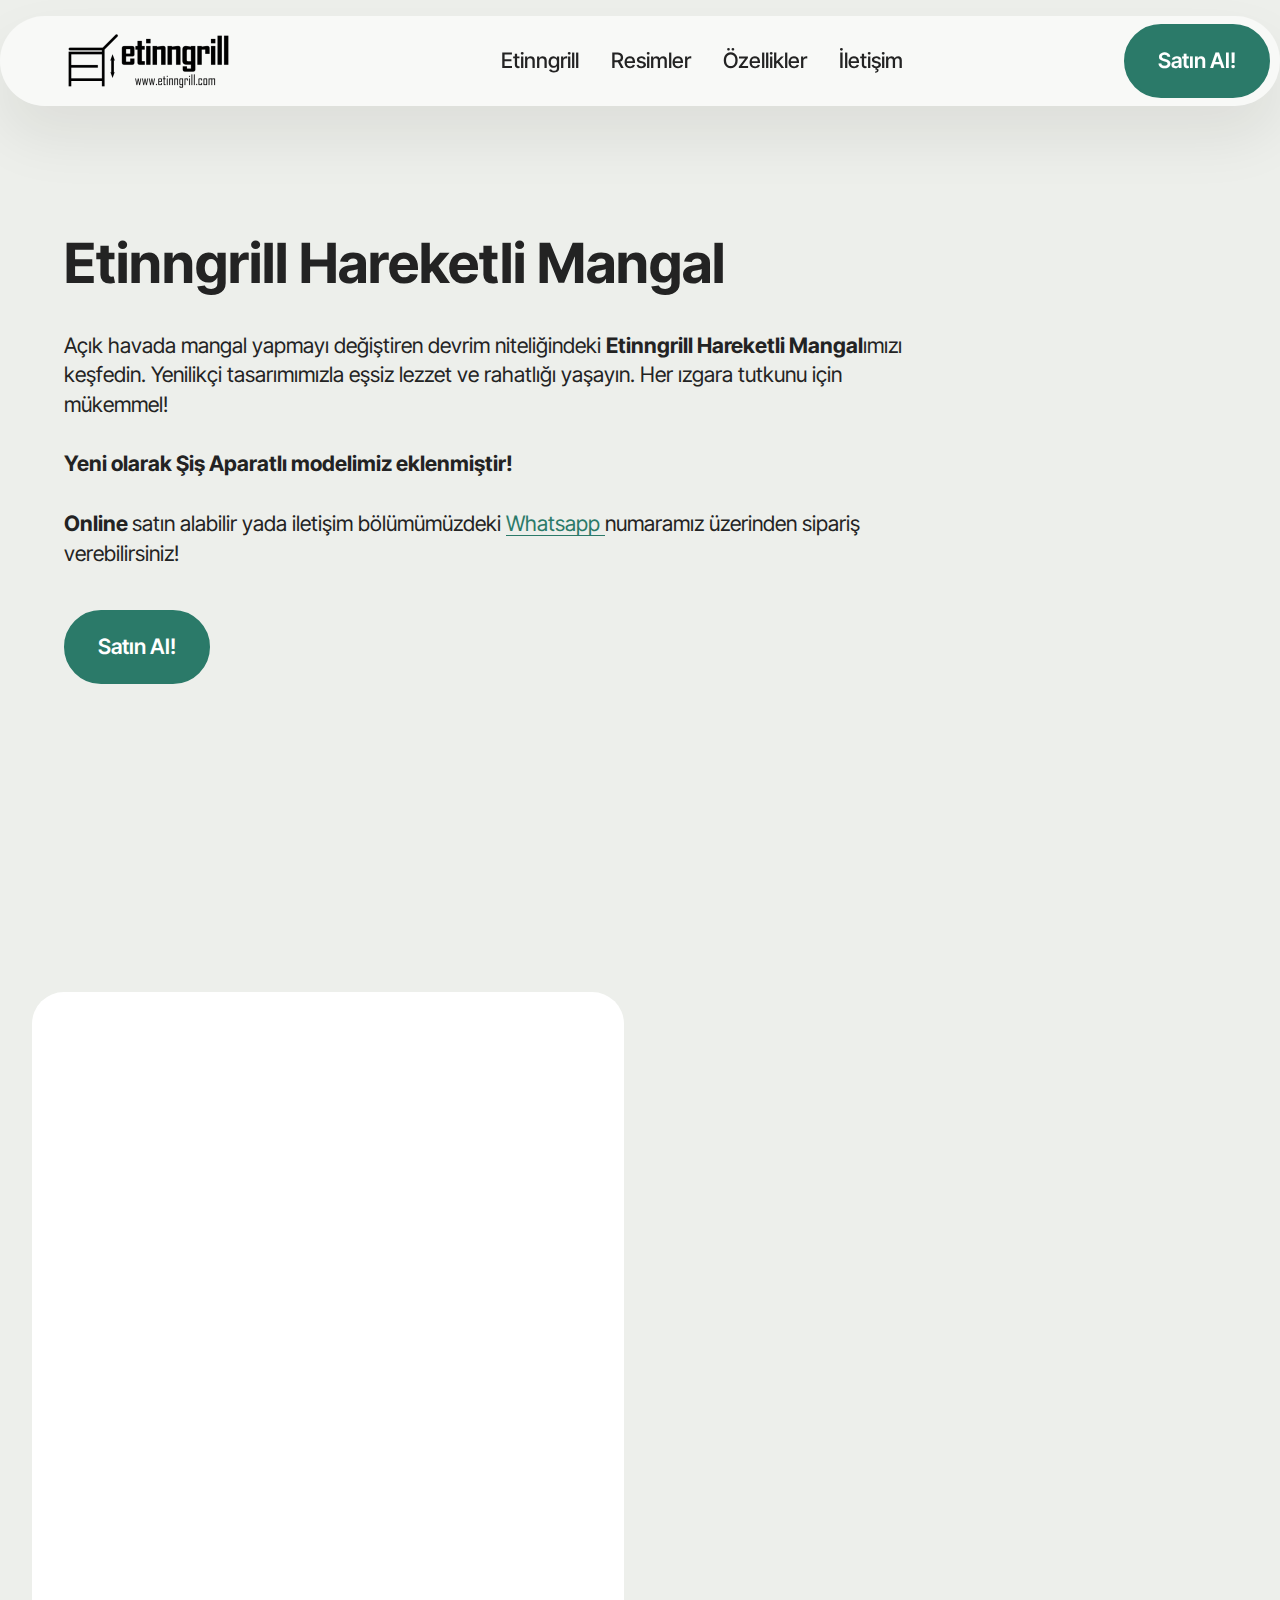
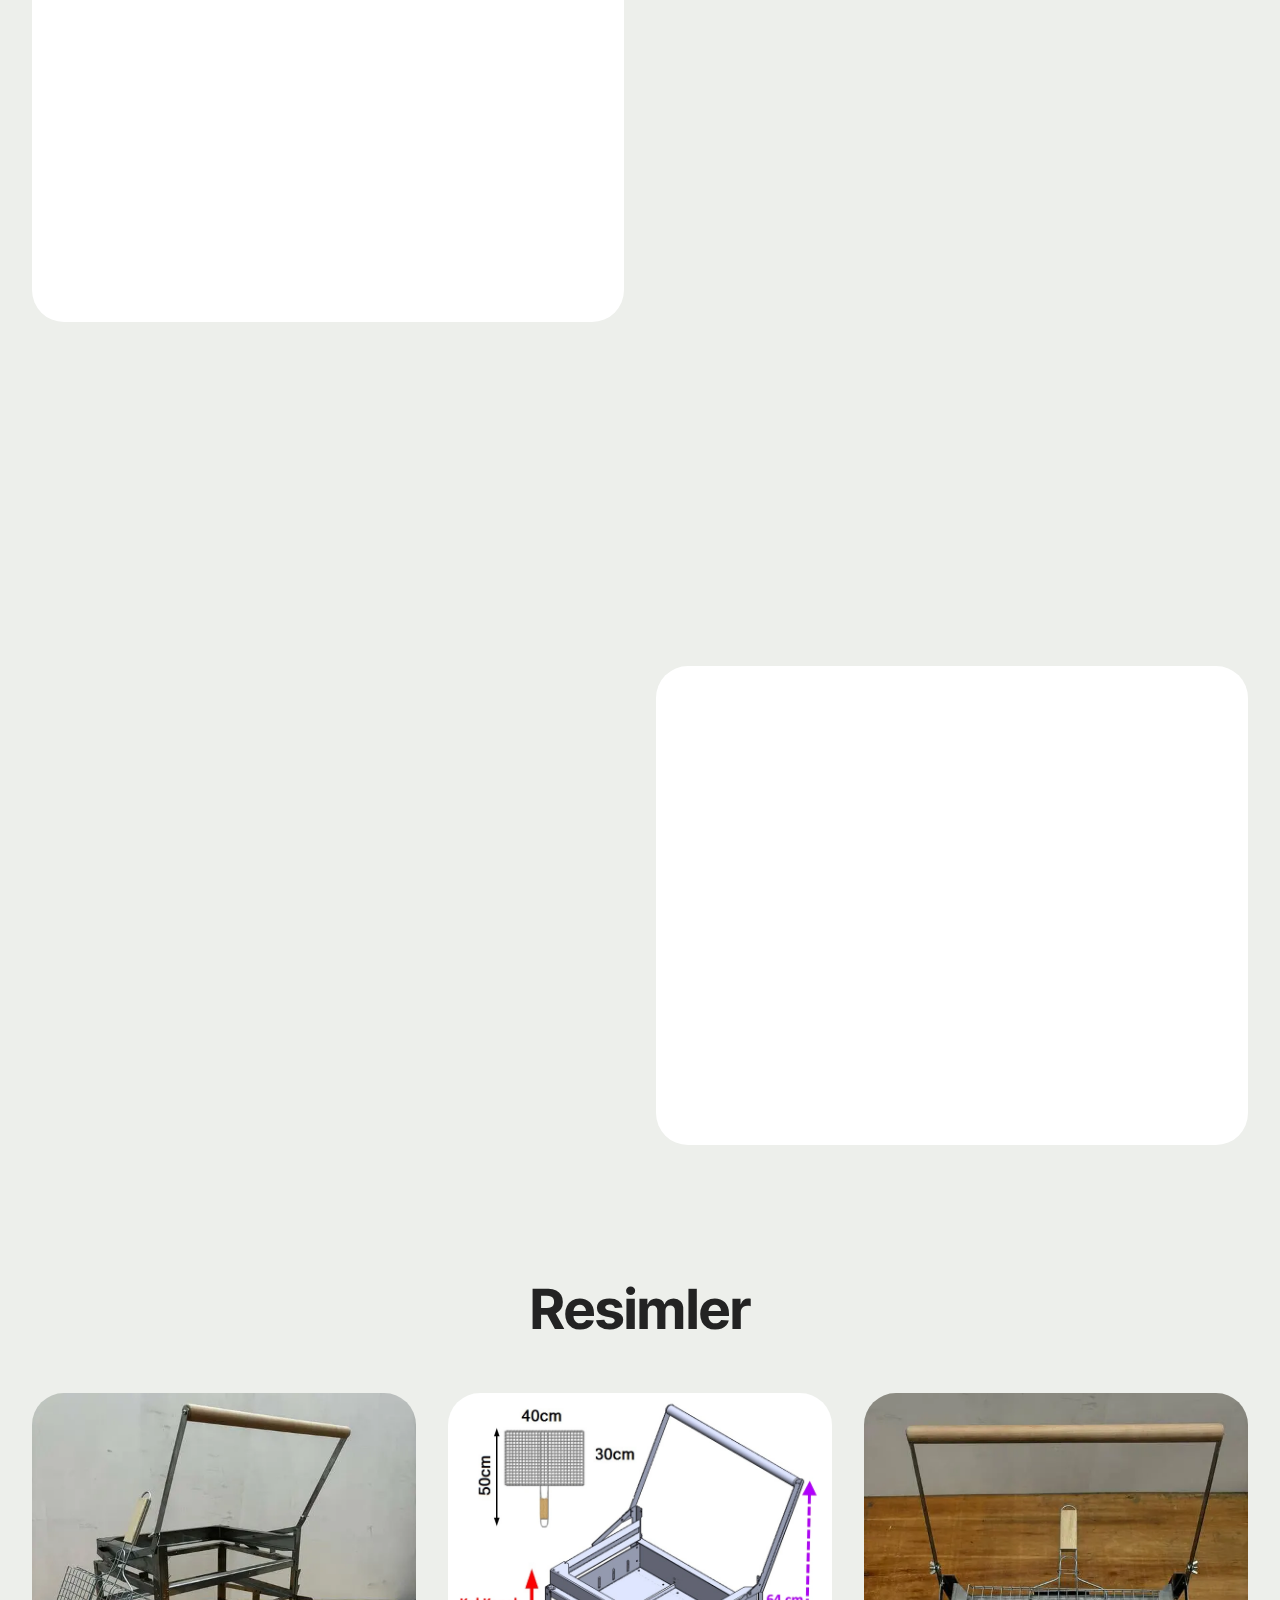
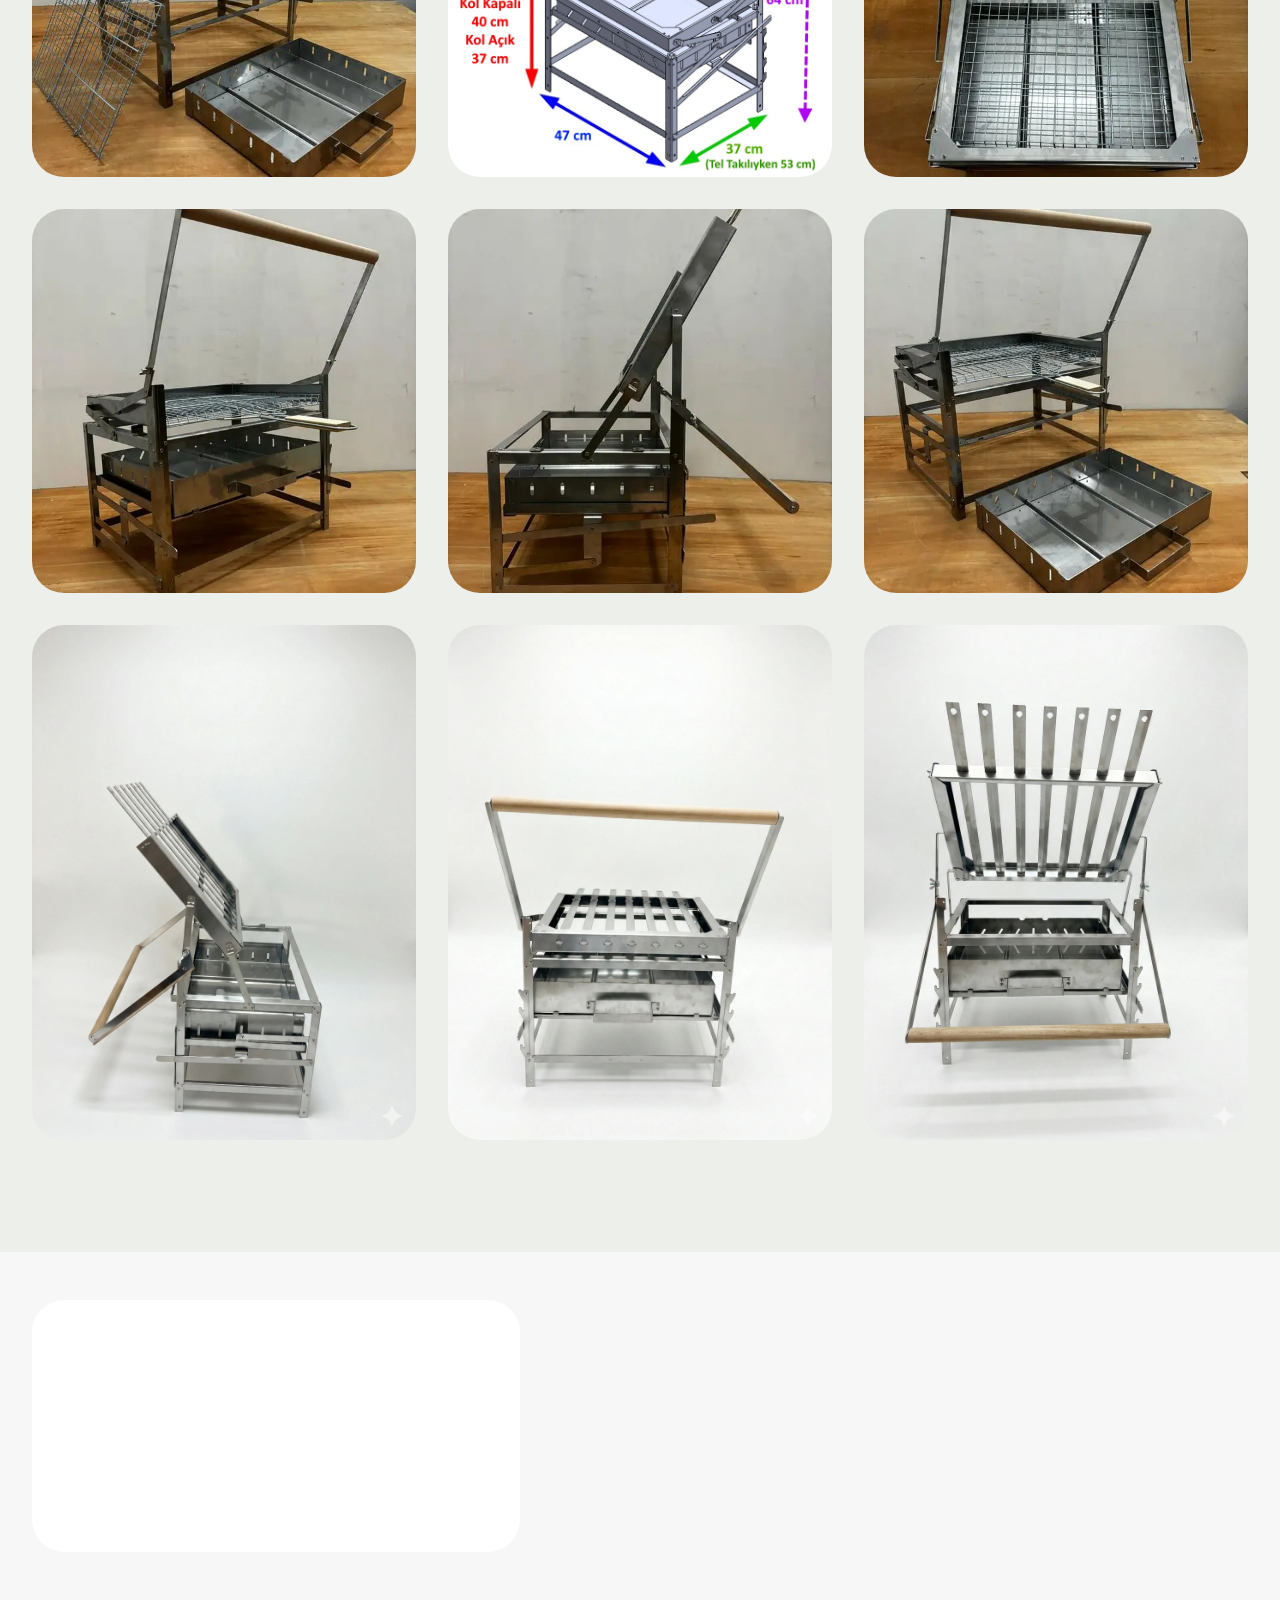
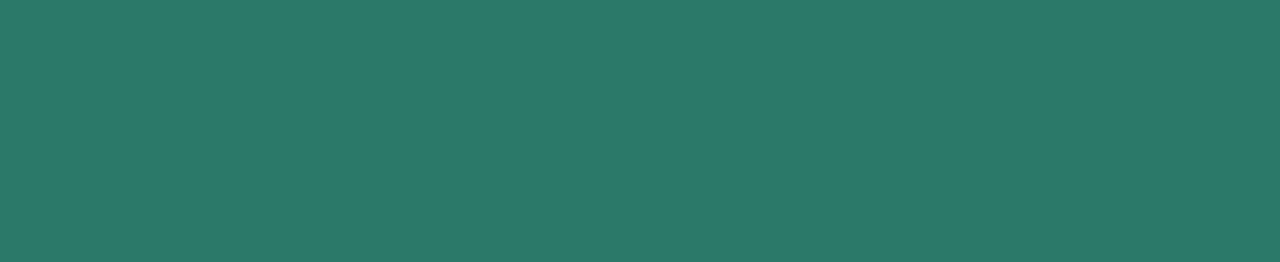
<file: index.html>
<!DOCTYPE html>
<html  >
<head>
  <!-- ens -->
  <meta charset="UTF-8">
  <meta http-equiv="X-UA-Compatible" content="IE=edge">
  <meta name="generator" content="Mobirise v5.9.18, mobirise.com">
  <meta name="twitter:card" content="summary_large_image"/>
  <meta name="twitter:image:src" content="assets/images/index-meta.jpg">
  <meta property="og:image" content="assets/images/index-meta.jpg">
  <meta name="twitter:title" content="Etinngrill Hareketli Mangal">
  <meta name="viewport" content="width=device-width, initial-scale=1, minimum-scale=1">
  <link rel="shortcut icon" href="assets/images/etinngrill-426x160.png" type="image/x-icon">
  <meta name="description" content="Açık havada mangal yapmayı değiştiren devrim niteliğindeki Etinngrill hareketli mangalımızı keşfedin. Yenilikçi tasarımımızla eşsiz lezzet ve rahatlığı yaşayın. Her ızgara tutkunu için mükemmel!">
  
  
  <title>Etinngrill Hareketli Mangal</title>
  <link rel="stylesheet" href="assets/web/assets/mobirise-icons2/mobirise2.css">
  <link rel="stylesheet" href="assets/bootstrap/css/bootstrap.min.css">
  <link rel="stylesheet" href="assets/bootstrap/css/bootstrap-grid.min.css">
  <link rel="stylesheet" href="assets/bootstrap/css/bootstrap-reboot.min.css">
  <link rel="stylesheet" href="assets/animatecss/animate.css">
  <link rel="stylesheet" href="assets/dropdown/css/style.css">
  <link rel="stylesheet" href="assets/socicon/css/styles.css">
  <link rel="stylesheet" href="assets/theme/css/style.css">
  <link rel="stylesheet" href="assets/gallery/style.css">
  <link rel="preload" href="https://fonts.googleapis.com/css?family=Inter+Tight:100,200,300,400,500,600,700,800,900,100i,200i,300i,400i,500i,600i,700i,800i,900i&display=swap" as="style" onload="this.onload=null;this.rel='stylesheet'">
  <noscript><link rel="stylesheet" href="https://fonts.googleapis.com/css?family=Inter+Tight:100,200,300,400,500,600,700,800,900,100i,200i,300i,400i,500i,600i,700i,800i,900i&display=swap"></noscript>
  <link rel="preload" as="style" href="assets/mobirise/css/mbr-additional.css?v=K6h8kc"><link rel="stylesheet" href="assets/mobirise/css/mbr-additional.css?v=K6h8kc" type="text/css">

  
  
  
</head>
<body>
  
  <section data-bs-version="5.1" class="menu menu2 cid-tJS6tZXiPa" once="menu" id="menu02-0">
	

	<nav class="navbar navbar-dropdown navbar-fixed-top navbar-expand-lg">
		<div class="container">
			<div class="navbar-brand">
				<span class="navbar-logo">
					<a href="https://etinngrill.com">
						<img src="assets/images/etinngrill-426x160.webp" alt="Etinngrill Hareketli Mangal" style="height: 5rem;">
					</a>
				</span>
				
			</div>
			<button class="navbar-toggler" type="button" data-toggle="collapse" data-bs-toggle="collapse" data-target="#navbarSupportedContent" data-bs-target="#navbarSupportedContent" aria-controls="navbarNavAltMarkup" aria-expanded="false" aria-label="Toggle navigation">
				<div class="hamburger">
					<span></span>
					<span></span>
					<span></span>
					<span></span>
				</div>
			</button>
			<div class="collapse navbar-collapse" id="navbarSupportedContent">
				<ul class="navbar-nav nav-dropdown" data-app-modern-menu="true"><li class="nav-item">
						<a class="nav-link link text-black text-primary display-4" href="index.html#top">Etinngrill</a>
					</li>
					<li class="nav-item">
						<a class="nav-link link text-black text-primary display-4" href="index.html#gallery02-v" aria-expanded="false">Resimler</a>
					</li>
					<li class="nav-item">
						<a class="nav-link link text-black text-primary display-4" href="index.html#article21-1m">Özellikler</a>
					</li><li class="nav-item"><a class="nav-link link text-black text-primary display-4" href="index.html#contacts02-9">İletişim</a></li></ul>
				
				<div class="navbar-buttons mbr-section-btn"><a class="btn btn-primary display-4" href="http://shopier.com/28345868" target="_blank">Satın Al!</a></div>
			</div>
		</div>
	</nav>
</section>

<section data-bs-version="5.1" class="header4 cid-uqOgdExxde" id="header04-1l">
	

	
	

	<div class="container">
		<div class="row justify-content-center">
			<div class="col-12 col-md">
				<div class="text-wrapper">
					<h2 class="mbr-section-title mb-4 mbr-fonts-style display-2"><strong>Etinngrill Hareketli Mangal</strong></h2>
					<p class="mbr-text mb-4 mbr-fonts-style display-7">Açık havada mangal yapmayı değiştiren devrim niteliğindeki <strong>Etinngrill Hareketli Mangal</strong>ımızı keşfedin. Yenilikçi tasarımımızla eşsiz lezzet ve rahatlığı yaşayın. Her ızgara tutkunu için mükemmel!<br><br><strong>
Yeni olarak Şiş Aparatlı modelimiz eklenmiştir!<br></strong>
<br><strong>Online </strong>satın alabilir yada iletişim bölümümüzdeki <strong><a href="index.html#contacts02-9" class="text-primary">Whatsapp </a></strong>numaramız üzerinden sipariş verebilirsiniz!</p>
					<div class="mbr-section-btn mb-4"><a class="btn btn-primary display-7" href="http://shopier.com/28345868" target="_blank">Satın Al!</a></div>
				</div>
			</div>
			            <div class="mbr-figure col-12 col-md-3">

                <iframe
                    src="https://iframe.mediadelivery.net/embed/459533/3dfe2f08-d724-4126-b326-eee411949899?autoplay=true&loop=true&muted=true"
                    loading="lazy"
                    style="border:0; width: 100%; aspect-ratio: 9 / 16;"
                    allow="accelerometer;gyroscope;autoplay;encrypted-media;picture-in-picture;"
                    allowfullscreen="true">
                </iframe>

            </div>

		</div>
	</div>
</section>

<section data-bs-version="5.1" class="features031 cid-uHHea9RSsn" id="features031-1s">
    
    
    
    <div class="container">
        <div class="row justify-content-center">
            <div class="col-md-12 content-head mb-5">
                <h1 class="mbr-section-title mbr-fonts-style mb-0 display-2">
                    <strong>Standart Model (Etinngrill Mangal)</strong></h1>
                
            </div>
        </div>
        <div class="row justify-content-center  blockContent">
            <div class="col-12 col-lg">
                <div class="item-wrapper align-left">
                    <div class="counter-container mbr-text mbr-fonts-style display-7">
                        <ul>
                            <li><strong>Kalite.</strong>&nbsp;1,5mm kalınlığında Paslanmaz Çelik (AISI 430 – EN 1.4016) malzemeden imal edilmiştir!</li>
                            <li><strong>Konsept.</strong>&nbsp;Tek hareket ile tel ızgarayı otomatik döndürebilir; etleri teker teker çevirme zahmetinden kurtulursunuz!</li>
                            <li><strong>Dizayn.</strong>&nbsp;Ateşin konulduğu tava kısmı yukarı aşağı hareket ettirilebilir; ateş ayarı yaparak istediğiniz kıvamda etlerinizi pişirebilirsiniz!</li>
                            <li><strong>Rahatlık.</strong>&nbsp;Tava kısmı çekmecelidir ve kolayca yerinden çıkarılabilir; kül dökme ve temizlik işlemlerini rahatlıkla yapabilirsiniz!</li>
                            <li><strong>Kolaylık.</strong>&nbsp;Tel ızgarayı kolayca yerinden çıkarabilir; etleri direk ızgara üzerinden masaya servis yapabilirsiniz!</li><li><strong>Güvenli.</strong> Hareketli kolu basılı bırakarak ızgarayı dik konumda tutabilir; ani ateş parlamasından etleri korur ve köze direk yukarıdan kolayca müdahale edebilirsiniz!
</li><li><strong>Standart.</strong> Izgara teli ölçüleri standart ölçü olan 40x30cm ebadındadır. Izgara teli yıprandığında piyasadan rahatlıkla alabileceğiniz yeni ızgara telini kullanabilirsiniz!</li></ul><ul>
                        </ul>
                    </div>
                </div>
            </div>
            <div class="col-12 col-lg-6">
                <div class="image-wrapper">
                    <img class="w-100" src="assets/images/etinngrill-p1-576x576.webp" alt="Mobirise Website Builder">
                </div>
            </div>

        </div>
    </div>
</section>

<section data-bs-version="5.1" class="features031 cid-uHHcah20oF" id="features031-1r">
    
    
    
    <div class="container">
        <div class="row justify-content-center">
            <div class="col-md-12 content-head mb-5">
                <h1 class="mbr-section-title mbr-fonts-style mb-0 display-2"><strong>Şiş Aparatlı Model</strong></h1>
                
            </div>
        </div>
        <div class="row justify-content-center  blockContent">
            <div class="col-12 col-lg">
                <div class="item-wrapper align-left">
                    <div class="counter-container mbr-text mbr-fonts-style display-7">
                        <ul>
                            <li>Özel şiş aparatımız ile artık <strong>şiş kebap</strong> yaparkende ateş ayarı ve döndürme kolaylığından faydalanın.</li>
                            <li>Tek seferde <strong>7 adet</strong> şiş takılabilir.</li>
                            <li>Şiş kebabın heryeri <strong>eşit şekilde</strong> ateş görecek yapıdadır.</li>
							<li>Şiş ve aparatın özel yapısından dolayı fazla yağlar <strong>kanallardan süzülür.</strong></li>
							<li><strong>Kilitli şiş ve aparat</strong> sayesinde dönüş esnasında şişler yerkerinden çıkmaz.</li>
                        </ul>
                    </div>
                </div>
            </div>
            <div class="col-12 col-lg-6">
                <div class="image-wrapper">
                    <img class="w-100" src="assets/images/sis05_g.webp" alt="Şiş Aparatlı">
                </div>
            </div>

        </div>
    </div>
</section>

<section data-bs-version="5.1" class="gallery1 mbr-gallery cid-tMlDYtQ5fF" id="gallery02-v">
    

    
    

    <div class="container">
        <div class="row justify-content-center">
            <div class="col-12 content-head">
                <div class="mbr-section-head mb-5">
                    <h3 class="mbr-section-title mbr-fonts-style align-center m-0 display-2"><strong>Resimler</strong></h3>
                    
                </div>
            </div>
        </div>
        <div class="row mbr-gallery mbr-masonry" data-masonry="{&quot;percentPosition&quot;: true }">
            <div class="col-12 col-md-6 col-lg-4 item gallery-image active">
                <div class="item-wrapper" data-toggle="modal" data-bs-toggle="modal" data-target="#uHHnd82oTA-modal" data-bs-target="#uHHnd82oTA-modal">
                    <img class="w-100" src="assets/images/etinngrill-p1-576x576.webp" alt="etinngrill 1" data-slide-to="0" data-bs-slide-to="0" data-target="#lb-uHHnd82oTA" data-bs-target="#lb-uHHnd82oTA">
                    <div class="icon-wrapper">
                        <span class="mobi-mbri mobi-mbri-search mbr-iconfont mbr-iconfont-btn"></span>
                    </div>
                </div>
                
            </div>
            <div class="col-12 col-md-6 col-lg-4 item gallery-image">
                <div class="item-wrapper" data-toggle="modal" data-bs-toggle="modal" data-target="#uHHnd82oTA-modal" data-bs-target="#uHHnd82oTA-modal">
                    <img class="w-100" src="assets/images/etinngrill-p2-576x576.webp" alt="etinngrill 2" data-slide-to="1" data-bs-slide-to="1" data-target="#lb-uHHnd82oTA" data-bs-target="#lb-uHHnd82oTA">
                    <div class="icon-wrapper">
                        <span class="mobi-mbri mobi-mbri-search mbr-iconfont mbr-iconfont-btn"></span>
                    </div>
                </div>
                
            </div>
            <div class="col-12 col-md-6 col-lg-4 item gallery-image">
                <div class="item-wrapper" data-toggle="modal" data-bs-toggle="modal" data-target="#uHHnd82oTA-modal" data-bs-target="#uHHnd82oTA-modal">
                    <img class="w-100" src="assets/images/etinngrill-p4-576x576.webp" alt="etinngrill 4" data-slide-to="2" data-bs-slide-to="2" data-target="#lb-uHHnd82oTA" data-bs-target="#lb-uHHnd82oTA">
                    <div class="icon-wrapper">
                        <span class="mobi-mbri mobi-mbri-search mbr-iconfont mbr-iconfont-btn"></span>
                    </div>
                </div>
                
            </div><div class="col-12 col-md-6 col-lg-4 item gallery-image">
                <div class="item-wrapper" data-toggle="modal" data-bs-toggle="modal" data-target="#uHHnd82oTA-modal" data-bs-target="#uHHnd82oTA-modal">
                    <img class="w-100" src="assets/images/etinngrill-p3-576x576.webp" alt="etinngrill 3" data-slide-to="3" data-bs-slide-to="3" data-target="#lb-uHHnd82oTA" data-bs-target="#lb-uHHnd82oTA">
                    <div class="icon-wrapper">
                        <span class="mobi-mbri mobi-mbri-search mbr-iconfont mbr-iconfont-btn"></span>
                    </div>
                </div>
                
            </div>
            
            <div class="col-12 col-md-6 col-lg-4 item gallery-image">
                <div class="item-wrapper" data-toggle="modal" data-bs-toggle="modal" data-target="#uHHnd82oTA-modal" data-bs-target="#uHHnd82oTA-modal">
                    <img class="w-100" src="assets/images/etinngrill-p5-576x576.webp" alt="etinngrill 5" data-slide-to="4" data-bs-slide-to="4" data-target="#lb-uHHnd82oTA" data-bs-target="#lb-uHHnd82oTA">
                    <div class="icon-wrapper">
                        <span class="mobi-mbri mobi-mbri-search mbr-iconfont mbr-iconfont-btn"></span>
                    </div>
                </div>
                
            </div>
            <div class="col-12 col-md-6 col-lg-4 item gallery-image">
                <div class="item-wrapper" data-toggle="modal" data-bs-toggle="modal" data-target="#uHHnd82oTA-modal" data-bs-target="#uHHnd82oTA-modal">
                    <img class="w-100" src="assets/images/etinngrill-p6-576x576.webp" alt="etinngrill 6" data-slide-to="5" data-bs-slide-to="5" data-target="#lb-uHHnd82oTA" data-bs-target="#lb-uHHnd82oTA">
                    <div class="icon-wrapper">
                        <span class="mobi-mbri mobi-mbri-search mbr-iconfont mbr-iconfont-btn"></span>
                    </div>
                </div>
                
            </div><div class="col-12 col-md-6 col-lg-4 item gallery-image">
                <div class="item-wrapper" data-toggle="modal" data-bs-toggle="modal" data-target="#uHHnd82oTA-modal" data-bs-target="#uHHnd82oTA-modal">
                    <img class="w-100" src="assets/images/sis03.webp" alt="etinngrill 6" data-slide-to="6" data-bs-slide-to="6" data-target="#lb-uHHnd82oTA" data-bs-target="#lb-uHHnd82oTA">
                    <div class="icon-wrapper">
                        <span class="mobi-mbri mobi-mbri-search mbr-iconfont mbr-iconfont-btn"></span>
                    </div>
                </div>
                
            </div><div class="col-12 col-md-6 col-lg-4 item gallery-image">
                <div class="item-wrapper" data-toggle="modal" data-bs-toggle="modal" data-target="#uHHnd82oTA-modal" data-bs-target="#uHHnd82oTA-modal">
                    <img class="w-100" src="assets/images/sis02.webp" alt="etinngrill 6" data-slide-to="7" data-bs-slide-to="7" data-target="#lb-uHHnd82oTA" data-bs-target="#lb-uHHnd82oTA">
                    <div class="icon-wrapper">
                        <span class="mobi-mbri mobi-mbri-search mbr-iconfont mbr-iconfont-btn"></span>
                    </div>
                </div>
                
            </div><div class="col-12 col-md-6 col-lg-4 item gallery-image">
                <div class="item-wrapper" data-toggle="modal" data-bs-toggle="modal" data-target="#uHHnd82oTA-modal" data-bs-target="#uHHnd82oTA-modal">
                    <img class="w-100" src="assets/images/sis01.webp" alt="etinngrill 6" data-slide-to="8" data-bs-slide-to="8" data-target="#lb-uHHnd82oTA" data-bs-target="#lb-uHHnd82oTA">
                    <div class="icon-wrapper">
                        <span class="mobi-mbri mobi-mbri-search mbr-iconfont mbr-iconfont-btn"></span>
                    </div>
                </div>
                
            </div>
            
        </div>

        <div class="modal mbr-slider" tabindex="-1" role="dialog" aria-hidden="true" id="uHHnd82oTA-modal">
            <div class="modal-dialog" role="document">
                <div class="modal-content">
                    <div class="modal-body">
                        <div class="carousel slide carousel-fade" id="lb-uHHnd82oTA" data-interval="5000" data-bs-interval="5000">
                            <div class="carousel-inner">
                                <div class="carousel-item active">
                                    <img class="d-block w-100" src="assets/images/etinngrill-p1-576x576.webp" alt="Mobirise Website Builder">
                                </div>
                                <div class="carousel-item">
                                    <img class="d-block w-100" src="assets/images/etinngrill-p2-576x576.webp" alt="Mobirise Website Builder">
                                </div>
                                <div class="carousel-item">
                                    <img class="d-block w-100" src="assets/images/etinngrill-p4-576x576.webp" alt="Mobirise Website Builder">
                                </div><div class="carousel-item">
                                    <img class="d-block w-100" src="assets/images/etinngrill-p3-576x576.webp" alt="Mobirise Website Builder">
                                </div>
                                
                                <div class="carousel-item">
                                    <img class="d-block w-100" src="assets/images/etinngrill-p5-576x576.webp" alt="Mobirise Website Builder">
                                </div>
                                <div class="carousel-item">
                                    <img class="d-block w-100" src="assets/images/etinngrill-p6-576x576.webp" alt="Mobirise Website Builder">
                                </div><div class="carousel-item">
                                    <img class="d-block w-100" src="assets/images/sis03.webp" alt="Mobirise Website Builder">
                                </div><div class="carousel-item">
                                    <img class="d-block w-100" src="assets/images/sis02.webp" alt="Mobirise Website Builder">
                                </div><div class="carousel-item">
                                    <img class="d-block w-100" src="assets/images/sis01.webp" alt="Mobirise Website Builder">
                                </div>
                                
                            </div>
                            <ol class="carousel-indicators">
                                <li data-slide-to="0" data-bs-slide-to="0" class="active" data-target="#lb-uHHnd82oTA" data-bs-target="#lb-uHHnd82oTA"></li>
                                <li data-slide-to="1" data-bs-slide-to="1" data-target="#lb-uHHnd82oTA" data-bs-target="#lb-uHHnd82oTA"></li>
                                <li data-slide-to="2" data-bs-slide-to="2" data-target="#lb-uHHnd82oTA" data-bs-target="#lb-uHHnd82oTA"></li>
                                <li data-slide-to="3" data-bs-slide-to="3" data-target="#lb-uHHnd82oTA" data-bs-target="#lb-uHHnd82oTA"></li>
                                <li data-slide-to="4" data-bs-slide-to="4" data-target="#lb-uHHnd82oTA" data-bs-target="#lb-uHHnd82oTA"></li>
                                <li data-slide-to="5" data-bs-slide-to="5" data-target="#lb-uHHnd82oTA" data-bs-target="#lb-uHHnd82oTA"></li><li data-slide-to="6" data-bs-slide-to="6" data-target="#lb-uHHnd82oTA" data-bs-target="#lb-uHHnd82oTA"></li><li data-slide-to="7" data-bs-slide-to="7" data-target="#lb-uHHnd82oTA" data-bs-target="#lb-uHHnd82oTA"></li><li data-slide-to="8" data-bs-slide-to="8" data-target="#lb-uHHnd82oTA" data-bs-target="#lb-uHHnd82oTA"></li>
                                
                            </ol>
                            <a role="button" href="" class="close" data-dismiss="modal" data-bs-dismiss="modal" aria-label="Close">
                            </a>
                            <a class="carousel-control-prev carousel-control" role="button" data-slide="prev" data-bs-slide="prev" href="#lb-uHHnd82oTA">
                                <span class="mobi-mbri mobi-mbri-arrow-prev" aria-hidden="true"></span>
                                <span class="sr-only visually-hidden">Previous</span>
                            </a>
                            <a class="carousel-control-next carousel-control" role="button" data-slide="next" data-bs-slide="next" href="#lb-uHHnd82oTA">
                                <span class="mobi-mbri mobi-mbri-arrow-next" aria-hidden="true"></span>
                                <span class="sr-only visually-hidden">Next</span>
                            </a>
                        </div>
                    </div>
                </div>
            </div>
        </div>
    </div>
</section>

<section data-bs-version="5.1" class="contacts2 map1 cid-tLdYHD757A" id="contacts02-9">

    

    
    <div class="container">
        
        <div class="row justify-content-center mt-4">
            <div class="card col-12 col-md-5">
                <div class="card-wrapper">
                    <div class="text-wrapper">
                        
                    <ul class="list mbr-fonts-style display-7">
                        <li class="mbr-text item-wrap"><span style="font-size: 1.4rem;"><strong>WhatsApp</strong>: </span><a href="https://wa.me/908503460430" class="text-primary" style="font-size: 1.4rem;"><strong>+90 (850) 346 04 30</strong></a><br></li>
                        <li class="mbr-text item-wrap"><br></li>
                        <li class="mbr-text item-wrap">Adres: </li><li class="mbr-text item-wrap">Dudullu OSB, 3. Cadde, And San. Sitesi</li><li class="mbr-text item-wrap">Ümraniye / İstanbul / Türkiye&nbsp;</li>
                    </ul>
                    </div>
                </div>
            </div>
            <div class="map-wrapper col-12 col-md-7">
                <div class="google-map"><iframe frameborder="0" style="border:0" src="https://www.google.com/maps/embed?pb=!1m17!1m12!1m3!1d3011.399607528917!2d29.173747!3d40.994626!2m3!1f0!2f0!3f0!3m2!1i1024!2i768!4f13.1!3m2!1m1!2zNDDCsDU5JzQwLjciTiAyOcKwMTAnMjUuNSJF!5e0!3m2!1str!2str!4v1728570701726!5m2!1str!2str" allowfullscreen=""></iframe></div>
            </div>
        </div>
    </div>
</section>

<section data-bs-version="5.1" class="footer1 programm5 cid-tJS9NNcTLZ" once="footers" id="footer03-8">

        

    

    <div class="container">
        <div class="row">

            

            <div class="col-12">
                <div class="social-row">
                    <div class="soc-item">
                        <a href="https://www.instagram.com/cetin.oren" target="_blank">
                            <span class="mbr-iconfont display-7 socicon-instagram socicon"></span>
                        </a>
                    </div>
                    <div class="soc-item">
                        <a href="https://www.tiktok.com/@etin7441" target="_blank">
                            <span class="mbr-iconfont socicon-tiktok socicon"></span>
                        </a>
                    </div>
                    
                    
                    
                </div>
            </div>
            <div class="col-12 mt-5">
                <p class="mbr-fonts-style copyright display-7">
                    © 2024 <strong>Etinngrill</strong>. Tüm hakları saklıdır.
                </p>
            </div>
        </div>
    </div>
</section><script src="assets/bootstrap/js/bootstrap.bundle.min.js"></script>  <script src="assets/smoothscroll/smooth-scroll.js"></script>  <script src="assets/ytplayer/index.js"></script>  <script src="assets/dropdown/js/navbar-dropdown.js"></script>  <script src="assets/masonry/masonry.pkgd.min.js"></script>  <script src="assets/imagesloaded/imagesloaded.pkgd.min.js"></script>  <script src="assets/theme/js/script.js"></script>  <script src="assets/gallery/player.min.js"></script>  <script src="assets/gallery/script.js"></script>  <script src="assets/formoid/formoid.min.js"></script>  
  
  
  <input name="animation" type="hidden">
  </body>
</html>
</file>
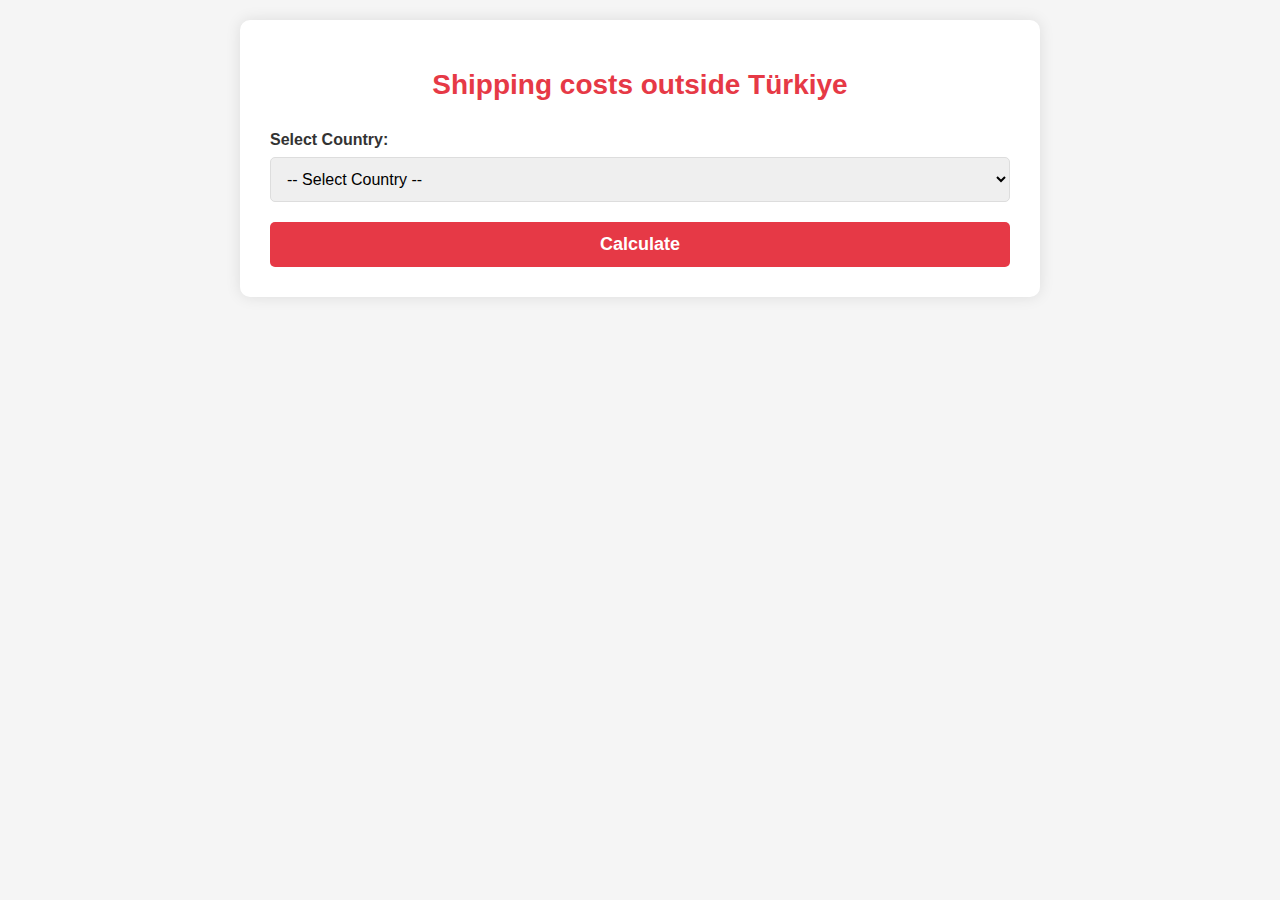
<file: hesap.html>
<!DOCTYPE html>
<html lang="tr">
<head>
    <meta charset="UTF-8">
    <meta name="viewport" content="width=device-width, initial-scale=1.0">
    <title>Shipping costs outside Türkiye</title>
    <style>
        body {
            font-family: 'Segoe UI', Tahoma, Geneva, Verdana, sans-serif;
            max-width: 800px;
            margin: 0 auto;
            padding: 20px;
            background-color: #f5f5f5;
            color: #333;
        }
        .form-container {
            background-color: white;
            padding: 30px;
            border-radius: 10px;
            box-shadow: 0 0 15px rgba(0,0,0,0.1);
        }
        h1 {
            color: #e63946;
            text-align: center;
            margin-bottom: 30px;
            font-size: 28px;
        }
        .form-group {
            margin-bottom: 20px;
        }
        label {
            display: block;
            margin-bottom: 8px;
            font-weight: bold;
            color: #333;
        }
        select {
            width: 100%;
            padding: 12px;
            border: 1px solid #ddd;
            border-radius: 5px;
            font-size: 16px;
            box-sizing: border-box;
        }
        button {
            width: 100%;
            padding: 12px;
            background-color: #e63946;
            color: white;
            border: none;
            border-radius: 5px;
            font-size: 18px;
            font-weight: bold;
            cursor: pointer;
            transition: background-color 0.3s;
        }
        button:hover {
            background-color: #d62828;
        }
        .result {
            margin-top: 30px;
            padding: 20px;
            background-color: #f8f9fa;
            border-radius: 5px;
            border-left: 5px solid #e63946;
            display: none;
        }
        .result h3 {
            margin-top: 0;
            color: #e63946;
            font-size: 22px;
        }
        .result p {
            margin-bottom: 10px;
            font-size: 16px;
        }
        .result .price {
            font-size: 24px;
            font-weight: bold;
            color: #e63946;
        }
        .info {
            margin-top: 20px;
            padding: 15px;
            background-color: #e8f4f8;
            border-radius: 5px;
            font-size: 14px;
            color: #333;
        }
        .loading {
            display: none;
            text-align: center;
            margin-top: 20px;
        }
        .loading-spinner {
            border: 4px solid #f3f3f3;
            border-top: 4px solid #e63946;
            border-radius: 50%;
            width: 30px;
            height: 30px;
            animation: spin 1s linear infinite;
            margin: 0 auto;
        }
        @keyframes spin {
            0% { transform: rotate(0deg); }
            100% { transform: rotate(360deg); }
        }
        .date-info {
            text-align: right;
            font-size: 12px;
            color: #666;
            margin-top: 10px;
        }
        .currency-result {
            display: flex;
            justify-content: space-between;
            margin-top: 15px;
        }
        .currency-box {
            flex: 1;
            padding: 15px;
            background-color: #fff;
            border-radius: 5px;
            box-shadow: 0 2px 5px rgba(0,0,0,0.1);
            margin: 0 5px;
            text-align: center;
        }
        .currency-box:first-child {
            margin-left: 0;
        }
        .currency-box:last-child {
            margin-right: 0;
        }
        .currency-box h4 {
            margin-top: 0;
            color: #333;
            font-size: 16px;
        }
        .currency-box .price {
            font-size: 22px;
            margin-top: 10px;
        }
        .calculation-details {
            margin-top: 20px;
            padding: 15px;
            background-color: #f0f0f0;
            border-radius: 5px;
            font-size: 14px;
        }
        .calculation-details h4 {
            margin-top: 0;
            color: #333;
        }
        .calculation-details p {
            margin-bottom: 5px;
        }
    </style>
</head>
<body>
    <div class="form-container">
        <h1>Shipping costs outside Türkiye</h1>
        
        <div class="form-group">
            <label for="ulke">Select Country:</label>
            <select id="ulke">
                <option value="">-- Select Country --</option>
                <option value="AFGANISTAN">Afganistan</option>
                <option value="ALMANYA">Almanya</option>
                <option value="AMERIKA">Amerika Birleşik Devletleri</option>
                <option value="ANDORRA">Andorra</option>
                <option value="ANGOLA">Angola</option>
                <option value="ANGUILLA">Anguilla</option>
                <option value="ANTIGUA_BARBUDA">Antigua ve Barbuda</option>
                <option value="ARJANTIN">Arjantin</option>
                <option value="ARNAVUTLUK">Arnavutluk</option>
                <option value="ARUBA">Aruba</option>
                <option value="AVUSTURYA">Avusturya</option>
                <option value="AVUSTRALYA">Avustralya</option>
                <option value="AZERBAYCAN">Azerbaycan</option>
                <option value="BAHAMALAR">Bahamalar</option>
                <option value="BAHREYN">Bahreyn</option>
                <option value="BANGLADES">Bangladeş</option>
                <option value="BARBADOS">Barbados</option>
                <option value="BELARUS">Belarus</option>
                <option value="BELCIKA">Belçika</option>
                <option value="BELIZE">Belize</option>
                <option value="BENIN">Benin</option>
                <option value="BERMUDA">Bermuda</option>
                <option value="BOSNA_HERSEK">Bosna Hersek</option>
                <option value="BOTSVANA">Botsvana</option>
                <option value="BREZILYA">Brezilya</option>
                <option value="BRUNEI">Brunei</option>
                <option value="BULGARISTAN">Bulgaristan</option>
                <option value="BURKINA_FASO">Burkina Faso</option>
                <option value="BURUNDI">Burundi</option>
                <option value="BUTAN">Butan</option>
                <option value="CEZAYIR">Cezayir</option>
                <option value="CEBELITARIK">Cebelitarık</option>
                <option value="COCOS_ADALARI">Cocos Adaları</option>
                <option value="CIBUTI">Cibuti</option>
                <option value="CEKYA">Çekya</option>
                <option value="CIN_HALK_CUMHURIYETI">Çin Halk Cumhuriyeti</option>
                <option value="DANIMARKA">Danimarka</option>
                <option value="DOMINIK">Dominik</option>
                <option value="DOMINIKA_CUMHURIYETI">Dominika Cumhuriyeti</option>
                <option value="EKVATOR">Ekvator</option>
                <option value="EKVATOR_GINESI">Ekvator Ginesi</option>
                <option value="EL_SALVADOR">El Salvador</option>
                <option value="ENDONEZYA">Endonezya</option>
                <option value="ERITRE">Eritre</option>
                <option value="ERMENISTAN">Ermenistan</option>
                <option value="ESTONYA">Estonya</option>
                <option value="ESVATINI">Esvatini</option>
                <option value="ETYOPYA">Etiyopya</option>
                <option value="FAS">Fas</option>
                <option value="FIJI">Fiji</option>
                <option value="FILIPINLER">Filipinler</option>
                <option value="FILDISI_SAHILI">Fildişi Sahili</option>
                <option value="FINLANDIYA">Finlandiya</option>
                <option value="FRANSA">Fransa</option>
                <option value="FRANSIZ_GUYANASI">Fransız Guyanası</option>
                <option value="FRANSIZ_POLINEZYASI">Fransız Polinezyası</option>
                <option value="GABON">Gabon</option>
                <option value="GAMBİYA">Gambiya</option>
                <option value="GANA">Gana</option>
                <option value="GINE">Gine</option>
                <option value="GINE_BISSAU">Gine Bissau</option>
                <option value="GRONLAND">Grönland</option>
                <option value="GUADELOUPE">Guadeloupe</option>
                <option value="GUAM">Guam</option>
                <option value="GUATEMALA">Guatemala</option>
                <option value="GUNEY_AFRIKA">Güney Afrika</option>
                <option value="GUNEY_KORE">Güney Kore</option>
                <option value="GURCISTAN">Gürcistan</option>
                <option value="GUYANA">Guyana</option>
                <option value="HAITI">Haiti</option>
                <option value="HINDISTAN">Hindistan</option>
                <option value="HIRVATISTAN">Hırvatistan</option>
                <option value="HOLLANDA">Hollanda</option>
                <option value="HONDURAS">Honduras</option>
                <option value="HONG_KONG">Hong Kong</option>
                <option value="INGILTERE">İngiltere</option>
                <option value="IRAK">Irak</option>
                <option value="IRLANDA">İrlanda</option>
                <option value="ISPANYA">İspanya</option>
                <option value="ISRAIL">İsrail</option>
                <option value="ISVEC">İsveç</option>
                <option value="ISVICRE">İsviçre</option>
                <option value="ITALYA">İtalya</option>
                <option value="IZLANDA">İzlanda</option>
                <option value="JAMAIKA">Jamaika</option>
                <option value="JAPONYA">Japonya</option>
                <option value="KAMBOCYA">Kamboçya</option>
                <option value="KAMERUN">Kamerun</option>
                <option value="KANADA">Kanada</option>
                <option value="KARADAG">Karadağ</option>
                <option value="KATAR">Katar</option>
                <option value="KENYA">Kenya</option>
                <option value="KIBRIS_RUM_KESIMI">Kıbrıs Rum Kesimi</option>
                <option value="KIRGIZISTAN">Kırgızistan</option>
                <option value="KOLOMBIYA">Kolombiya</option>
                <option value="KOMORLAR">Komorlar</option>
                <option value="KONGO">Kongo</option>
                <option value="KONGO_DEMOKRATIK_CUMHURIYETI">Kongo Demokratik Cumhuriyeti</option>
                <option value="KOSTA_RIKA">Kosta Rika</option>
                <option value="KUBE">Küba</option>
                <option value="KUVEYT">Kuveyt</option>
                <option value="KUZEY_KIBRIS">Kuzey Kıbrıs Türk Cumhuriyeti</option>
                <option value="KUZEY_KORE">Kuzey Kore</option>
                <option value="LAOS">Laos</option>
                <option value="LESOTHO">Lesotho</option>
                <option value="LETONYA">Letonya</option>
                <option value="LIBERYA">Liberya</option>
                <option value="LITVANYA">Litvanya</option>
                <option value="LUBNAN">Lübnan</option>
                <option value="LUKSEMBURG">Lüksemburg</option>
                <option value="MACARISTAN">Macaristan</option>
                <option value="MADAGASKAR">Madagaskar</option>
                <option value="MAKAO">Makao</option>
                <option value="MAKEDONYA">Makedonya</option>
                <option value="MALAVI">Malavi</option>
                <option value="MALEZYA">Malezya</option>
                <option value="MALI">Mali</option>
                <option value="MALTA">Malta</option>
                <option value="MAN_ADASI">Man Adası</option>
                <option value="MARTINIK">Martinik</option>
                <option value="MAURITIUS">Mauritius</option>
                <option value="MAYOTTE">Mayotte</option>
                <option value="MEKSIKA">Meksika</option>
                <option value="MIKRONEZYA">Mikronezya</option>
                <option value="MISIR">Mısır</option>
                <option value="MOGOLISTAN">Moğolistan</option>
                <option value="MOLDAVYA">Moldavya</option>
                <option value="MONAKO">Monako</option>
                <option value="MONTENEGRO">Karadağ</option>
                <option value="MORITANYA">Moritanya</option>
                <option value="MOZAMBIK">Mozambik</option>
                <option value="MYANMAR">Myanmar</option>
                <option value="NAMIBYA">Namibya</option>
                <option value="NEPAL">Nepal</option>
                <option value="NIJER">Nijer</option>
                <option value="NIJERYA">Nijerya</option>
                <option value="NIKARAGUA">Nikaragua</option>
                <option value="NORVEC">Norveç</option>
                <option value="ORTA_AFRIKA_CUMHURIYETI">Orta Afrika Cumhuriyeti</option>
                <option value="OZBEKISTAN">Özbekistan</option>
                <option value="PAKISTAN">Pakistan</option>
                <option value="PALAU">Palau</option>
                <option value="PANAMA">Panama</option>
                <option value="PAPUA_YENI_GINE">Papua Yeni Gine</option>
                <option value="PARAGUAY">Paraguay</option>
                <option value="PERU">Peru</option>
                <option value="POLONYA">Polonya</option>
                <option value="PORTEKIZ">Portekiz</option>
                <option value="PUERTO_RIKO">Porto Riko</option>
                <option value="REUNION">Reunion</option>
                <option value="ROMANYA">Romanya</option>
                <option value="RUANDA">Ruanda</option>
                <option value="RUSYA">Rusya</option>
                <option value="SAMOA">Samoa</option>
                <option value="SENEGAL">Senegal</option>
                <option value="SEYSEL_ADALARI">Seyşel Adaları</option>
                <option value="SIERRA_LEONE">Sierra Leone</option>
                <option value="SINGAPUR">Singapur</option>
                <option value="SIRBISTAN">Sırbistan</option>
                <option value="SLOVAKYA">Slovakya</option>
                <option value="SLOVENYA">Slovenya</option>
                <option value="SOMALI">Somali</option>
                <option value="SRI_LANKA">Sri Lanka</option>
                <option value="ST_KITTS_VE_NEVIS">St. Kitts ve Nevis</option>
                <option value="ST_LUCIA">St. Lucia</option>
                <option value="ST_VINCENT_VE_GRENADINLER">St. Vincent ve Grenadinler</option>
                <option value="SUDAN">Sudan</option>
                <option value="SURINAM">Surinam</option>
                <option value="SURIYE">Suriye</option>
                <option value="SUUD_ARABISTAN">Suudi Arabistan</option>
                <option value="TACIKISTAN">Tacikistan</option>
                <option value="TANZANYA">Tanzanya</option>
                <option value="TAYLAND">Tayland</option>
                <option value="TAYVAN">Tayvan</option>
                <option value="TOGO">Togo</option>
                <option value="TOKELAU">Tokelau</option>
                <option value="TONGA">Tonga</option>
                <option value="TRINIDAD_VE_TOBAGO">Trinidad ve Tobago</option>
                <option value="TUNUS">Tunus</option>
                <option value="TURKMENISTAN">Türkmenistan</option>
                <option value="TUVALU">Tuvalu</option>
                <option value="UGANDA">Uganda</option>
                <option value="UKRAYNA">Ukrayna</option>
                <option value="UMMAN">Umman</option>
                <option value="URDUN">Ürdün</option>
                <option value="URUGUAY">Uruguay</option>
                <option value="VANUATU">Vanuatu</option>
                <option value="VATIKAN">Vatikan</option>
                <option value="VENEZUELA">Venezuela</option>
                <option value="VIETNAM">Vietnam</option>
                <option value="YEMEN">Yemen</option>
                <option value="YENI_ZELANDA">Yeni Zelanda</option>
                <option value="YUNANISTAN">Yunanistan</option>
                <option value="ZAMBIYA">Zambiya</option>
                <option value="ZIMBABVE">Zimbabve</option>
            </select>
        </div>
        
        <button id="hesapla">Calculate</button>
        
        <div id="loading" class="loading">
            <div class="loading-spinner"></div>
            <p>Calculating...</p>
        </div>
        
        <div id="sonuc" class="result">
            
            <div class="currency-result">
                <div class="currency-box">
                    <h4>Türk Lirası (TL)</h4>
                    <div class="price" id="tl_sonuc"></div>
                </div>
                <div class="currency-box">
                    <h4>Euro (EUR)</h4>
                    <div class="price" id="eur_sonuc"></div>
                </div>
                <div class="currency-box">
                    <h4>Amerikan Doları (USD)</h4>
                    <div class="price" id="usd_sonuc"></div>
                </div>
            </div>
            
        </div>
    </div>

    <script>
        // Ülke fiyat verileri (ulkeler_sdr.xlsx tablosundan alınan verilere göre)
        const ulkeFiyatlari = {
            "AFGANISTAN": { ilk1kg: 22.98, sonrakiHer1kg: 6.97 },
            "ALMANYA": { ilk1kg: 13.82, sonrakiHer1kg: 2.52 },
            "AMERIKA": { ilk1kg: 23.48, sonrakiHer1kg: 11.95 },
            "ANDORRA": { ilk1kg: 20.32, sonrakiHer1kg: 4.37 },
            "ANGOLA": { ilk1kg: 24.92, sonrakiHer1kg: 9.71 },
            "ANGUILLA": { ilk1kg: 22.70, sonrakiHer1kg: 11.66 },
            "ANTIGUA_BARBUDA": { ilk1kg: 23.77, sonrakiHer1kg: 9.98 },
            "ARJANTIN": { ilk1kg: 25.94, sonrakiHer1kg: 13.55 },
            "ARNAVUTLUK": { ilk1kg: 14.71, sonrakiHer1kg: 2.04 },
            "ARUBA": { ilk1kg: 24.79, sonrakiHer1kg: 11.42 },
            "AVUSTURYA": { ilk1kg: 17.15, sonrakiHer1kg: 2.55 },
            "AVUSTRALYA": { ilk1kg: 36.48, sonrakiHer1kg: 23.72 },
            "AZERBAYCAN": { ilk1kg: 8.23, sonrakiHer1kg: 3.04 },
            "BAHAMALAR": { ilk1kg: 24.77, sonrakiHer1kg: 10.54 },
            "BAHREYN": { ilk1kg: 14.13, sonrakiHer1kg: 4.64 },
            "BANGLADES": { ilk1kg: 15.79, sonrakiHer1kg: 7.72 },
            "BARBADOS": { ilk1kg: 25.13, sonrakiHer1kg: 10.30 },
            "BELARUS": { ilk1kg: 13.84, sonrakiHer1kg: 6.02 },
            "BELCIKA": { ilk1kg: 21.81, sonrakiHer1kg: 3.42 },
            "BELIZE": { ilk1kg: 30.11, sonrakiHer1kg: 11.99 },
            "BENIN": { ilk1kg: 23.26, sonrakiHer1kg: 7.80 },
            "BERMUDA": { ilk1kg: 27.51, sonrakiHer1kg: 9.40 },
            "BOSNA_HERSEK": { ilk1kg: 14.72, sonrakiHer1kg: 2.77 },
            "BOTSVANA": { ilk1kg: 23.85, sonrakiHer1kg: 10.15 },
            "BREZILYA": { ilk1kg: 28.14, sonrakiHer1kg: 13.62 },
            "BRUNEI": { ilk1kg: 18.26, sonrakiHer1kg: 9.30 },
            "BULGARISTAN": { ilk1kg: 11.82, sonrakiHer1kg: 1.96 },
            "BURKINA_FASO": { ilk1kg: 24.87, sonrakiHer1kg: 8.48 },
            "BURUNDI": { ilk1kg: 31.94, sonrakiHer1kg: 9.89 },
            "BUTAN": { ilk1kg: 21.71, sonrakiHer1kg: 6.92 },
            "CEZAYIR": { ilk1kg: 13.94, sonrakiHer1kg: 3.77 },
            "CEBELITARIK": { ilk1kg: 14.59, sonrakiHer1kg: 6.32 },
            "COCOS_ADALARI": { ilk1kg: 23.38, sonrakiHer1kg: 4.76 },
            "CIBUTI": { ilk1kg: 15.33, sonrakiHer1kg: 6.02 },
            "CEKYA": { ilk1kg: 12.68, sonrakiHer1kg: 2.87 },
            "CIN_HALK_CUMHURIYETI": { ilk1kg: 18.63, sonrakiHer1kg: 8.36 },
            "DANIMARKA": { ilk1kg: 20.98, sonrakiHer1kg: 4.78 },
            "DOMINIK": { ilk1kg: 21.39, sonrakiHer1kg: 10.18 },
            "DOMINIKA_CUMHURIYETI": { ilk1kg: 24.92, sonrakiHer1kg: 10.54 },
            "EKVATOR": { ilk1kg: 18.87, sonrakiHer1kg: 7.21 },
            "EKVATOR_GINESI": { ilk1kg: 21.71, sonrakiHer1kg: 7.94 },
            "EL_SALVADOR": { ilk1kg: 28.71, sonrakiHer1kg: 12.78 },
            "ENDONEZYA": { ilk1kg: 21.68, sonrakiHer1kg: 10.54 },
            "ERITRE": { ilk1kg: 19.31, sonrakiHer1kg: 6.73 },
            "ERMENISTAN": { ilk1kg: 28.05, sonrakiHer1kg: 8.86 },
            "ESTONYA": { ilk1kg: 19.41, sonrakiHer1kg: 6.15 },
            "ESVATINI": { ilk1kg: 17.94, sonrakiHer1kg: 9.76 },
            "ETYOPYA": { ilk1kg: 14.18, sonrakiHer1kg: 7.31 },
            "FAS": { ilk1kg: 15.90, sonrakiHer1kg: 4.91 },
            "FIJI": { ilk1kg: 21.45, sonrakiHer1kg: 11.70 },
            "FILIPINLER": { ilk1kg: 15.42, sonrakiHer1kg: 8.67 },
            "FILDISI_SAHILI": { ilk1kg: 27.25, sonrakiHer1kg: 11.49 },
            "FINLANDIYA": { ilk1kg: 25.08, sonrakiHer1kg: 5.93 },
            "FRANSA": { ilk1kg: 20.32, sonrakiHer1kg: 4.37 },
            "FRANSIZ_GUYANASI": { ilk1kg: 31.45, sonrakiHer1kg: 10.29 },
            "FRANSIZ_POLINEZYASI": { ilk1kg: 40.63, sonrakiHer1kg: 19.96 },
            "GABON": { ilk1kg: 25.99, sonrakiHer1kg: 8.69 },
            "GAMBİYA": { ilk1kg: 25.62, sonrakiHer1kg: 7.24 },
            "GANA": { ilk1kg: 24.67, sonrakiHer1kg: 7.33 },
            "GINE": { ilk1kg: 24.33, sonrakiHer1kg: 7.99 },
            "GINE_BISSAU": { ilk1kg: 28.65, sonrakiHer1kg: 7.40 },
            "GRONLAND": { ilk1kg: 42.89, sonrakiHer1kg: 9.54 },
            "GUADELOUPE": { ilk1kg: 31.54, sonrakiHer1kg: 10.35 },
            "GUAM": { ilk1kg: 18.58, sonrakiHer1kg: 8.70 },
            "GUATEMALA": { ilk1kg: 27.01, sonrakiHer1kg: 12.89 },
            "GUNEY_AFRIKA": { ilk1kg: 25.02, sonrakiHer1kg: 12.09 },
            "GUNEY_KORE": { ilk1kg: 20.15, sonrakiHer1kg: 7.85 },
            "GURCISTAN": { ilk1kg: 20.33, sonrakiHer1kg: 4.73 },
            "GUYANA": { ilk1kg: 29.10, sonrakiHer1kg: 11.22 },
            "HAITI": { ilk1kg: 25.84, sonrakiHer1kg: 11.29 },
            "HINDISTAN": { ilk1kg: 21.69, sonrakiHer1kg: 7.79 },
            "HIRVATISTAN": { ilk1kg: 11.68, sonrakiHer1kg: 2.55 },
            "HOLLANDA": { ilk1kg: 16.32, sonrakiHer1kg: 4.44 },
            "HONDURAS": { ilk1kg: 27.63, sonrakiHer1kg: 12.60 },
            "HONG_KONG": { ilk1kg: 23.87, sonrakiHer1kg: 7.82 },
            "INGILTERE": { ilk1kg: 18.34, sonrakiHer1kg: 7.62 },
            "IRAK": { ilk1kg: 11.82, sonrakiHer1kg: 3.45 },
            "IRLANDA": { ilk1kg: 16.95, sonrakiHer1kg: 5.76 },
            "ISPANYA": { ilk1kg: 20.15, sonrakiHer1kg: 5.90 },
            "ISRAIL": { ilk1kg: 26.11, sonrakiHer1kg: 12.24 },
            "ISVEC": { ilk1kg: 26.59, sonrakiHer1kg: 6.85 },
            "ISVICRE": { ilk1kg: 17.36, sonrakiHer1kg: 4.68 },
            "ITALYA": { ilk1kg: 17.97, sonrakiHer1kg: 4.86 },
            "IZLANDA": { ilk1kg: 29.85, sonrakiHer1kg: 11.29 },
            "JAMAIKA": { ilk1kg: 29.17, sonrakiHer1kg: 11.87 },
            "JAPONYA": { ilk1kg: 21.06, sonrakiHer1kg: 9.18 },
            "KAMBOCYA": { ilk1kg: 11.65, sonrakiHer1kg: 3.91 },
            "KAMERUN": { ilk1kg: 24.24, sonrakiHer1kg: 13.45 },
            "KANADA": { ilk1kg: 25.45, sonrakiHer1kg: 11.29 },
            "KARADAG": { ilk1kg: 16.24, sonrakiHer1kg: 2.16 },
            "KATAR": { ilk1kg: 12.65, sonrakiHer1kg: 3.67 },
            "KENYA": { ilk1kg: 16.24, sonrakiHer1kg: 6.32 },
            "KIBRIS_RUM_KESIMI": { ilk1kg: 19.87, sonrakiHer1kg: 5.73 },
            "KIRGIZISTAN": { ilk1kg: 7.40, sonrakiHer1kg: 4.52 },
            "KOLOMBIYA": { ilk1kg: 24.31, sonrakiHer1kg: 11.73 },
            "KOMORLAR": { ilk1kg: 26.25, sonrakiHer1kg: 10.66 },
            "KONGO": { ilk1kg: 24.36, sonrakiHer1kg: 13.45 },
            "KONGO_DEMOKRATIK_CUMHURIYETI": { ilk1kg: 27.95, sonrakiHer1kg: 9.38 },
            "KOSTA_RIKA": { ilk1kg: 21.54, sonrakiHer1kg: 7.97 },
            "KUBE": { ilk1kg: 26.45, sonrakiHer1kg: 11.66 },
            "KUVEYT": { ilk1kg: 13.45, sonrakiHer1kg: 4.93 },
            "KUZEY_KIBRIS": { ilk1kg: 4.71, sonrakiHer1kg: 1.39 },
            "KUZEY_KORE": { ilk1kg: 21.62, sonrakiHer1kg: 10.42 },
            "LAOS": { ilk1kg: 29.41, sonrakiHer1kg: 12.84 },
            "LESOTHO": { ilk1kg: 20.91, sonrakiHer1kg: 10.01 },
            "LETONYA": { ilk1kg: 15.06, sonrakiHer1kg: 6.51 },
            "LIBERYA": { ilk1kg: 23.36, sonrakiHer1kg: 8.08 },
            "LITVANYA": { ilk1kg: 18.73, sonrakiHer1kg: 5.87 },
            "LUBNAN": { ilk1kg: 12.19, sonrakiHer1kg: 2.36 },
            "LUKSEMBURG": { ilk1kg: 16.61, sonrakiHer1kg: 3.71 },
            "MACARISTAN": { ilk1kg: 18.07, sonrakiHer1kg: 3.18 },
            "MADAGASKAR": { ilk1kg: 21.68, sonrakiHer1kg: 8.59 },
            "MAKAO": { ilk1kg: 20.81, sonrakiHer1kg: 4.74 },
            "MAKEDONYA": { ilk1kg: 12.77, sonrakiHer1kg: 2.01 },
            "MALAVI": { ilk1kg: 21.35, sonrakiHer1kg: 12.48 },
            "MALEZYA": { ilk1kg: 17.34, sonrakiHer1kg: 6.68 },
            "MALI": { ilk1kg: 22.95, sonrakiHer1kg: 7.23 },
            "MALTA": { ilk1kg: 20.35, sonrakiHer1kg: 8.16 },
            "MAN_ADASI": { ilk1kg: 15.47, sonrakiHer1kg: 4.74 },
            "MARTINIK": { ilk1kg: 31.54, sonrakiHer1kg: 10.35 },
            "MAURITIUS": { ilk1kg: 21.17, sonrakiHer1kg: 8.06 },
            "MAYOTTE": { ilk1kg: 23.10, sonrakiHer1kg: 14.86 },
            "MEKSIKA": { ilk1kg: 19.60, sonrakiHer1kg: 10.64 },
            "MIKRONEZYA": { ilk1kg: 21.35, sonrakiHer1kg: 12.48 },
            "MISIR": { ilk1kg: 13.74, sonrakiHer1kg: 5.24 },
            "MOGOLISTAN": { ilk1kg: 19.47, sonrakiHer1kg: 7.46 },
            "MOLDAVYA": { ilk1kg: 15.56, sonrakiHer1kg: 3.21 },
            "MONAKO": { ilk1kg: 20.32, sonrakiHer1kg: 4.37 },
            "MONTENEGRO": { ilk1kg: 15.98, sonrakiHer1kg: 1.90 },
            "MORITANYA": { ilk1kg: 22.41, sonrakiHer1kg: 10.35 },
            "MOZAMBIK": { ilk1kg: 19.36, sonrakiHer1kg: 6.68 },
            "MYANMAR": { ilk1kg: 21.71, sonrakiHer1kg: 6.92 },
            "NAMIBYA": { ilk1kg: 22.95, sonrakiHer1kg: 7.23 },
            "NEPAL": { ilk1kg: 13.43, sonrakiHer1kg: 6.12 },
            "NIJER": { ilk1kg: 22.41, sonrakiHer1kg: 10.35 },
            "NIJERYA": { ilk1kg: 21.78, sonrakiHer1kg: 8.35 },
            "NIKARAGUA": { ilk1kg: 22.81, sonrakiHer1kg: 15.20 },
            "NORVEC": { ilk1kg: 27.66, sonrakiHer1kg: 6.68 },
            "ORTA_AFRIKA_CUMHURIYETI": { ilk1kg: 22.81, sonrakiHer1kg: 15.20 },
            "OZBEKISTAN": { ilk1kg: 15.32, sonrakiHer1kg: 4.88 },
            "PAKISTAN": { ilk1kg: 15.16, sonrakiHer1kg: 5.54 },
            "PALAU": { ilk1kg: 21.35, sonrakiHer1kg: 12.48 },
            "PANAMA": { ilk1kg: 15.40, sonrakiHer1kg: 8.40 },
            "PAPUA_YENI_GINE": { ilk1kg: 21.35, sonrakiHer1kg: 12.48 },
            "PARAGUAY": { ilk1kg: 26.81, sonrakiHer1kg: 14.13 },
            "PERU": { ilk1kg: 27.98, sonrakiHer1kg: 17.19 },
            "POLONYA": { ilk1kg: 20.89, sonrakiHer1kg: 5.87 },
            "PORTEKIZ": { ilk1kg: 20.59, sonrakiHer1kg: 6.15 },
            "PUERTO_RIKO": { ilk1kg: 24.79, sonrakiHer1kg: 11.42 },
            "REUNION": { ilk1kg: 21.17, sonrakiHer1kg: 8.06 },
            "ROMANYA": { ilk1kg: 23.04, sonrakiHer1kg: 3.76 },
            "RUANDA": { ilk1kg: 15.40, sonrakiHer1kg: 6.27 },
            "RUSYA": { ilk1kg: 15.96, sonrakiHer1kg: 5.54 },
            "SAMOA": { ilk1kg: 23.10, sonrakiHer1kg: 14.86 },
            "SENEGAL": { ilk1kg: 18.24, sonrakiHer1kg: 9.62 },
            "SEYSEL_ADALARI": { ilk1kg: 21.35, sonrakiHer1kg: 12.48 },
            "SIERRA_LEONE": { ilk1kg: 23.36, sonrakiHer1kg: 8.08 },
            "SINGAPUR": { ilk1kg: 19.53, sonrakiHer1kg: 8.40 },
            "SIRBISTAN": { ilk1kg: 15.06, sonrakiHer1kg: 2.35 },
            "SLOVAKYA": { ilk1kg: 15.88, sonrakiHer1kg: 5.44 },
            "SLOVENYA": { ilk1kg: 12.41, sonrakiHer1kg: 2.38 },
            "SOMALI": { ilk1kg: 12.84, sonrakiHer1kg: 7.04 },
            "SRI_LANKA": { ilk1kg: 13.80, sonrakiHer1kg: 4.86 },
            "ST_KITTS_VE_NEVIS": { ilk1kg: 23.77, sonrakiHer1kg: 9.98 },
            "ST_LUCIA": { ilk1kg: 21.39, sonrakiHer1kg: 10.18 },
            "ST_VINCENT_VE_GRENADINLER": { ilk1kg: 25.91, sonrakiHer1kg: 10.54 },
            "SUDAN": { ilk1kg: 13.36, sonrakiHer1kg: 4.23 },
            "SURINAM": { ilk1kg: 29.10, sonrakiHer1kg: 11.22 },
            "SURIYE": { ilk1kg: 19.09, sonrakiHer1kg: 2.11 },
            "SUUD_ARABISTAN": { ilk1kg: 12.33, sonrakiHer1kg: 4.98 },
            "TACIKISTAN": { ilk1kg: 13.12, sonrakiHer1kg: 5.08 },
            "TANZANYA": { ilk1kg: 14.99, sonrakiHer1kg: 6.17 },
            "TAYLAND": { ilk1kg: 16.97, sonrakiHer1kg: 6.92 },
            "TAYVAN": { ilk1kg: 16.56, sonrakiHer1kg: 5.90 },
            "TOGO": { ilk1kg: 22.95, sonrakiHer1kg: 7.23 },
            "TOKELAU": { ilk1kg: 21.35, sonrakiHer1kg: 12.48 },
            "TONGA": { ilk1kg: 21.35, sonrakiHer1kg: 12.48 },
            "TRINIDAD_VE_TOBAGO": { ilk1kg: 25.91, sonrakiHer1kg: 10.54 },
            "TUNUS": { ilk1kg: 20.49, sonrakiHer1kg: 7.40 },
            "TURKMENISTAN": { ilk1kg: 7.75, sonrakiHer1kg: 3.91 },
            "TUVALU": { ilk1kg: 21.35, sonrakiHer1kg: 12.48 },
            "UGANDA": { ilk1kg: 15.54, sonrakiHer1kg: 5.63 },
            "UKRAYNA": { ilk1kg: 22.81, sonrakiHer1kg: 4.86 },
            "UMMAN": { ilk1kg: 16.24, sonrakiHer1kg: 5.83 },
            "URDUN": { ilk1kg: 14.14, sonrakiHer1kg: 4.62 },
            "URUGUAY": { ilk1kg: 27.47, sonrakiHer1kg: 13.91 },
            "VANUATU": { ilk1kg: 21.35, sonrakiHer1kg: 12.48 },
            "VATIKAN": { ilk1kg: 19.98, sonrakiHer1kg: 4.73 },
            "VENEZUELA": { ilk1kg: 18.73, sonrakiHer1kg: 11.31 },
            "VIETNAM": { ilk1kg: 15.16, sonrakiHer1kg: 7.82 },
            "YEMEN": { ilk1kg: 12.29, sonrakiHer1kg: 5.36 },
            "YENI_ZELANDA": { ilk1kg: 35.05, sonrakiHer1kg: 20.18 },
            "YUNANISTAN": { ilk1kg: 14.40, sonrakiHer1kg: 3.08 },
            "ZAMBIYA": { ilk1kg: 22.95, sonrakiHer1kg: 7.23 },
            "ZIMBABVE": { ilk1kg: 22.95, sonrakiHer1kg: 7.23 }
        };

        // TCMB'den döviz kurlarını alma
        async function getExchangeRates() {
            try {
                // XML dosyasından döviz kurlarını al
                const response = await fetch('https://www.tcmb.gov.tr/kurlar/today.xml');
                const data = await response.text();
                
                // XML verisini parse et
                const parser = new DOMParser();
                const xmlDoc = parser.parseFromString(data, "text/xml");
                
                // SDR/TRY kurunu al
                const sdrTry = parseFloat(xmlDoc.querySelector("Currency[CurrencyCode='SDR'] BanknoteSelling").textContent.replace(',', '.'));
                
                // USD/TRY Efektif Satış kurunu al
                const usdTry = parseFloat(xmlDoc.querySelector("Currency[CurrencyCode='USD'] BanknoteSelling").textContent.replace(',', '.'));
                
                // EUR/TRY Efektif Satış kurunu al
                const eurTry = parseFloat(xmlDoc.querySelector("Currency[CurrencyCode='EUR'] BanknoteSelling").textContent.replace(',', '.'));
                
                // Tarih bilgisini al
                const tarih = xmlDoc.querySelector("Tarih_Date").getAttribute("Tarih");
                
                return {
                    USD: usdTry,
                    EUR: eurTry,
                    SDR: sdrTry,
                    Tarih: tarih
                };
            } catch (error) {
                console.error('Döviz kurları alınamadı:', error);
                // Hata durumunda varsayılan değerler
                return {
                    USD: 40.7282,
                    EUR: 47.1096,
                    SDR: 55.3471,
                    Tarih: new Date().toISOString().split('T')[0]
                };
            }
        }

        // TL'yi 10 TL'lik adımlara yuvarlama
        function roundTL(amount) {
            const remainder = amount % 10;
            if (remainder === 0) return amount;
            return amount + (10 - remainder);
        }

        // EUR'u 1 EUR'luk adımlara yuvarlama
        function roundEUR(amount) {
            return Math.ceil(amount);
        }

        // USD'yi 1 USD'lik adımlara yuvarlama
        function roundUSD(amount) {
            return Math.ceil(amount);
        }

        // Hesaplama butonuna tıklama olayı
        document.getElementById('hesapla').addEventListener('click', async function() {
            const ulke = document.getElementById('ulke').value;
            
            if (!ulke) {
                alert('Lütfen bir ülke seçin.');
                return;
            }
            
            // Loading göstergesini göster
            document.getElementById('loading').style.display = 'block';
            document.getElementById('sonuc').style.display = 'none';
            
            // Seçilen ülkenin fiyat verilerini al
            const fiyatData = ulkeFiyatlari[ulke];
            
            if (!fiyatData) {
                alert('Seçilen ülke için fiyat bilgisi bulunamadı.');
                document.getElementById('loading').style.display = 'none';
                return;
            }
            
            // Döviz kurlarını al
            const exchangeRates = await getExchangeRates();
            
            // 1. Tabloyu kullanarak 10kg için SDR'yi hesapla
            const sdrDegeri = fiyatData.ilk1kg + (9 * fiyatData.sonrakiHer1kg);
            
            // 2. SDR'yi TL'ye çevir
            const tlTutari = sdrDegeri * exchangeRates.SDR;
            
            // 3. TL tutarına 150 TL daha ekle
            const tlTutariWithFee = tlTutari + 150;
            
            // 4. Çıkan sonucu küsuratlı göstermemek için yukarı yuvarla, en küçük birim 10 TL olacak şekilde
            const tlSonuc = roundTL(tlTutariWithFee);
            
            // 5. Çıkan sonucu TL hesap sonucu olarak ekranda göster
            
            // 6. TL sonucunu güncel kur ile EUR olarak çevir
            const eurTutari = tlSonuc / exchangeRates.EUR;
            
            // 7. EUR değerine 20 EUR ekle
            const eurTutariWithFee = eurTutari + 20;
            
            // 8. Çıkan EUR değerini en küçük birim 1 EUR olacak şekilde yukarı yuvarla ve ekranda göster
            const eurSonuc = roundEUR(eurTutariWithFee);
            
            // 9. TL sonucunu güncel kurdan USD'ye çevir
            const usdTutari = tlSonuc / exchangeRates.USD;
            
            // 10. USD değerine 20 USD ekle
            const usdTutariWithFee = usdTutari + 20;
            
            // 11. Çıkan USD değerini en küçük birim 1 USD olacak şekilde yukarı yuvarla ve ekranda göster
            const usdSonuc = roundUSD(usdTutariWithFee);
            
            // Sonuçları göster
            document.getElementById('tl_sonuc').textContent = tlSonuc.toFixed(0) + ' TL';
            document.getElementById('eur_sonuc').textContent = eurSonuc.toFixed(0) + ' EUR';
            document.getElementById('usd_sonuc').textContent = usdSonuc.toFixed(0) + ' USD';
            
            // Hesaplama detaylarını göster
            
            // Loading göstergesini gizle ve sonuçları göster
            document.getElementById('loading').style.display = 'none';
            document.getElementById('sonuc').style.display = 'block';
        });
    </script>
</body>
</html>
</file>
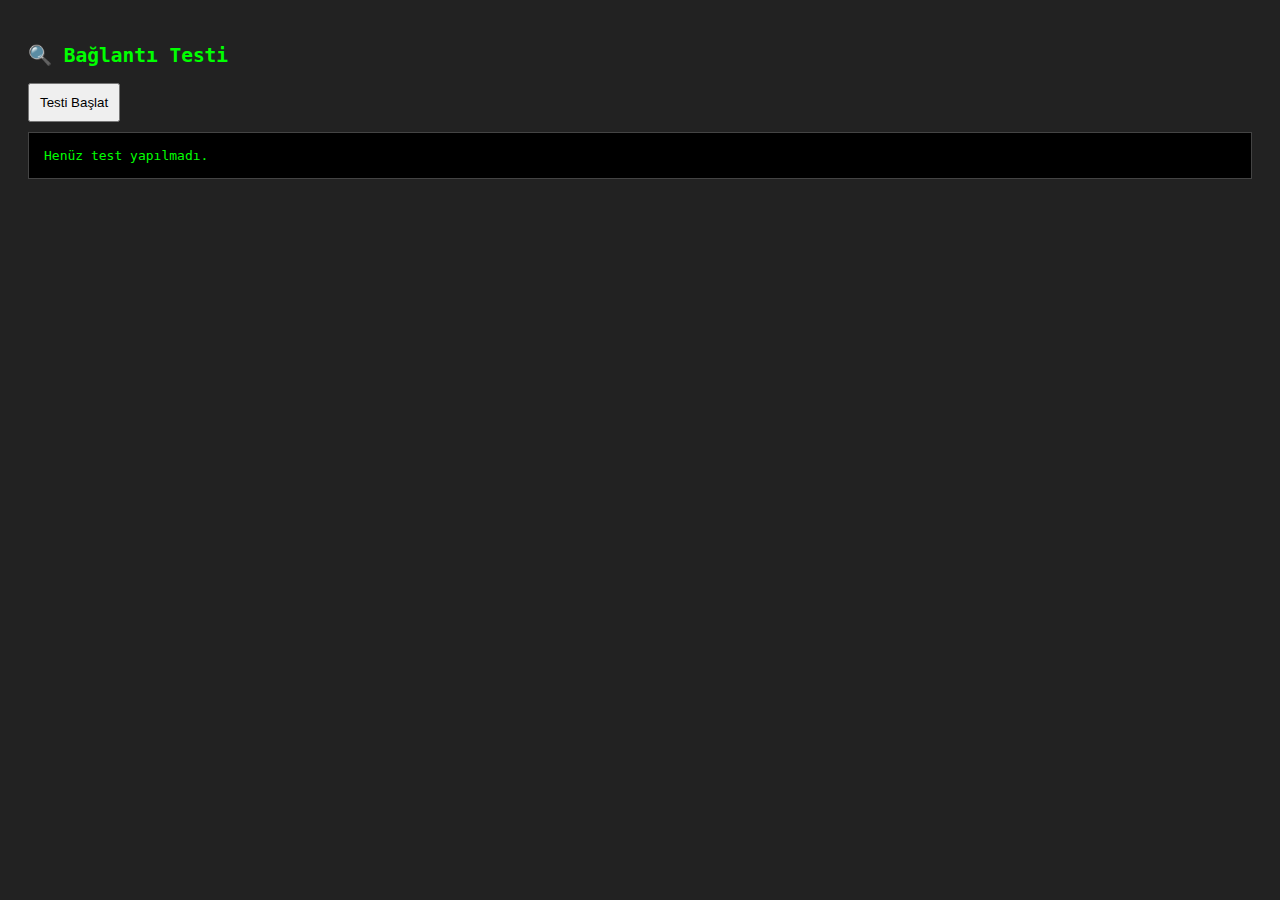
<file: test.html>
<!DOCTYPE html>
<html>
<head>
    <title>Cloudflare API Test</title>
    <style>
        body { font-family: monospace; background: #222; color: #0f0; padding: 20px; }
        .box { border: 1px solid #444; padding: 15px; background: #000; margin-top: 10px; }
        .fail { color: #f44; }
    </style>
</head>
<body>
    <h2>🔍 Bağlantı Testi</h2>
    <button onclick="testEt()" style="padding:10px; cursor:pointer;">Testi Başlat</button>
    <div id="sonuc" class="box">Henüz test yapılmadı.</div>

    <script>
        async function testEt() {
            const div = document.getElementById('sonuc');
            div.innerHTML = "İstek gönderiliyor...";
            
            try {
                const res = await fetch('/api/kur-test');
                
                if (res.status === 404) {
                    div.innerHTML = "<span class='fail'>KRİTİK HATA 404:</span> Cloudflare fonksiyonu görmüyor! 'functions' klasörü ana dizinde olmayabilir.";
                    return;
                }
                
                const data = await res.json();
                div.innerHTML = "<b>Yanıt Geldi:</b><br><pre>" + JSON.stringify(data, null, 4) + "</pre>";
                
                if (data.http_kodu === 403 || data.http_kodu === 500) {
                    div.innerHTML += "<br><span class='fail'>TEŞHİS:</span> Merkez Bankası Cloudflare IP'sini engelliyor.";
                }
            } catch (e) {
                div.innerHTML = "<span class='fail'>HATA:</span> " + e.message;
            }
        }
    </script>
</body>
</html>
</file>
<file: assets/web/assets/mobirise-icons2/mobirise2.css>
@font-face {
  font-family: 'Moririse2';
  font-display: swap;
  src:  url('mobirise2.eot?f2bix4');
  src:  url('mobirise2.eot?f2bix4#iefix') format('embedded-opentype'),
    url('mobirise2.ttf?f2bix4') format('truetype'),
    url('mobirise2.woff?f2bix4') format('woff'),
    url('mobirise2.svg?f2bix4#mobirise2') format('svg');
  font-weight: normal;
  font-style: normal;
}

[class^="mobi-"], [class*=" mobi-"] {
  /* use !important to prevent issues with browser extensions that change fonts */
  font-family: 'Moririse2' !important;
  speak: none;
  font-style: normal;
  font-weight: normal;
  font-variant: normal;
  text-transform: none;
  line-height: 1;

  /* Better Font Rendering =========== */
  -webkit-font-smoothing: antialiased;
  -moz-osx-font-smoothing: grayscale;
}

.mobi-mbri-add-submenu:before {
  content: "\e900";
}
.mobi-mbri-alert:before {
  content: "\e901";
}
.mobi-mbri-align-center:before {
  content: "\e902";
}
.mobi-mbri-align-justify:before {
  content: "\e903";
}
.mobi-mbri-align-left:before {
  content: "\e904";
}
.mobi-mbri-align-right:before {
  content: "\e905";
}
.mobi-mbri-android:before {
  content: "\e906";
}
.mobi-mbri-apple:before {
  content: "\e907";
}
.mobi-mbri-arrow-down:before {
  content: "\e908";
}
.mobi-mbri-arrow-next:before {
  content: "\e909";
}
.mobi-mbri-arrow-prev:before {
  content: "\e90a";
}
.mobi-mbri-arrow-up:before {
  content: "\e90b";
}
.mobi-mbri-bold:before {
  content: "\e90c";
}
.mobi-mbri-bookmark:before {
  content: "\e90d";
}
.mobi-mbri-bootstrap:before {
  content: "\e90e";
}
.mobi-mbri-briefcase:before {
  content: "\e90f";
}
.mobi-mbri-browse:before {
  content: "\e910";
}
.mobi-mbri-bulleted-list:before {
  content: "\e911";
}
.mobi-mbri-calendar:before {
  content: "\e912";
}
.mobi-mbri-camera:before {
  content: "\e913";
}
.mobi-mbri-cart-add:before {
  content: "\e914";
}
.mobi-mbri-cart-full:before {
  content: "\e915";
}
.mobi-mbri-cash:before {
  content: "\e916";
}
.mobi-mbri-change-style:before {
  content: "\e917";
}
.mobi-mbri-chat:before {
  content: "\e918";
}
.mobi-mbri-clock:before {
  content: "\e919";
}
.mobi-mbri-close:before {
  content: "\e91a";
}
.mobi-mbri-cloud:before {
  content: "\e91b";
}
.mobi-mbri-code:before {
  content: "\e91c";
}
.mobi-mbri-contact-form:before {
  content: "\e91d";
}
.mobi-mbri-credit-card:before {
  content: "\e91e";
}
.mobi-mbri-cursor-click:before {
  content: "\e91f";
}
.mobi-mbri-cust-feedback:before {
  content: "\e920";
}
.mobi-mbri-database:before {
  content: "\e921";
}
.mobi-mbri-delivery:before {
  content: "\e922";
}
.mobi-mbri-desktop:before {
  content: "\e923";
}
.mobi-mbri-devices:before {
  content: "\e924";
}
.mobi-mbri-down:before {
  content: "\e925";
}
.mobi-mbri-download-2:before {
  content: "\e926";
}
.mobi-mbri-download:before {
  content: "\e927";
}
.mobi-mbri-drag-n-drop-2:before {
  content: "\e928";
}
.mobi-mbri-drag-n-drop:before {
  content: "\e929";
}
.mobi-mbri-edit-2:before {
  content: "\e92a";
}
.mobi-mbri-edit:before {
  content: "\e92b";
}
.mobi-mbri-error:before {
  content: "\e92c";
}
.mobi-mbri-extension:before {
  content: "\e92d";
}
.mobi-mbri-features:before {
  content: "\e92e";
}
.mobi-mbri-file:before {
  content: "\e92f";
}
.mobi-mbri-flag:before {
  content: "\e930";
}
.mobi-mbri-folder:before {
  content: "\e931";
}
.mobi-mbri-gift:before {
  content: "\e932";
}
.mobi-mbri-github:before {
  content: "\e933";
}
.mobi-mbri-globe-2:before {
  content: "\e934";
}
.mobi-mbri-globe:before {
  content: "\e935";
}
.mobi-mbri-growing-chart:before {
  content: "\e936";
}
.mobi-mbri-hearth:before {
  content: "\e937";
}
.mobi-mbri-help:before {
  content: "\e938";
}
.mobi-mbri-home:before {
  content: "\e939";
}
.mobi-mbri-hot-cup:before {
  content: "\e93a";
}
.mobi-mbri-idea:before {
  content: "\e93b";
}
.mobi-mbri-image-gallery:before {
  content: "\e93c";
}
.mobi-mbri-image-slider:before {
  content: "\e93d";
}
.mobi-mbri-info:before {
  content: "\e93e";
}
.mobi-mbri-italic:before {
  content: "\e93f";
}
.mobi-mbri-key:before {
  content: "\e940";
}
.mobi-mbri-laptop:before {
  content: "\e941";
}
.mobi-mbri-layers:before {
  content: "\e942";
}
.mobi-mbri-left-right:before {
  content: "\e943";
}
.mobi-mbri-left:before {
  content: "\e944";
}
.mobi-mbri-letter:before {
  content: "\e945";
}
.mobi-mbri-like:before {
  content: "\e946";
}
.mobi-mbri-link:before {
  content: "\e947";
}
.mobi-mbri-lock:before {
  content: "\e948";
}
.mobi-mbri-login:before {
  content: "\e949";
}
.mobi-mbri-logout:before {
  content: "\e94a";
}
.mobi-mbri-magic-stick:before {
  content: "\e94b";
}
.mobi-mbri-map-pin:before {
  content: "\e94c";
}
.mobi-mbri-menu:before {
  content: "\e94d";
}
.mobi-mbri-mobile-2:before {
  content: "\e94e";
}
.mobi-mbri-mobile-horizontal:before {
  content: "\e94f";
}
.mobi-mbri-mobile:before {
  content: "\e950";
}
.mobi-mbri-mobirise:before {
  content: "\e951";
}
.mobi-mbri-more-horizontal:before {
  content: "\e952";
}
.mobi-mbri-more-vertical:before {
  content: "\e953";
}
.mobi-mbri-music:before {
  content: "\e954";
}
.mobi-mbri-new-file:before {
  content: "\e955";
}
.mobi-mbri-numbered-list:before {
  content: "\e956";
}
.mobi-mbri-opened-folder:before {
  content: "\e957";
}
.mobi-mbri-pages:before {
  content: "\e958";
}
.mobi-mbri-paper-plane:before {
  content: "\e959";
}
.mobi-mbri-paperclip:before {
  content: "\e95a";
}
.mobi-mbri-phone:before {
  content: "\e95b";
}
.mobi-mbri-photo:before {
  content: "\e95c";
}
.mobi-mbri-photos:before {
  content: "\e95d";
}
.mobi-mbri-pin:before {
  content: "\e95e";
}
.mobi-mbri-play:before {
  content: "\e95f";
}
.mobi-mbri-plus:before {
  content: "\e960";
}
.mobi-mbri-preview:before {
  content: "\e961";
}
.mobi-mbri-print:before {
  content: "\e962";
}
.mobi-mbri-protect:before {
  content: "\e963";
}
.mobi-mbri-question:before {
  content: "\e964";
}
.mobi-mbri-quote-left:before {
  content: "\e965";
}
.mobi-mbri-quote-right:before {
  content: "\e966";
}
.mobi-mbri-redo:before {
  content: "\e967";
}
.mobi-mbri-refresh:before {
  content: "\e968";
}
.mobi-mbri-responsive-2:before {
  content: "\e969";
}
.mobi-mbri-responsive:before {
  content: "\e96a";
}
.mobi-mbri-right:before {
  content: "\e96b";
}
.mobi-mbri-rocket:before {
  content: "\e96c";
}
.mobi-mbri-sad-face:before {
  content: "\e96d";
}
.mobi-mbri-sale:before {
  content: "\e96e";
}
.mobi-mbri-save:before {
  content: "\e96f";
}
.mobi-mbri-search:before {
  content: "\e970";
}
.mobi-mbri-setting-2:before {
  content: "\e971";
}
.mobi-mbri-setting-3:before {
  content: "\e972";
}
.mobi-mbri-setting:before {
  content: "\e973";
}
.mobi-mbri-share:before {
  content: "\e974";
}
.mobi-mbri-shopping-bag:before {
  content: "\e975";
}
.mobi-mbri-shopping-basket:before {
  content: "\e976";
}
.mobi-mbri-shopping-cart:before {
  content: "\e977";
}
.mobi-mbri-sites:before {
  content: "\e978";
}
.mobi-mbri-smile-face:before {
  content: "\e979";
}
.mobi-mbri-speed:before {
  content: "\e97a";
}
.mobi-mbri-star:before {
  content: "\e97b";
}
.mobi-mbri-success:before {
  content: "\e97c";
}
.mobi-mbri-sun:before {
  content: "\e97d";
}
.mobi-mbri-sun2:before {
  content: "\e97e";
}
.mobi-mbri-tablet-vertical:before {
  content: "\e97f";
}
.mobi-mbri-tablet:before {
  content: "\e980";
}
.mobi-mbri-target:before {
  content: "\e981";
}
.mobi-mbri-timer:before {
  content: "\e982";
}
.mobi-mbri-to-ftp:before {
  content: "\e983";
}
.mobi-mbri-to-local-drive:before {
  content: "\e984";
}
.mobi-mbri-touch-swipe:before {
  content: "\e985";
}
.mobi-mbri-touch:before {
  content: "\e986";
}
.mobi-mbri-trash:before {
  content: "\e987";
}
.mobi-mbri-underline:before {
  content: "\e988";
}
.mobi-mbri-undo:before {
  content: "\e989";
}
.mobi-mbri-unlink:before {
  content: "\e98a";
}
.mobi-mbri-unlock:before {
  content: "\e98b";
}
.mobi-mbri-up-down:before {
  content: "\e98c";
}
.mobi-mbri-up:before {
  content: "\e98d";
}
.mobi-mbri-update:before {
  content: "\e98e";
}
.mobi-mbri-upload-2:before {
  content: "\e98f";
}
.mobi-mbri-upload:before {
  content: "\e990";
}
.mobi-mbri-user-2:before {
  content: "\e991";
}
.mobi-mbri-user:before {
  content: "\e992";
}
.mobi-mbri-users:before {
  content: "\e993";
}
.mobi-mbri-video-play:before {
  content: "\e994";
}
.mobi-mbri-video:before {
  content: "\e995";
}
.mobi-mbri-watch:before {
  content: "\e996";
}
.mobi-mbri-website-theme-2:before {
  content: "\e997";
}
.mobi-mbri-website-theme:before {
  content: "\e998";
}
.mobi-mbri-wifi:before {
  content: "\e999";
}
.mobi-mbri-windows:before {
  content: "\e99a";
}
.mobi-mbri-zoom-in:before {
  content: "\e99b";
}
.mobi-mbri-zoom-out:before {
  content: "\e99c";
}
</file>
<file: assets/dropdown/css/style.css>
.navbar-dropdown {
  left: 0;
  padding: 0;
  position: absolute;
  right: 0;
  top: 0;
  transition: all 0.45s ease;
  z-index: 1030;
  background: #282828; }
  .navbar-dropdown .navbar-logo {
    margin-right: 0.8rem;
    transition: margin 0.3s ease-in-out;
    vertical-align: middle; }
    .navbar-dropdown .navbar-logo img {
      height: 3.125rem;
      transition: all 0.3s ease-in-out; }
    .navbar-dropdown .navbar-logo.mbr-iconfont {
      font-size: 3.125rem;
      line-height: 3.125rem; }
  .navbar-dropdown .navbar-caption {
    font-weight: 700;
    white-space: normal;
    vertical-align: -4px;
    line-height: 3.125rem !important; }
    .navbar-dropdown .navbar-caption, .navbar-dropdown .navbar-caption:hover {
      color: inherit;
      text-decoration: none; }
  .navbar-dropdown .mbr-iconfont + .navbar-caption {
    vertical-align: -1px; }
  .navbar-dropdown.navbar-fixed-top {
    position: fixed; }
  .navbar-dropdown .navbar-brand span {
    vertical-align: -4px; }
  .navbar-dropdown.bg-color.transparent {
    background: none; }
  .navbar-dropdown.navbar-short .navbar-brand {
    padding: 0.625rem 0; }
    .navbar-dropdown.navbar-short .navbar-brand span {
      vertical-align: -1px; }
  .navbar-dropdown.navbar-short .navbar-caption {
    line-height: 2.375rem !important;
    vertical-align: -2px; }
  .navbar-dropdown.navbar-short .navbar-logo {
    margin-right: 0.5rem; }
    .navbar-dropdown.navbar-short .navbar-logo img {
      height: 2.375rem; }
    .navbar-dropdown.navbar-short .navbar-logo.mbr-iconfont {
      font-size: 2.375rem;
      line-height: 2.375rem; }
  .navbar-dropdown.navbar-short .mbr-table-cell {
    height: 3.625rem; }
  .navbar-dropdown .navbar-close {
    left: 0.6875rem;
    position: fixed;
    top: 0.75rem;
    z-index: 1000; }
  .navbar-dropdown .hamburger-icon {
    content: "";
    display: inline-block;
    vertical-align: middle;
    width: 16px;
    -webkit-box-shadow: 0 -6px 0 1px #282828,0 0 0 1px #282828,0 6px 0 1px #282828;
    -moz-box-shadow: 0 -6px 0 1px #282828,0 0 0 1px #282828,0 6px 0 1px #282828;
    box-shadow: 0 -6px 0 1px #282828,0 0 0 1px #282828,0 6px 0 1px #282828; }

.dropdown-menu .dropdown-toggle[data-toggle="dropdown-submenu"]::after {
  border-bottom: 0.35em solid transparent;
  border-left: 0.35em solid;
  border-right: 0;
  border-top: 0.35em solid transparent;
  margin-left: 0.3rem; }

.dropdown-menu .dropdown-item:focus {
  outline: 0; }

.nav-dropdown {
  font-size: 0.75rem;
  font-weight: 500;
  height: auto !important; }
  .nav-dropdown .nav-btn {
    padding-left: 1rem; }
  .nav-dropdown .link {
    margin: .667em 1.667em;
    font-weight: 500;
    padding: 0;
    transition: color .2s ease-in-out; }
    .nav-dropdown .link.dropdown-toggle {
      margin-right: 2.583em; }
      .nav-dropdown .link.dropdown-toggle::after {
        margin-left: .25rem;
        border-top: 0.35em solid;
        border-right: 0.35em solid transparent;
        border-left: 0.35em solid transparent;
        border-bottom: 0; }
      .nav-dropdown .link.dropdown-toggle[aria-expanded="true"] {
        margin: 0;
        padding: 0.667em 3.263em  0.667em 1.667em; }
  .nav-dropdown .link::after,
  .nav-dropdown .dropdown-item::after {
    color: inherit; }
  .nav-dropdown .btn {
    font-size: 0.75rem;
    font-weight: 700;
    letter-spacing: 0;
    margin-bottom: 0;
    padding-left: 1.25rem;
    padding-right: 1.25rem; }
  .nav-dropdown .dropdown-menu {
    border-radius: 0;
    border: 0;
    left: 0;
    margin: 0;
    padding-bottom: 1.25rem;
    padding-top: 1.25rem;
    position: relative; }
  .nav-dropdown .dropdown-submenu {
    margin-left: 0.125rem;
    top: 0; }
  .nav-dropdown .dropdown-item {
    font-weight: 500;
    line-height: 2;
    padding: 0.3846em 4.615em 0.3846em 1.5385em;
    position: relative;
    transition: color .2s ease-in-out, background-color .2s ease-in-out; }
    .nav-dropdown .dropdown-item::after {
      margin-top: -0.3077em;
      position: absolute;
      right: 1.1538em;
      top: 50%; }
    .nav-dropdown .dropdown-item:focus, .nav-dropdown .dropdown-item:hover {
      background: none; }

@media (max-width: 767px) {
  .nav-dropdown.navbar-toggleable-sm {
    bottom: 0;
    display: none;
    left: 0;
    overflow-x: hidden;
    position: fixed;
    top: 0;
    transform: translateX(-100%);
    -ms-transform: translateX(-100%);
    -webkit-transform: translateX(-100%);
    width: 18.75rem;
    z-index: 999; } }
.nav-dropdown.navbar-toggleable-xl {
  bottom: 0;
  display: none;
  left: 0;
  overflow-x: hidden;
  position: fixed;
  top: 0;
  transform: translateX(-100%);
  -ms-transform: translateX(-100%);
  -webkit-transform: translateX(-100%);
  width: 18.75rem;
  z-index: 999; }

.nav-dropdown-sm {
  display: block !important;
  overflow-x: hidden;
  overflow: auto;
  padding-top: 3.875rem; }
  .nav-dropdown-sm::after {
    content: "";
    display: block;
    height: 3rem;
    width: 100%; }
  .nav-dropdown-sm.collapse.in ~ .navbar-close {
    display: block !important; }
  .nav-dropdown-sm.collapsing, .nav-dropdown-sm.collapse.in {
    transform: translateX(0);
    -ms-transform: translateX(0);
    -webkit-transform: translateX(0);
    transition: all 0.25s ease-out;
    -webkit-transition: all 0.25s ease-out;
    background: #282828; }
  .nav-dropdown-sm.collapsing[aria-expanded="false"] {
    transform: translateX(-100%);
    -ms-transform: translateX(-100%);
    -webkit-transform: translateX(-100%); }
  .nav-dropdown-sm .nav-item {
    display: block;
    margin-left: 0 !important;
    padding-left: 0; }
  .nav-dropdown-sm .link,
  .nav-dropdown-sm .dropdown-item {
    border-top: 1px dotted rgba(255, 255, 255, 0.1);
    font-size: 0.8125rem;
    line-height: 1.6;
    margin: 0 !important;
    padding: 0.875rem 2.4rem 0.875rem 1.5625rem !important;
    position: relative;
    white-space: normal; }
    .nav-dropdown-sm .link:focus, .nav-dropdown-sm .link:hover,
    .nav-dropdown-sm .dropdown-item:focus,
    .nav-dropdown-sm .dropdown-item:hover {
      background: rgba(0, 0, 0, 0.2) !important;
      color: #c0a375; }
  .nav-dropdown-sm .nav-btn {
    position: relative;
    padding: 1.5625rem 1.5625rem 0 1.5625rem; }
    .nav-dropdown-sm .nav-btn::before {
      border-top: 1px dotted rgba(255, 255, 255, 0.1);
      content: "";
      left: 0;
      position: absolute;
      top: 0;
      width: 100%; }
    .nav-dropdown-sm .nav-btn + .nav-btn {
      padding-top: 0.625rem; }
      .nav-dropdown-sm .nav-btn + .nav-btn::before {
        display: none; }
  .nav-dropdown-sm .btn {
    padding: 0.625rem 0; }
  .nav-dropdown-sm .dropdown-toggle[data-toggle="dropdown-submenu"]::after {
    margin-left: .25rem;
    border-top: 0.35em solid;
    border-right: 0.35em solid transparent;
    border-left: 0.35em solid transparent;
    border-bottom: 0; }
  .nav-dropdown-sm .dropdown-toggle[data-toggle="dropdown-submenu"][aria-expanded="true"]::after {
    border-top: 0;
    border-right: 0.35em solid transparent;
    border-left: 0.35em solid transparent;
    border-bottom: 0.35em solid; }
  .nav-dropdown-sm .dropdown-menu {
    margin: 0;
    padding: 0;
    position: relative;
    top: 0;
    left: 0;
    width: 100%;
    border: 0;
    float: none;
    border-radius: 0;
    background: none; }
  .nav-dropdown-sm .dropdown-submenu {
    left: 100%;
    margin-left: 0.125rem;
    margin-top: -1.25rem;
    top: 0; }

.navbar-toggleable-sm .nav-dropdown .dropdown-menu {
  position: absolute; }

.navbar-toggleable-sm .nav-dropdown .dropdown-submenu {
  left: 100%;
  margin-left: 0.125rem;
  margin-top: -1.25rem;
  top: 0; }

.navbar-toggleable-sm.opened .nav-dropdown .dropdown-menu {
  position: relative; }

.navbar-toggleable-sm.opened .nav-dropdown .dropdown-submenu {
  left: 0;
  margin-left: 00rem;
  margin-top: 0rem;
  top: 0; }

.is-builder .nav-dropdown.collapsing {
  transition: none !important; }
</file>
<file: assets/socicon/css/styles.css>
@charset "UTF-8";

@font-face {
  font-family: 'Socicon';
  src:  url('../fonts/socicon.eot');
  src:  url('../fonts/socicon.eot?#iefix') format('embedded-opentype'),
    url('../fonts/socicon.woff2') format('woff2'),
    url('../fonts/socicon.ttf') format('truetype'),
    url('../fonts/socicon.woff') format('woff'),
    url('../fonts/socicon.svg#socicon') format('svg');
  font-weight: normal;
  font-style: normal;
  font-display: swap;
}

[data-icon]:before {
  font-family: "socicon" !important;
  content: attr(data-icon);
  font-style: normal !important;
  font-weight: normal !important;
  font-variant: normal !important;
  text-transform: none !important;
  speak: none;
  line-height: 1;
  -webkit-font-smoothing: antialiased;
  -moz-osx-font-smoothing: grayscale;
}

[class^="socicon-"], [class*=" socicon-"] {
  /* use !important to prevent issues with browser extensions that change fonts */
  font-family: 'Socicon' !important;
  speak: none;
  font-style: normal;
  font-weight: normal;
  font-variant: normal;
  text-transform: none;
  line-height: 1;

  /* Better Font Rendering =========== */
  -webkit-font-smoothing: antialiased;
  -moz-osx-font-smoothing: grayscale;
}

.socicon-500px:before {
  content: "\e000";
}
.socicon-8tracks:before {
  content: "\e001";
}
.socicon-airbnb:before {
  content: "\e002";
}
.socicon-alliance:before {
  content: "\e003";
}
.socicon-amazon:before {
  content: "\e004";
}
.socicon-amplement:before {
  content: "\e005";
}
.socicon-android:before {
  content: "\e006";
}
.socicon-angellist:before {
  content: "\e007";
}
.socicon-apple:before {
  content: "\e008";
}
.socicon-appnet:before {
  content: "\e009";
}
.socicon-baidu:before {
  content: "\e00a";
}
.socicon-bandcamp:before {
  content: "\e00b";
}
.socicon-battlenet:before {
  content: "\e00c";
}
.socicon-mixer:before {
  content: "\e00d";
}
.socicon-bebee:before {
  content: "\e00e";
}
.socicon-bebo:before {
  content: "\e00f";
}
.socicon-behance:before {
  content: "\e010";
}
.socicon-blizzard:before {
  content: "\e011";
}
.socicon-blogger:before {
  content: "\e012";
}
.socicon-buffer:before {
  content: "\e013";
}
.socicon-chrome:before {
  content: "\e014";
}
.socicon-coderwall:before {
  content: "\e015";
}
.socicon-curse:before {
  content: "\e016";
}
.socicon-dailymotion:before {
  content: "\e017";
}
.socicon-deezer:before {
  content: "\e018";
}
.socicon-delicious:before {
  content: "\e019";
}
.socicon-deviantart:before {
  content: "\e01a";
}
.socicon-diablo:before {
  content: "\e01b";
}
.socicon-digg:before {
  content: "\e01c";
}
.socicon-discord:before {
  content: "\e01d";
}
.socicon-disqus:before {
  content: "\e01e";
}
.socicon-douban:before {
  content: "\e01f";
}
.socicon-draugiem:before {
  content: "\e020";
}
.socicon-dribbble:before {
  content: "\e021";
}
.socicon-drupal:before {
  content: "\e022";
}
.socicon-ebay:before {
  content: "\e023";
}
.socicon-ello:before {
  content: "\e024";
}
.socicon-endomodo:before {
  content: "\e025";
}
.socicon-envato:before {
  content: "\e026";
}
.socicon-etsy:before {
  content: "\e027";
}
.socicon-facebook:before {
  content: "\e028";
}
.socicon-feedburner:before {
  content: "\e029";
}
.socicon-filmweb:before {
  content: "\e02a";
}
.socicon-firefox:before {
  content: "\e02b";
}
.socicon-flattr:before {
  content: "\e02c";
}
.socicon-flickr:before {
  content: "\e02d";
}
.socicon-formulr:before {
  content: "\e02e";
}
.socicon-forrst:before {
  content: "\e02f";
}
.socicon-foursquare:before {
  content: "\e030";
}
.socicon-friendfeed:before {
  content: "\e031";
}
.socicon-github:before {
  content: "\e032";
}
.socicon-goodreads:before {
  content: "\e033";
}
.socicon-google:before {
  content: "\e034";
}
.socicon-googlescholar:before {
  content: "\e035";
}
.socicon-googlegroups:before {
  content: "\e036";
}
.socicon-googlephotos:before {
  content: "\e037";
}
.socicon-googleplus:before {
  content: "\e038";
}
.socicon-grooveshark:before {
  content: "\e039";
}
.socicon-hackerrank:before {
  content: "\e03a";
}
.socicon-hearthstone:before {
  content: "\e03b";
}
.socicon-hellocoton:before {
  content: "\e03c";
}
.socicon-heroes:before {
  content: "\e03d";
}
.socicon-smashcast:before {
  content: "\e03e";
}
.socicon-horde:before {
  content: "\e03f";
}
.socicon-houzz:before {
  content: "\e040";
}
.socicon-icq:before {
  content: "\e041";
}
.socicon-identica:before {
  content: "\e042";
}
.socicon-imdb:before {
  content: "\e043";
}
.socicon-instagram:before {
  content: "\e044";
}
.socicon-issuu:before {
  content: "\e045";
}
.socicon-istock:before {
  content: "\e046";
}
.socicon-itunes:before {
  content: "\e047";
}
.socicon-keybase:before {
  content: "\e048";
}
.socicon-lanyrd:before {
  content: "\e049";
}
.socicon-lastfm:before {
  content: "\e04a";
}
.socicon-line:before {
  content: "\e04b";
}
.socicon-linkedin:before {
  content: "\e04c";
}
.socicon-livejournal:before {
  content: "\e04d";
}
.socicon-lyft:before {
  content: "\e04e";
}
.socicon-macos:before {
  content: "\e04f";
}
.socicon-mail:before {
  content: "\e050";
}
.socicon-medium:before {
  content: "\e051";
}
.socicon-meetup:before {
  content: "\e052";
}
.socicon-mixcloud:before {
  content: "\e053";
}
.socicon-modelmayhem:before {
  content: "\e054";
}
.socicon-mumble:before {
  content: "\e055";
}
.socicon-myspace:before {
  content: "\e056";
}
.socicon-newsvine:before {
  content: "\e057";
}
.socicon-nintendo:before {
  content: "\e058";
}
.socicon-npm:before {
  content: "\e059";
}
.socicon-odnoklassniki:before {
  content: "\e05a";
}
.socicon-openid:before {
  content: "\e05b";
}
.socicon-opera:before {
  content: "\e05c";
}
.socicon-outlook:before {
  content: "\e05d";
}
.socicon-overwatch:before {
  content: "\e05e";
}
.socicon-patreon:before {
  content: "\e05f";
}
.socicon-paypal:before {
  content: "\e060";
}
.socicon-periscope:before {
  content: "\e061";
}
.socicon-persona:before {
  content: "\e062";
}
.socicon-pinterest:before {
  content: "\e063";
}
.socicon-play:before {
  content: "\e064";
}
.socicon-player:before {
  content: "\e065";
}
.socicon-playstation:before {
  content: "\e066";
}
.socicon-pocket:before {
  content: "\e067";
}
.socicon-qq:before {
  content: "\e068";
}
.socicon-quora:before {
  content: "\e069";
}
.socicon-raidcall:before {
  content: "\e06a";
}
.socicon-ravelry:before {
  content: "\e06b";
}
.socicon-reddit:before {
  content: "\e06c";
}
.socicon-renren:before {
  content: "\e06d";
}
.socicon-researchgate:before {
  content: "\e06e";
}
.socicon-residentadvisor:before {
  content: "\e06f";
}
.socicon-reverbnation:before {
  content: "\e070";
}
.socicon-rss:before {
  content: "\e071";
}
.socicon-sharethis:before {
  content: "\e072";
}
.socicon-skype:before {
  content: "\e073";
}
.socicon-slideshare:before {
  content: "\e074";
}
.socicon-smugmug:before {
  content: "\e075";
}
.socicon-snapchat:before {
  content: "\e076";
}
.socicon-songkick:before {
  content: "\e077";
}
.socicon-soundcloud:before {
  content: "\e078";
}
.socicon-spotify:before {
  content: "\e079";
}
.socicon-stackexchange:before {
  content: "\e07a";
}
.socicon-stackoverflow:before {
  content: "\e07b";
}
.socicon-starcraft:before {
  content: "\e07c";
}
.socicon-stayfriends:before {
  content: "\e07d";
}
.socicon-steam:before {
  content: "\e07e";
}
.socicon-storehouse:before {
  content: "\e07f";
}
.socicon-strava:before {
  content: "\e080";
}
.socicon-streamjar:before {
  content: "\e081";
}
.socicon-stumbleupon:before {
  content: "\e082";
}
.socicon-swarm:before {
  content: "\e083";
}
.socicon-teamspeak:before {
  content: "\e084";
}
.socicon-teamviewer:before {
  content: "\e085";
}
.socicon-technorati:before {
  content: "\e086";
}
.socicon-telegram:before {
  content: "\e087";
}
.socicon-tripadvisor:before {
  content: "\e088";
}
.socicon-tripit:before {
  content: "\e089";
}
.socicon-triplej:before {
  content: "\e08a";
}
.socicon-tumblr:before {
  content: "\e08b";
}
.socicon-twitch:before {
  content: "\e08c";
}
.socicon-twitter:before {
  content: "\e08d";
}
.socicon-uber:before {
  content: "\e08e";
}
.socicon-ventrilo:before {
  content: "\e08f";
}
.socicon-viadeo:before {
  content: "\e090";
}
.socicon-viber:before {
  content: "\e091";
}
.socicon-viewbug:before {
  content: "\e092";
}
.socicon-vimeo:before {
  content: "\e093";
}
.socicon-vine:before {
  content: "\e094";
}
.socicon-vkontakte:before {
  content: "\e095";
}
.socicon-warcraft:before {
  content: "\e096";
}
.socicon-wechat:before {
  content: "\e097";
}
.socicon-weibo:before {
  content: "\e098";
}
.socicon-whatsapp:before {
  content: "\e099";
}
.socicon-wikipedia:before {
  content: "\e09a";
}
.socicon-windows:before {
  content: "\e09b";
}
.socicon-wordpress:before {
  content: "\e09c";
}
.socicon-wykop:before {
  content: "\e09d";
}
.socicon-xbox:before {
  content: "\e09e";
}
.socicon-xing:before {
  content: "\e09f";
}
.socicon-yahoo:before {
  content: "\e0a0";
}
.socicon-yammer:before {
  content: "\e0a1";
}
.socicon-yandex:before {
  content: "\e0a2";
}
.socicon-yelp:before {
  content: "\e0a3";
}
.socicon-younow:before {
  content: "\e0a4";
}
.socicon-youtube:before {
  content: "\e0a5";
}
.socicon-zapier:before {
  content: "\e0a6";
}
.socicon-zerply:before {
  content: "\e0a7";
}
.socicon-zomato:before {
  content: "\e0a8";
}
.socicon-zynga:before {
  content: "\e0a9";
}
.socicon-spreadshirt:before {
  content: "\e901";
}
.socicon-gamejolt:before {
  content: "\e902";
}
.socicon-trello:before {
  content: "\e903";
}
.socicon-tunein:before {
  content: "\e904";
}
.socicon-bloglovin:before {
  content: "\e905";
}
.socicon-gamewisp:before {
  content: "\e906";
}
.socicon-messenger:before {
  content: "\e907";
}
.socicon-pandora:before {
  content: "\e908";
}
.socicon-augment:before {
  content: "\e909";
}
.socicon-bitbucket:before {
  content: "\e90a";
}
.socicon-fyuse:before {
  content: "\e90b";
}
.socicon-yt-gaming:before {
  content: "\e90c";
}
.socicon-sketchfab:before {
  content: "\e90d";
}
.socicon-mobcrush:before {
  content: "\e90e";
}
.socicon-microsoft:before {
  content: "\e90f";
}
.socicon-realtor:before {
  content: "\e910";
}
.socicon-tidal:before {
  content: "\e911";
}
.socicon-qobuz:before {
  content: "\e912";
}
.socicon-natgeo:before {
  content: "\e913";
}
.socicon-mastodon:before {
  content: "\e914";
}
.socicon-unsplash:before {
  content: "\e915";
}
.socicon-homeadvisor:before {
  content: "\e916";
}
.socicon-angieslist:before {
  content: "\e917";
}
.socicon-codepen:before {
  content: "\e918";
}
.socicon-slack:before {
  content: "\e919";
}
.socicon-openaigym:before {
  content: "\e91a";
}
.socicon-logmein:before {
  content: "\e91b";
}
.socicon-fiverr:before {
  content: "\e91c";
}
.socicon-gotomeeting:before {
  content: "\e91d";
}
.socicon-aliexpress:before {
  content: "\e91e";
}
.socicon-guru:before {
  content: "\e91f";
}
.socicon-appstore:before {
  content: "\e920";
}
.socicon-homes:before {
  content: "\e921";
}
.socicon-zoom:before {
  content: "\e922";
}
.socicon-alibaba:before {
  content: "\e923";
}
.socicon-craigslist:before {
  content: "\e924";
}
.socicon-wix:before {
  content: "\e925";
}
.socicon-redfin:before {
  content: "\e926";
}
.socicon-googlecalendar:before {
  content: "\e927";
}
.socicon-shopify:before {
  content: "\e928";
}
.socicon-freelancer:before {
  content: "\e929";
}
.socicon-seedrs:before {
  content: "\e92a";
}
.socicon-bing:before {
  content: "\e92b";
}
.socicon-doodle:before {
  content: "\e92c";
}
.socicon-bonanza:before {
  content: "\e92d";
}
.socicon-squarespace:before {
  content: "\e92e";
}
.socicon-toptal:before {
  content: "\e92f";
}
.socicon-gust:before {
  content: "\e930";
}
.socicon-ask:before {
  content: "\e931";
}
.socicon-trulia:before {
  content: "\e932";
}
.socicon-loomly:before {
  content: "\e933";
}
.socicon-ghost:before {
  content: "\e934";
}
.socicon-upwork:before {
  content: "\e935";
}
.socicon-fundable:before {
  content: "\e936";
}
.socicon-booking:before {
  content: "\e937";
}
.socicon-googlemaps:before {
  content: "\e938";
}
.socicon-zillow:before {
  content: "\e939";
}
.socicon-niconico:before {
  content: "\e93a";
}
.socicon-toneden:before {
  content: "\e93b";
}
.socicon-crunchbase:before {
  content: "\e93c";
}
.socicon-homefy:before {
  content: "\e93d";
}
.socicon-calendly:before {
  content: "\e93e";
}
.socicon-livemaster:before {
  content: "\e93f";
}
.socicon-udemy:before {
  content: "\e940";
}
.socicon-codered:before {
  content: "\e941";
}
.socicon-origin:before {
  content: "\e942";
}
.socicon-nextdoor:before {
  content: "\e943";
}
.socicon-portfolio:before {
  content: "\e944";
}
.socicon-instructables:before {
  content: "\e945";
}
.socicon-gitlab:before {
  content: "\e946";
}
.socicon-hackernews:before {
  content: "\e947";
}
.socicon-smashwords:before {
  content: "\e948";
}
.socicon-kobo:before {
  content: "\e949";
}
.socicon-bookbub:before {
  content: "\e94a";
}
.socicon-mailru:before {
  content: "\e94b";
}
.socicon-moddb:before {
  content: "\e94c";
}
.socicon-indiedb:before {
  content: "\e94d";
}
.socicon-traxsource:before {
  content: "\e94e";
}
.socicon-gamefor:before {
  content: "\e94f";
}
.socicon-pixiv:before {
  content: "\e950";
}
.socicon-myanimelist:before {
  content: "\e951";
}
.socicon-blackberry:before {
  content: "\e952";
}
.socicon-wickr:before {
  content: "\e953";
}
.socicon-spip:before {
  content: "\e954";
}
.socicon-napster:before {
  content: "\e955";
}
.socicon-beatport:before {
  content: "\e956";
}
.socicon-hackerone:before {
  content: "\e957";
}
.socicon-internet:before {
  content: "\e958";
}
.socicon-ubuntu:before {
  content: "\e959";
}
.socicon-artstation:before {
  content: "\e95a";
}
.socicon-invision:before {
  content: "\e95b";
}
.socicon-torial:before {
  content: "\e95c";
}
.socicon-collectorz:before {
  content: "\e95d";
}
.socicon-seenthis:before {
  content: "\e95e";
}
.socicon-googleplaymusic:before {
  content: "\e95f";
}
.socicon-debian:before {
  content: "\e960";
}
.socicon-filmfreeway:before {
  content: "\e961";
}
.socicon-gnome:before {
  content: "\e962";
}
.socicon-itchio:before {
  content: "\e963";
}
.socicon-jamendo:before {
  content: "\e964";
}
.socicon-mix:before {
  content: "\e965";
}
.socicon-sharepoint:before {
  content: "\e966";
}
.socicon-tinder:before {
  content: "\e967";
}
.socicon-windguru:before {
  content: "\e968";
}
.socicon-cdbaby:before {
  content: "\e969";
}
.socicon-elementaryos:before {
  content: "\e96a";
}
.socicon-stage32:before {
  content: "\e96b";
}
.socicon-tiktok:before {
  content: "\e96c";
}
.socicon-gitter:before {
  content: "\e96d";
}
.socicon-letterboxd:before {
  content: "\e96e";
}
.socicon-threema:before {
  content: "\e96f";
}
.socicon-splice:before {
  content: "\e970";
}
.socicon-metapop:before {
  content: "\e971";
}
.socicon-naver:before {
  content: "\e972";
}
.socicon-remote:before {
  content: "\e973";
}
.socicon-flipboard:before {
  content: "\e974";
}
.socicon-googlehangouts:before {
  content: "\e975";
}
.socicon-dlive:before {
  content: "\e976";
}
.socicon-vsco:before {
  content: "\e977";
}
.socicon-stitcher:before {
  content: "\e978";
}
.socicon-avvo:before {
  content: "\e979";
}
.socicon-redbubble:before {
  content: "\e97a";
}
.socicon-society6:before {
  content: "\e97b";
}
.socicon-zazzle:before {
  content: "\e97c";
}
.socicon-eitaa:before {
  content: "\e97d";
}
.socicon-soroush:before {
  content: "\e97e";
}
.socicon-bale:before {
  content: "\e97f";
}
</file>
<file: assets/theme/css/style.css>
@charset "UTF-8";
section {
  background-color: #ffffff;
}

body {
  font-style: normal;
  line-height: 1.5;
  font-weight: 400;
  color: #232323;
  position: relative;
}

button {
  background-color: transparent;
  border-color: transparent;
}

.embla__button,
.carousel-control {
  background-color: #edefea !important;
  opacity: 0.8 !important;
  color: #464845 !important;
  border-color: #edefea !important;
}

.carousel .close,
.modalWindow .close {
  background-color: #edefea !important;
  color: #464845 !important;
  border-color: #edefea !important;
  opacity: 0.8 !important;
}

.carousel .close:hover,
.modalWindow .close:hover {
  opacity: 1 !important;
}

.carousel-indicators li {
  background-color: #edefea !important;
  border: 2px solid #464845 !important;
}

.carousel-indicators li:hover,
.carousel-indicators li:active {
  opacity: 0.8 !important;
}

.embla__button:hover,
.carousel-control:hover {
  background-color: #edefea !important;
  opacity: 1 !important;
}

.modalWindow-video-container {
  height: 80%;
}

section,
.container,
.container-fluid {
  position: relative;
  word-wrap: break-word;
}

a.mbr-iconfont:hover {
  text-decoration: none;
}

.article .lead p,
.article .lead ul,
.article .lead ol,
.article .lead pre,
.article .lead blockquote {
  margin-bottom: 0;
}

a {
  font-style: normal;
  font-weight: 400;
  cursor: pointer;
}
a, a:hover {
  text-decoration: none;
}

.mbr-section-title {
  font-style: normal;
  line-height: 1.3;
}

.mbr-section-subtitle {
  line-height: 1.3;
}

.mbr-text {
  font-style: normal;
  line-height: 1.7;
}

h1,
h2,
h3,
h4,
h5,
h6,
.display-1,
.display-2,
.display-4,
.display-5,
.display-7,
span,
p,
a {
  line-height: 1;
  word-break: break-word;
  word-wrap: break-word;
  font-weight: 400;
}

b,
strong {
  font-weight: bold;
}

input:-webkit-autofill, input:-webkit-autofill:hover, input:-webkit-autofill:focus, input:-webkit-autofill:active {
  transition-delay: 9999s;
  -webkit-transition-property: background-color, color;
  transition-property: background-color, color;
}

textarea[type=hidden] {
  display: none;
}

section {
  background-position: 50% 50%;
  background-repeat: no-repeat;
  background-size: cover;
}
section .mbr-background-video,
section .mbr-background-video-preview {
  position: absolute;
  bottom: 0;
  left: 0;
  right: 0;
  top: 0;
}

.hidden {
  visibility: hidden;
}

.mbr-z-index20 {
  z-index: 20;
}

/*! Base colors */
.mbr-white {
  color: #ffffff;
}

.mbr-black {
  color: #111111;
}

.mbr-bg-white {
  background-color: #ffffff;
}

.mbr-bg-black {
  background-color: #000000;
}

/*! Text-aligns */
.align-left {
  text-align: left;
}

.align-center {
  text-align: center;
}

.align-right {
  text-align: right;
}

/*! Font-weight  */
.mbr-light {
  font-weight: 300;
}

.mbr-regular {
  font-weight: 400;
}

.mbr-semibold {
  font-weight: 500;
}

.mbr-bold {
  font-weight: 700;
}

/*! Media  */
.media-content {
  flex-basis: 100%;
}

.media-container-row {
  display: flex;
  flex-direction: row;
  flex-wrap: wrap;
  justify-content: center;
  align-content: center;
  align-items: start;
}
.media-container-row .media-size-item {
  width: 400px;
}

.media-container-column {
  display: flex;
  flex-direction: column;
  flex-wrap: wrap;
  justify-content: center;
  align-content: center;
  align-items: stretch;
}
.media-container-column > * {
  width: 100%;
}

@media (min-width: 992px) {
  .media-container-row {
    flex-wrap: nowrap;
  }
}
figure {
  margin-bottom: 0;
  overflow: hidden;
}

figure[mbr-media-size] {
  transition: width 0.1s;
}

img,
iframe {
  display: block;
  width: 100%;
}

.card {
  background-color: transparent;
  border: none;
}

.card-box {
  width: 100%;
}

.card-img {
  text-align: center;
  flex-shrink: 0;
  -webkit-flex-shrink: 0;
}

.media {
  max-width: 100%;
  margin: 0 auto;
}

.mbr-figure {
  align-self: center;
}

.media-container > div {
  max-width: 100%;
}

.mbr-figure img,
.card-img img {
  width: 100%;
}

@media (max-width: 991px) {
  .media-size-item {
    width: auto !important;
  }
  .media {
    width: auto;
  }
  .mbr-figure {
    width: 100% !important;
  }
}
/*! Buttons */
.mbr-section-btn {
  margin-left: -0.6rem;
  margin-right: -0.6rem;
  font-size: 0;
}

.btn {
  font-weight: 600;
  border-width: 1px;
  font-style: normal;
  margin: 0.6rem 0.6rem;
  white-space: normal;
  transition: all 0.2s ease-in-out;
  display: inline-flex;
  align-items: center;
  justify-content: center;
  word-break: break-word;
}

.btn-sm {
  font-weight: 600;
  letter-spacing: 0px;
  transition: all 0.3s ease-in-out;
}

.btn-md {
  font-weight: 600;
  letter-spacing: 0px;
  transition: all 0.3s ease-in-out;
}

.btn-lg {
  font-weight: 600;
  letter-spacing: 0px;
  transition: all 0.3s ease-in-out;
}

.btn-form {
  margin: 0;
}
.btn-form:hover {
  cursor: pointer;
}

nav .mbr-section-btn {
  margin-left: 0rem;
  margin-right: 0rem;
}

/*! Btn icon margin */
.btn .mbr-iconfont,
.btn.btn-sm .mbr-iconfont {
  order: 1;
  cursor: pointer;
  margin-left: 0.5rem;
  vertical-align: sub;
}

.btn.btn-md .mbr-iconfont,
.btn.btn-md .mbr-iconfont {
  margin-left: 0.8rem;
}

.mbr-regular {
  font-weight: 400;
}

.mbr-semibold {
  font-weight: 500;
}

.mbr-bold {
  font-weight: 700;
}

[type=submit] {
  -webkit-appearance: none;
}

/*! Full-screen */
.mbr-fullscreen .mbr-overlay {
  min-height: 100vh;
}

.mbr-fullscreen {
  display: flex;
  display: -moz-flex;
  display: -ms-flex;
  display: -o-flex;
  align-items: center;
  min-height: 100vh;
  padding-top: 3rem;
  padding-bottom: 3rem;
}

/*! Map */
.map {
  height: 25rem;
  position: relative;
}
.map iframe {
  width: 100%;
  height: 100%;
}

/*! Scroll to top arrow */
.mbr-arrow-up {
  bottom: 25px;
  right: 90px;
  position: fixed;
  text-align: right;
  z-index: 5000;
  color: #ffffff;
  font-size: 22px;
}

.mbr-arrow-up a {
  background: rgba(0, 0, 0, 0.2);
  border-radius: 50%;
  color: #fff;
  display: inline-block;
  height: 60px;
  width: 60px;
  border: 2px solid #fff;
  outline-style: none !important;
  position: relative;
  text-decoration: none;
  transition: all 0.3s ease-in-out;
  cursor: pointer;
  text-align: center;
}
.mbr-arrow-up a:hover {
  background-color: rgba(0, 0, 0, 0.4);
}
.mbr-arrow-up a i {
  line-height: 60px;
}

.mbr-arrow-up-icon {
  display: block;
  color: #fff;
}

.mbr-arrow-up-icon::before {
  content: "›";
  display: inline-block;
  font-family: serif;
  font-size: 22px;
  line-height: 1;
  font-style: normal;
  position: relative;
  top: 6px;
  left: -4px;
  transform: rotate(-90deg);
}

/*! Arrow Down */
.mbr-arrow {
  position: absolute;
  bottom: 45px;
  left: 50%;
  width: 60px;
  height: 60px;
  cursor: pointer;
  background-color: rgba(80, 80, 80, 0.5);
  border-radius: 50%;
  transform: translateX(-50%);
}
@media (max-width: 767px) {
  .mbr-arrow {
    display: none;
  }
}
.mbr-arrow > a {
  display: inline-block;
  text-decoration: none;
  outline-style: none;
  animation: arrowdown 1.7s ease-in-out infinite;
  color: #ffffff;
}
.mbr-arrow > a > i {
  position: absolute;
  top: -2px;
  left: 15px;
  font-size: 2rem;
}

#scrollToTop a i::before {
  content: "";
  position: absolute;
  display: block;
  border-bottom: 2.5px solid #fff;
  border-left: 2.5px solid #fff;
  width: 27.8%;
  height: 27.8%;
  left: 50%;
  top: 51%;
  transform: translateY(-30%) translateX(-50%) rotate(135deg);
}

@keyframes arrowdown {
  0% {
    transform: translateY(0px);
  }
  50% {
    transform: translateY(-5px);
  }
  100% {
    transform: translateY(0px);
  }
}
@media (max-width: 500px) {
  .mbr-arrow-up {
    left: 0;
    right: 0;
    text-align: center;
  }
}
/*Gradients animation*/
@keyframes gradient-animation {
  from {
    background-position: 0% 100%;
    animation-timing-function: ease-in-out;
  }
  to {
    background-position: 100% 0%;
    animation-timing-function: ease-in-out;
  }
}
.bg-gradient {
  background-size: 200% 200%;
  animation: gradient-animation 5s infinite alternate;
  -webkit-animation: gradient-animation 5s infinite alternate;
}

.menu .navbar-brand {
  display: -webkit-flex;
}
.menu .navbar-brand span {
  display: flex;
  display: -webkit-flex;
}
.menu .navbar-brand .navbar-caption-wrap {
  display: -webkit-flex;
}
.menu .navbar-brand .navbar-logo img {
  display: -webkit-flex;
  width: auto;
}
@media (min-width: 768px) and (max-width: 991px) {
  .menu .navbar-toggleable-sm .navbar-nav {
    display: -ms-flexbox;
  }
}
@media (max-width: 991px) {
  .menu .navbar-collapse {
    max-height: 93.5vh;
  }
  .menu .navbar-collapse.show {
    overflow: auto;
  }
}
@media (min-width: 992px) {
  .menu .navbar-nav.nav-dropdown {
    display: -webkit-flex;
  }
  .menu .navbar-toggleable-sm .navbar-collapse {
    display: -webkit-flex !important;
  }
  .menu .collapsed .navbar-collapse {
    max-height: 93.5vh;
  }
  .menu .collapsed .navbar-collapse.show {
    overflow: auto;
  }
}
@media (max-width: 767px) {
  .menu .navbar-collapse {
    max-height: 80vh;
  }
}

.nav-link .mbr-iconfont {
  margin-right: 0.5rem;
}

.navbar {
  display: -webkit-flex;
  -webkit-flex-wrap: wrap;
  -webkit-align-items: center;
  -webkit-justify-content: space-between;
}

.navbar-collapse {
  -webkit-flex-basis: 100%;
  -webkit-flex-grow: 1;
  -webkit-align-items: center;
}

.nav-dropdown .link {
  padding: 0.667em 1.667em !important;
  margin: 0 !important;
}

.nav {
  display: -webkit-flex;
  -webkit-flex-wrap: wrap;
}

.row {
  display: -webkit-flex;
  -webkit-flex-wrap: wrap;
}

.justify-content-center {
  -webkit-justify-content: center;
}

.form-inline {
  display: -webkit-flex;
}

.card-wrapper {
  -webkit-flex: 1;
}

.carousel-control {
  z-index: 10;
  display: -webkit-flex;
}

.carousel-controls {
  display: -webkit-flex;
}

.media {
  display: -webkit-flex;
}

.form-group:focus {
  outline: none;
}

.jq-selectbox__select {
  padding: 7px 0;
  position: relative;
}

.jq-selectbox__dropdown {
  overflow: hidden;
  border-radius: 10px;
  position: absolute;
  top: 100%;
  left: 0 !important;
  width: 100% !important;
}

.jq-selectbox__trigger-arrow {
  right: 0;
  transform: translateY(-50%);
}

.jq-selectbox li {
  padding: 1.07em 0.5em;
}

input[type=range] {
  padding-left: 0 !important;
  padding-right: 0 !important;
}

.modal-dialog,
.modal-content {
  height: 100%;
}

.modal-dialog .carousel-inner {
  height: calc(100vh - 1.75rem);
}
@media (max-width: 575px) {
  .modal-dialog .carousel-inner {
    height: calc(100vh - 1rem);
  }
}

.carousel-item {
  text-align: center;
}

.carousel-item img {
  margin: auto;
}

.navbar-toggler {
  align-self: flex-start;
  padding: 0.25rem 0.75rem;
  font-size: 1.25rem;
  line-height: 1;
  background: transparent;
  border: 1px solid transparent;
  border-radius: 0.25rem;
}

.navbar-toggler:focus,
.navbar-toggler:hover {
  text-decoration: none;
  box-shadow: none;
}

.navbar-toggler-icon {
  display: inline-block;
  width: 1.5em;
  height: 1.5em;
  vertical-align: middle;
  content: "";
  background: no-repeat center center;
  background-size: 100% 100%;
}

.navbar-toggler-left {
  position: absolute;
  left: 1rem;
}

.navbar-toggler-right {
  position: absolute;
  right: 1rem;
}

.card-img {
  width: auto;
}

.menu .navbar.collapsed:not(.beta-menu) {
  flex-direction: column;
}

.carousel-item.active,
.carousel-item-next,
.carousel-item-prev {
  display: flex;
}

.note-air-layout .dropup .dropdown-menu,
.note-air-layout .navbar-fixed-bottom .dropdown .dropdown-menu {
  bottom: initial !important;
}

html,
body {
  height: auto;
  min-height: 100vh;
}

.dropup .dropdown-toggle::after {
  display: none;
}

.form-asterisk {
  font-family: initial;
  position: absolute;
  top: -2px;
  font-weight: normal;
}

.form-control-label {
  position: relative;
  cursor: pointer;
  margin-bottom: 0.357em;
  padding: 0;
}

.alert {
  color: #ffffff;
  border-radius: 0;
  border: 0;
  font-size: 1.1rem;
  line-height: 1.5;
  margin-bottom: 1.875rem;
  padding: 1.25rem;
  position: relative;
  text-align: center;
}
.alert.alert-form::after {
  background-color: inherit;
  bottom: -7px;
  content: "";
  display: block;
  height: 14px;
  left: 50%;
  margin-left: -7px;
  position: absolute;
  transform: rotate(45deg);
  width: 14px;
}

.form-control {
  background-color: #ffffff;
  background-clip: border-box;
  color: #232323;
  line-height: 1rem !important;
  height: auto;
  padding: 1.2rem 2rem;
  transition: border-color 0.25s ease 0s;
  border: 1px solid transparent !important;
  border-radius: 4px;
  box-shadow: rgba(0, 0, 0, 0.07) 0px 1px 1px 0px, rgba(0, 0, 0, 0.07) 0px 1px 3px 0px, rgba(0, 0, 0, 0.03) 0px 0px 0px 1px;
}
.form-active .form-control:invalid {
  border-color: red;
}

.row > * {
  padding-right: 1rem;
  padding-left: 1rem;
}

form .row {
  margin-left: -0.6rem;
  margin-right: -0.6rem;
}
form .row [class*=col] {
  padding-left: 0.6rem;
  padding-right: 0.6rem;
}

form .mbr-section-btn {
  padding-left: 0.6rem;
  padding-right: 0.6rem;
}

form .form-check-input {
  margin-top: 0.5;
}

textarea.form-control {
  line-height: 1.5rem !important;
}

.form-group {
  margin-bottom: 1.2rem;
}

.form-control,
form .btn {
  min-height: 48px;
}

.gdpr-block label span.textGDPR input[name=gdpr] {
  top: 7px;
}

.form-control:focus {
  box-shadow: none;
}

:focus {
  outline: none;
}

.mbr-overlay {
  background-color: #000;
  bottom: 0;
  left: 0;
  opacity: 0.5;
  position: absolute;
  right: 0;
  top: 0;
  z-index: 0;
  pointer-events: none;
}

blockquote {
  font-style: italic;
  padding: 3rem;
  font-size: 1.09rem;
  position: relative;
  border-left: 3px solid;
}

ul,
ol,
pre,
blockquote {
  margin-bottom: 2.3125rem;
}

.mt-4 {
  margin-top: 2rem !important;
}

.mb-4 {
  margin-bottom: 2rem !important;
}

.container,
.container-fluid {
  padding-left: 16px;
  padding-right: 16px;
}

.row {
  margin-left: -16px;
  margin-right: -16px;
}
.row > [class*=col] {
  padding-left: 16px;
  padding-right: 16px;
}

@media (min-width: 992px) {
  .container-fluid {
    padding-left: 32px;
    padding-right: 32px;
  }
}
@media (max-width: 991px) {
  .mbr-container {
    padding-left: 16px;
    padding-right: 16px;
  }
}
.app-video-wrapper > img {
  opacity: 1;
}

.app-video-wrapper {
  background: transparent;
}

.item {
  position: relative;
}

.dropdown-menu .dropdown-menu {
  left: 100%;
}

.dropdown-item + .dropdown-menu {
  display: none;
}

.dropdown-item:hover + .dropdown-menu,
.dropdown-menu:hover {
  display: block;
}

@media (min-aspect-ratio: 16/9) {
  .mbr-video-foreground {
    height: 300% !important;
    top: -100% !important;
  }
}
@media (max-aspect-ratio: 16/9) {
  .mbr-video-foreground {
    width: 300% !important;
    left: -100% !important;
  }
}.engine {
	position: absolute;
	text-indent: -2400px;
	text-align: center;
	padding: 0;
	top: 0;
	left: -2400px;
}
</file>
<file: assets/gallery/style.css>
/*-------

   Gallery

-------*/
.mbr-gallery .mbr-gallery-item {
  position: relative;
  display: inline-block;
  width: 25%;
  cursor: pointer; }

@media (max-width: 768px) {
  .mbr-gallery .mbr-gallery-item {
    width: 50%; } }
@media (max-width: 400px) {
  .mbr-gallery .mbr-gallery-item {
    width: 100%; } }
.mbr-gallery .icon-focus,
.mbr-gallery .icon-video {
  position: absolute;
  top: calc(50% - 32px);
  left: calc(50% - 24px);
  font-family: 'Moririse2' !important;
  font-size: 3rem !important;
  color: #fff;
  opacity: 0;
  transition: .2s opacity ease-in-out;
  z-index: 5; }

.mbr-gallery .icon-focus::before {
  content: '\e970'; }

.mbr-gallery .icon-video::before {
  content: '\e95f'; }

.mbr-gallery .mbr-gallery-item > div:hover .icon-focus,
.mbr-gallery .mbr-gallery-item > div:hover .icon-video {
  opacity: 1; }

.mbr-gallery .mbr-gallery-item img {
  width: 100%;
  opacity: 1;
  -webkit-transition: .2s opacity ease-in-out;
  transition: .2s opacity ease-in-out; }

.mbr-gallery .mbr-gallery-item > div:hover img {
  opacity: 1; }

.mbr-gallery .mbr-gallery-item > div {
  background: #fff;
  display: block;
  outline: none;
  position: relative; }

.mbr-gallery .mbr-gallery-item .icon {
  -webkit-transform: translateX(-50%) translateY(-50%);
  -webkit-transition: .2s opacity ease-in-out;
  color: #000;
  font-size: 30px;
  height: 69px;
  left: 50%;
  opacity: 0;
  position: absolute;
  top: 50%;
  transform: translateX(-50%) translateY(-50%);
  transition: .2s opacity ease-in-out;
  width: 69px; }

.mbr-gallery .mbr-gallery-item .icon::after,
.mbr-gallery .mbr-gallery-item .icon::before {
  content: '';
  display: block;
  position: absolute;
  height: 69px;
  width: 1px;
  margin-left: 34.5px;
  background-color: #fff; }

.mbr-gallery .mbr-gallery-item .icon::after {
  width: 69px;
  height: 1px;
  margin-left: 0;
  margin-top: 34.5px; }

.mbr-gallery .mbr-gallery-item > div:hover .icon {
  opacity: 1; }

.mbr-gallery .mbr-gallery-item > div:hover::before {
  opacity: .9; }

.mbr-gallery .mbr-gallery-item > div:hover .mbr-gallery-title {
  background: transparent !important; }

/* remove spacing */
.mbr-gallery .mbr-gallery-row.no-gutter {
  margin: 0; }

.mbr-gallery .mbr-gallery-row.no-gutter .mbr-gallery-item {
  padding: 0; }

/* container */
.mbr-gallery .container.mbr-gallery-layout-default {
  padding: 93px 0; }

/* fix horizontal scrollbar */
.mbr-gallery .mbr-gallery-layout-article,
.mbr-gallery .mbr-gallery-layout-default {
  overflow: hidden; }

/* lightbox */
.mbr-gallery .modal {
  position: fixed;
  overflow: hidden;
  padding-right: 0 !important; }

.mbr-gallery .modal-content {
  border-radius: 0;
  border: none;
  background: transparent; }

.mbr-gallery .modal-body {
  padding: 0; }

.mbr-gallery .modal-body img {
  width: 100%; }

.mbr-gallery .modal .close {
  position: fixed;
  background: #1b1b1b;
  opacity: .5;
  font-size: 35px;
  font-weight: 300;
  width: 70px;
  height: 70px;
  border-radius: 50%;
  color: #fff;
  top: 2.5rem;
  right: 2.5rem;
  line-height: 70px;
  border: none;
  text-align: center;
  text-shadow: none;
  z-index: 5;
  -webkit-transition: opacity .3s ease;
  -moz-transition: opacity .3s ease;
  -o-transition: opacity .3s ease;
  transition: opacity .3s ease;
  font-family: 'Moririse2'; }
  .mbr-gallery .modal .close::before {
    content: '\e91a'; }

.mbr-gallery .modal .close:hover {
  opacity: 1;
  background: #000;
  color: #fff; }

.mbr-gallery .modal-dialog {
  max-width: 100% !important; }

.mbr-gallery .modal.in .modal-dialog {
  margin: 0 auto; }

/* modal back color opacity */
.modal-backdrop.in {
  opacity: .8;
  filter: alpha(opacity=80); }

@media (max-width: 768px) {
  .mbr-gallery .carousel-control,
  .mbr-gallery .carousel-indicators,
  .mbr-gallery .modal .close {
    position: fixed; } }
/* fix fade in effect */
.mbr-gallery .modal.fade .modal-dialog {
  -webkit-transition: margin-top .3s ease-out;
  -moz-transition: margin-top .3s ease-out;
  -o-transition: margin-top .3s ease-out;
  transition: margin-top .3s ease-out; }

.mbr-gallery .modal.fade .modal-dialog,
.mbr-gallery .modal.in .modal-dialog {
  -webkit-transform: none;
  -ms-transform: none;
  -o-transform: none;
  transform: none; }

/*-------

   Slider

-------*/
.mbr-slider .carousel-inner > .active,
.mbr-slider .carousel-inner > .next,
.mbr-slider .carousel-inner > .prev {
  display: table; }

.mbr-slider .carousel-control {
  position: absolute;
  width: 70px;
  height: 70px;
  top: 50%;
  margin-top: -35px;
  line-height: 70px;
  border-radius: 50%;
  font-size: 35px;
  border: 0;
  opacity: .5;
  text-shadow: none;
  z-index: 5;
  color: #fff;
  -webkit-transition: all .2s ease-in-out 0s;
  -o-transition: all .2s ease-in-out 0s;
  transition: all .2s ease-in-out 0s; }

.mbr-gallery .mbr-slider .carousel-control {
  position: fixed; }

@media (max-width: 991px) {
  .mbr-gallery .mbr-slider .carousel-control {
    bottom: 2.5rem;
    margin-top: 0;
    top: auto;
    z-index: 17; } }
.mbr-gallery .mbr-slider .carousel-inner > .active {
  display: block; }

.mbr-slider .carousel-control.left {
  left: 0;
  margin-left: 2.5rem; }

.mbr-slider .carousel-control.right {
  right: 0;
  margin-right: 2.5rem; }

.mbr-slider .carousel-control .icon-next,
.mbr-slider .carousel-control .icon-prev {
  margin-top: -18px;
  font-size: 40px;
  line-height: 27px; }

.mbr-slider .carousel-control:hover {
  background: #1b1b1b;
  color: #fff;
  opacity: 1; }

.mbr-slider .carousel-indicators {
  position: absolute;
  bottom: 0;
  margin-bottom: 1.5rem !important; }

@media (max-width: 543px) {
  .mbr-slider .carousel-indicators {
    display: none; } }
.carousel-indicators .active,
.carousel-indicators li {
  width: 15px;
  height: 15px;
  margin: 3px;
  background: #1b1b1b;
  opacity: .5; }

.carousel-indicators .active {
  background: #fff; }

.carousel-indicators li {
  max-width: 15px;
  max-height: 15px;
  border-radius: 50%; }

.container .carousel-indicators {
  margin-bottom: 3px; }

.mbr-gallery .mbr-slider .carousel-indicators {
  position: fixed;
  margin-bottom: 2.5rem !important; }

@media (max-width: 991px) {
  .mbr-gallery .mbr-slider .carousel-indicators {
    margin-bottom: 3.625rem !important;
    padding-left: 2.5rem;
    padding-right: 2.5rem; } }
.mbr-slider .carousel-indicators .active,
.mbr-slider .carousel-indicators li {
  width: 7px;
  height: 7px;
  margin: 3px;
  background: #1b1b1b;
  border: 4px solid #1b1b1b;
  opacity: .5; }

.mbr-slider .carousel-indicators .active {
  background: #fff; }

@media (max-width: 767px) {
  .mbr-slider .carousel-control {
    top: auto;
    bottom: 20px; }

  .mbr-slider > .container .carousel-control {
    margin-bottom: 0; } }
/* boxed slider */
.mbr-slider > .boxed-slider {
  position: relative;
  padding: 93px 0; }

.mbr-slider > .boxed-slider > div {
  position: relative; }

.mbr-slider > .container img {
  width: 100%; }

.mbr-slider > .container img + .row {
  position: absolute;
  top: 50%;
  left: 0;
  right: 0;
  -webkit-transform: translateY(-50%);
  -moz-transform: translateY(-50%);
  transform: translateY(-50%);
  z-index: 2; }

.mbr-slider .mbr-section {
  padding: 0;
  background-attachment: scroll; }

.mbr-slider .mbr-table-cell {
  padding: 0; }

.mbr-slider > .container .carousel-indicators {
  margin-bottom: 3px; }

/* article slider */
.mbr-slider > .article-slider .mbr-section,
.mbr-slider > .article-slider .mbr-section .mbr-table-cell {
  padding-top: 0;
  padding-bottom: 0; }

.modal-backdrop.show {
  opacity: .7; }

.video-container .mbr-background-video iframe {
  width: 100%;
  height: 100%; }

.mbr-gallery-item__hided {
  position: absolute !important;
  left: 0 !important;
  width: 0 !important;
  height: 0;
  padding: 0 !important; }

.mbr-gallery-item__hided img {
  display: none !important; }

.mbr-gallery-item__hided span {
  display: none !important; }

.mbr-gallery-filter {
  padding-top: 30px;
  padding-bottom: 30px;
  text-align: center; }
  .mbr-gallery-filter li {
    display: inline-block;
    padding: 5px 0;
    transition: all .3s ease-out; }
    .mbr-gallery-filter li .btn {
      cursor: pointer; }
  .mbr-gallery-filter.gallery-filter__bg li {
    color: #fff; }
  .mbr-gallery-filter.gallery-filter__bg .active {
    color: #000;
    background-color: #fff; }
  .mbr-gallery-filter ul {
    display: inline-block;
    width: 100%;
    padding-left: 0;
    margin-bottom: 0;
    list-style: none; }

.mbr-gallery-item > div {
  position: relative; }

.mbr-gallery-item--p1 {
  padding: 0.5rem; }

.mbr-gallery-item--p2 {
  padding: 1rem; }

.mbr-gallery-item--p3 {
  padding: 1.5rem; }

.mbr-gallery-item--p4 {
  padding: 2rem; }

.mbr-gallery-item--p5 {
  padding: 2.5rem; }

.mbr-gallery-item--p6 {
  padding: 3rem; }

.mbr-gallery .mbr-gallery-item--p4 {
  width: 33.333%; }

.mbr-gallery .mbr-gallery-item--p6, .mbr-gallery .mbr-gallery-item--p5 {
  width: 50%; }

@media (max-width: 992px) {
  .mbr-gallery-item--p1 {
    padding: 0.5rem; }

  .mbr-gallery-item--p2 {
    padding: 0.8rem; }

  .mbr-gallery-item--p3 {
    padding: 1rem; }

  .mbr-gallery-item--p4 {
    padding: 1.5rem; }

  .mbr-gallery-item--p5 {
    padding: 1.8rem; }

  .mbr-gallery-item--p6 {
    padding: 2rem; }

  .mbr-gallery .mbr-gallery-item--p2,
  .mbr-gallery .mbr-gallery-item--p3 {
    width: 50%; }

  .mbr-gallery .mbr-gallery-item--p6,
  .mbr-gallery .mbr-gallery-item--p5,
  .mbr-gallery .mbr-gallery-item--p4 {
    width: 100%; } }
@media (max-width: 400px) {
  .mbr-gallery .mbr-gallery-item--p3,
  .mbr-gallery .mbr-gallery-item--p2,
  .mbr-gallery .mbr-gallery-item--p1 {
    width: 100%; } }
</file>
<file: assets/mobirise/css/mbr-additional.css>
.btn {
  border-width: 2px;
}
img,
.card-wrap,
.card-wrapper,
.video-wrapper,
.mbr-figure iframe,
.google-map iframe,
.slide-content,
.plan,
.card,
.item-wrapper {
  border-radius: 2rem !important;
}
.video-wrapper {
  overflow: hidden;
}
body {
  font-family: Inter Tight;
}
.display-1 {
  font-family: 'Inter Tight', sans-serif;
  font-size: 5rem;
  line-height: 1;
}
.display-1 > .mbr-iconfont {
  font-size: 6.25rem;
}
.display-2 {
  font-family: 'Inter Tight', sans-serif;
  font-size: 4rem;
  line-height: 1;
}
.display-2 > .mbr-iconfont {
  font-size: 5rem;
}
.display-4 {
  font-family: 'Inter Tight', sans-serif;
  font-size: 1.4rem;
  line-height: 1.5;
}
.display-4 > .mbr-iconfont {
  font-size: 1.75rem;
}
.display-5 {
  font-family: 'Inter Tight', sans-serif;
  font-size: 2rem;
  line-height: 1.5;
}
.display-5 > .mbr-iconfont {
  font-size: 2.5rem;
}
.display-7 {
  font-family: 'Inter Tight', sans-serif;
  font-size: 1.4rem;
  line-height: 1.3;
}
.display-7 > .mbr-iconfont {
  font-size: 1.75rem;
}
/* ---- Fluid typography for mobile devices ---- */
/* 1.4 - font scale ratio ( bootstrap == 1.42857 ) */
/* 100vw - current viewport width */
/* (48 - 20)  48 == 48rem == 768px, 20 == 20rem == 320px(minimal supported viewport) */
/* 0.65 - min scale variable, may vary */
@media (max-width: 992px) {
  .display-1 {
    font-size: 4rem;
  }
}
@media (max-width: 768px) {
  .display-1 {
    font-size: 3.5rem;
    font-size: calc( 2.4rem + (5 - 2.4) * ((100vw - 20rem) / (48 - 20)));
    line-height: calc( 1.1 * (2.4rem + (5 - 2.4) * ((100vw - 20rem) / (48 - 20))));
  }
  .display-2 {
    font-size: 3.2rem;
    font-size: calc( 2.05rem + (4 - 2.05) * ((100vw - 20rem) / (48 - 20)));
    line-height: calc( 1.3 * (2.05rem + (4 - 2.05) * ((100vw - 20rem) / (48 - 20))));
  }
  .display-4 {
    font-size: 1.12rem;
    font-size: calc( 1.14rem + (1.4 - 1.14) * ((100vw - 20rem) / (48 - 20)));
    line-height: calc( 1.4 * (1.14rem + (1.4 - 1.14) * ((100vw - 20rem) / (48 - 20))));
  }
  .display-5 {
    font-size: 1.6rem;
    font-size: calc( 1.35rem + (2 - 1.35) * ((100vw - 20rem) / (48 - 20)));
    line-height: calc( 1.4 * (1.35rem + (2 - 1.35) * ((100vw - 20rem) / (48 - 20))));
  }
  .display-7 {
    font-size: 1.12rem;
    font-size: calc( 1.14rem + (1.4 - 1.14) * ((100vw - 20rem) / (48 - 20)));
    line-height: calc( 1.4 * (1.14rem + (1.4 - 1.14) * ((100vw - 20rem) / (48 - 20))));
  }
}
@media (min-width: 992px) and (max-width: 1400px) {
  .display-1 {
    font-size: 3.5rem;
    font-size: calc( 2.4rem + (5 - 2.4) * ((100vw - 62rem) / (87 - 62)));
    line-height: calc( 1.1 * (2.4rem + (5 - 2.4) * ((100vw - 62rem) / (87 - 62))));
  }
  .display-2 {
    font-size: 3.2rem;
    font-size: calc( 2.05rem + (4 - 2.05) * ((100vw - 62rem) / (87 - 62)));
    line-height: calc( 1.3 * (2.05rem + (4 - 2.05) * ((100vw - 62rem) / (87 - 62))));
  }
  .display-4 {
    font-size: 1.12rem;
    font-size: calc( 1.14rem + (1.4 - 1.14) * ((100vw - 62rem) / (87 - 62)));
    line-height: calc( 1.4 * (1.14rem + (1.4 - 1.14) * ((100vw - 62rem) / (87 - 62))));
  }
  .display-5 {
    font-size: 1.6rem;
    font-size: calc( 1.35rem + (2 - 1.35) * ((100vw - 62rem) / (87 - 62)));
    line-height: calc( 1.4 * (1.35rem + (2 - 1.35) * ((100vw - 62rem) / (87 - 62))));
  }
  .display-7 {
    font-size: 1.12rem;
    font-size: calc( 1.14rem + (1.4 - 1.14) * ((100vw - 62rem) / (87 - 62)));
    line-height: calc( 1.4 * (1.14rem + (1.4 - 1.14) * ((100vw - 62rem) / (87 - 62))));
  }
}
/* Buttons */
.btn {
  padding: 1.25rem 2rem;
  border-radius: 4px;
}
@media (max-width: 767px) {
  .btn {
    padding: 0.75rem 1.5rem;
  }
}
.btn-sm {
  padding: 0.6rem 1.2rem;
  border-radius: 4px;
}
.btn-md {
  padding: 0.6rem 1.2rem;
  border-radius: 4px;
}
.btn-lg {
  padding: 1.25rem 2rem;
  border-radius: 4px;
}
.bg-primary {
  background-color: #2b7a69 !important;
}
.bg-success {
  background-color: #3a341c !important;
}
.bg-info {
  background-color: #320707 !important;
}
.bg-warning {
  background-color: #a0e2e1 !important;
}
.bg-danger {
  background-color: #ffffff !important;
}
.btn-primary,
.btn-primary:active {
  background-color: #2b7a69 !important;
  border-color: #2b7a69 !important;
  color: #ffffff !important;
  box-shadow: none;
}
.btn-primary:hover,
.btn-primary:focus,
.btn-primary.focus,
.btn-primary.active {
  color: inherit;
  background-color: #38a089 !important;
  border-color: #38a089 !important;
  box-shadow: none;
}
.btn-primary.disabled,
.btn-primary:disabled {
  color: #ffffff !important;
  background-color: #38a089 !important;
  border-color: #38a089 !important;
}
.btn-secondary,
.btn-secondary:active {
  background-color: #ffd7ef !important;
  border-color: #ffd7ef !important;
  color: #d70081 !important;
  box-shadow: none;
}
.btn-secondary:hover,
.btn-secondary:focus,
.btn-secondary.focus,
.btn-secondary.active {
  color: inherit;
  background-color: #ffffff !important;
  border-color: #ffffff !important;
  box-shadow: none;
}
.btn-secondary.disabled,
.btn-secondary:disabled {
  color: #d70081 !important;
  background-color: #ffffff !important;
  border-color: #ffffff !important;
}
.btn-info,
.btn-info:active {
  background-color: #320707 !important;
  border-color: #320707 !important;
  color: #ffffff !important;
  box-shadow: none;
}
.btn-info:hover,
.btn-info:focus,
.btn-info.focus,
.btn-info.active {
  color: inherit;
  background-color: #5f0d0d !important;
  border-color: #5f0d0d !important;
  box-shadow: none;
}
.btn-info.disabled,
.btn-info:disabled {
  color: #ffffff !important;
  background-color: #5f0d0d !important;
  border-color: #5f0d0d !important;
}
.btn-success,
.btn-success:active {
  background-color: #3a341c !important;
  border-color: #3a341c !important;
  color: #ffffff !important;
  box-shadow: none;
}
.btn-success:hover,
.btn-success:focus,
.btn-success.focus,
.btn-success.active {
  color: inherit;
  background-color: #5c532d !important;
  border-color: #5c532d !important;
  box-shadow: none;
}
.btn-success.disabled,
.btn-success:disabled {
  color: #ffffff !important;
  background-color: #5c532d !important;
  border-color: #5c532d !important;
}
.btn-warning,
.btn-warning:active {
  background-color: #a0e2e1 !important;
  border-color: #a0e2e1 !important;
  color: #1f6463 !important;
  box-shadow: none;
}
.btn-warning:hover,
.btn-warning:focus,
.btn-warning.focus,
.btn-warning.active {
  color: inherit;
  background-color: #c7eeed !important;
  border-color: #c7eeed !important;
  box-shadow: none;
}
.btn-warning.disabled,
.btn-warning:disabled {
  color: #1f6463 !important;
  background-color: #c7eeed !important;
  border-color: #c7eeed !important;
}
.btn-danger,
.btn-danger:active {
  background-color: #ffffff !important;
  border-color: #ffffff !important;
  color: #808080 !important;
  box-shadow: none;
}
.btn-danger:hover,
.btn-danger:focus,
.btn-danger.focus,
.btn-danger.active {
  color: inherit;
  background-color: #ffffff !important;
  border-color: #ffffff !important;
  box-shadow: none;
}
.btn-danger.disabled,
.btn-danger:disabled {
  color: #808080 !important;
  background-color: #ffffff !important;
  border-color: #ffffff !important;
}
.btn-white,
.btn-white:active {
  background-color: #eff0ec !important;
  border-color: #eff0ec !important;
  color: #757b62 !important;
  box-shadow: none;
}
.btn-white:hover,
.btn-white:focus,
.btn-white.focus,
.btn-white.active {
  color: inherit;
  background-color: #ffffff !important;
  border-color: #ffffff !important;
  box-shadow: none;
}
.btn-white.disabled,
.btn-white:disabled {
  color: #757b62 !important;
  background-color: #ffffff !important;
  border-color: #ffffff !important;
}
.btn-black,
.btn-black:active {
  background-color: #232323 !important;
  border-color: #232323 !important;
  color: #ffffff !important;
  box-shadow: none;
}
.btn-black:hover,
.btn-black:focus,
.btn-black.focus,
.btn-black.active {
  color: inherit;
  background-color: #3d3d3d !important;
  border-color: #3d3d3d !important;
  box-shadow: none;
}
.btn-black.disabled,
.btn-black:disabled {
  color: #ffffff !important;
  background-color: #3d3d3d !important;
  border-color: #3d3d3d !important;
}
.btn-primary-outline,
.btn-primary-outline:active {
  background-color: transparent !important;
  border-color: #2b7a69;
  color: #2b7a69;
}
.btn-primary-outline:hover,
.btn-primary-outline:focus,
.btn-primary-outline.focus,
.btn-primary-outline.active {
  color: #143a32 !important;
  background-color: transparent !important;
  border-color: #143a32 !important;
  box-shadow: none !important;
}
.btn-primary-outline.disabled,
.btn-primary-outline:disabled {
  color: #ffffff !important;
  background-color: #2b7a69 !important;
  border-color: #2b7a69 !important;
}
.btn-secondary-outline,
.btn-secondary-outline:active {
  background-color: transparent !important;
  border-color: #ffd7ef;
  color: #ffd7ef;
}
.btn-secondary-outline:hover,
.btn-secondary-outline:focus,
.btn-secondary-outline.focus,
.btn-secondary-outline.active {
  color: #ff80cc !important;
  background-color: transparent !important;
  border-color: #ff80cc !important;
  box-shadow: none !important;
}
.btn-secondary-outline.disabled,
.btn-secondary-outline:disabled {
  color: #d70081 !important;
  background-color: #ffd7ef !important;
  border-color: #ffd7ef !important;
}
.btn-info-outline,
.btn-info-outline:active {
  background-color: transparent !important;
  border-color: #320707;
  color: #320707;
}
.btn-info-outline:hover,
.btn-info-outline:focus,
.btn-info-outline.focus,
.btn-info-outline.active {
  color: #000000 !important;
  background-color: transparent !important;
  border-color: #000000 !important;
  box-shadow: none !important;
}
.btn-info-outline.disabled,
.btn-info-outline:disabled {
  color: #ffffff !important;
  background-color: #320707 !important;
  border-color: #320707 !important;
}
.btn-success-outline,
.btn-success-outline:active {
  background-color: transparent !important;
  border-color: #3a341c;
  color: #3a341c;
}
.btn-success-outline:hover,
.btn-success-outline:focus,
.btn-success-outline.focus,
.btn-success-outline.active {
  color: #000000 !important;
  background-color: transparent !important;
  border-color: #000000 !important;
  box-shadow: none !important;
}
.btn-success-outline.disabled,
.btn-success-outline:disabled {
  color: #ffffff !important;
  background-color: #3a341c !important;
  border-color: #3a341c !important;
}
.btn-warning-outline,
.btn-warning-outline:active {
  background-color: transparent !important;
  border-color: #a0e2e1;
  color: #a0e2e1;
}
.btn-warning-outline:hover,
.btn-warning-outline:focus,
.btn-warning-outline.focus,
.btn-warning-outline.active {
  color: #5ececc !important;
  background-color: transparent !important;
  border-color: #5ececc !important;
  box-shadow: none !important;
}
.btn-warning-outline.disabled,
.btn-warning-outline:disabled {
  color: #1f6463 !important;
  background-color: #a0e2e1 !important;
  border-color: #a0e2e1 !important;
}
.btn-danger-outline,
.btn-danger-outline:active {
  background-color: transparent !important;
  border-color: #ffffff;
  color: #ffffff;
}
.btn-danger-outline:hover,
.btn-danger-outline:focus,
.btn-danger-outline.focus,
.btn-danger-outline.active {
  color: #d4d4d4 !important;
  background-color: transparent !important;
  border-color: #d4d4d4 !important;
  box-shadow: none !important;
}
.btn-danger-outline.disabled,
.btn-danger-outline:disabled {
  color: #808080 !important;
  background-color: #ffffff !important;
  border-color: #ffffff !important;
}
.btn-black-outline,
.btn-black-outline:active {
  background-color: transparent !important;
  border-color: #232323;
  color: #232323;
}
.btn-black-outline:hover,
.btn-black-outline:focus,
.btn-black-outline.focus,
.btn-black-outline.active {
  color: #000000 !important;
  background-color: transparent !important;
  border-color: #000000 !important;
  box-shadow: none !important;
}
.btn-black-outline.disabled,
.btn-black-outline:disabled {
  color: #ffffff !important;
  background-color: #232323 !important;
  border-color: #232323 !important;
}
.btn-white-outline,
.btn-white-outline:active {
  background-color: transparent !important;
  border-color: #fafafa;
  color: #fafafa;
}
.btn-white-outline:hover,
.btn-white-outline:focus,
.btn-white-outline.focus,
.btn-white-outline.active {
  color: #cfcfcf !important;
  background-color: transparent !important;
  border-color: #cfcfcf !important;
  box-shadow: none !important;
}
.btn-white-outline.disabled,
.btn-white-outline:disabled {
  color: #7a7a7a !important;
  background-color: #fafafa !important;
  border-color: #fafafa !important;
}
.text-primary {
  color: #2b7a69 !important;
}
.text-secondary {
  color: #ffd7ef !important;
}
.text-success {
  color: #3a341c !important;
}
.text-info {
  color: #320707 !important;
}
.text-warning {
  color: #a0e2e1 !important;
}
.text-danger {
  color: #ffffff !important;
}
.text-white {
  color: #fafafa !important;
}
.text-black {
  color: #232323 !important;
}
a.text-primary:hover,
a.text-primary:focus,
a.text-primary.active {
  color: #102f28 !important;
}
a.text-secondary:hover,
a.text-secondary:focus,
a.text-secondary.active {
  color: #ff71c6 !important;
}
a.text-success:hover,
a.text-success:focus,
a.text-success.active {
  color: #000000 !important;
}
a.text-info:hover,
a.text-info:focus,
a.text-info.active {
  color: #000000 !important;
}
a.text-warning:hover,
a.text-warning:focus,
a.text-warning.active {
  color: #52cac8 !important;
}
a.text-danger:hover,
a.text-danger:focus,
a.text-danger.active {
  color: #cccccc !important;
}
a.text-white:hover,
a.text-white:focus,
a.text-white.active {
  color: #c7c7c7 !important;
}
a.text-black:hover,
a.text-black:focus,
a.text-black.active {
  color: #000000 !important;
}
a[class*="text-"]:not(.nav-link):not(.dropdown-item):not([role]):not(.navbar-caption) {
  transition: 0.2s;
  position: relative;
  background-image: linear-gradient(currentColor 50%, currentColor 50%);
  background-size: 10000px 2px;
  background-repeat: no-repeat;
  background-position: 0 1.2em;
}
.nav-tabs .nav-link.active {
  color: #2b7a69;
}
.nav-tabs .nav-link:not(.active) {
  color: #232323;
}
.alert-success {
  background-color: #70c770;
}
.alert-info {
  background-color: #320707;
}
.alert-warning {
  background-color: #a0e2e1;
}
.alert-danger {
  background-color: #ffffff;
}
.mbr-section-btn .btn:not(.btn-form) {
  border-radius: 100px;
}
.mbr-gallery-filter li a {
  border-radius: 100px !important;
}
.mbr-gallery-filter li.active .btn {
  background-color: #2b7a69;
  border-color: #2b7a69;
  color: #ffffff;
}
.mbr-gallery-filter li.active .btn:focus {
  box-shadow: none;
}
.nav-tabs .nav-link {
  border-radius: 100px !important;
}
a,
a:hover {
  color: #2b7a69;
}
.mbr-plan-header.bg-primary .mbr-plan-subtitle,
.mbr-plan-header.bg-primary .mbr-plan-price-desc {
  color: #5ec6b0;
}
.mbr-plan-header.bg-success .mbr-plan-subtitle,
.mbr-plan-header.bg-success .mbr-plan-price-desc {
  color: #c0b27c;
}
.mbr-plan-header.bg-info .mbr-plan-subtitle,
.mbr-plan-header.bg-info .mbr-plan-price-desc {
  color: #f3abab;
}
.mbr-plan-header.bg-warning .mbr-plan-subtitle,
.mbr-plan-header.bg-warning .mbr-plan-price-desc {
  color: #ffffff;
}
.mbr-plan-header.bg-danger .mbr-plan-subtitle,
.mbr-plan-header.bg-danger .mbr-plan-price-desc {
  color: #ffffff;
}
/* Scroll to top button*/
.scrollToTop_wraper {
  display: none;
}
.form-control {
  font-family: 'Inter Tight', sans-serif;
  font-size: 1.4rem;
  line-height: 1.3;
  font-weight: 400;
  border-radius: 40px !important;
}
.form-control > .mbr-iconfont {
  font-size: 1.75rem;
}
.form-control:hover,
.form-control:focus {
  box-shadow: rgba(0, 0, 0, 0.07) 0px 1px 1px 0px, rgba(0, 0, 0, 0.07) 0px 1px 3px 0px, rgba(0, 0, 0, 0.03) 0px 0px 0px 1px;
  border-color: #2b7a69 !important;
}
.form-control:-webkit-input-placeholder {
  font-family: 'Inter Tight', sans-serif;
  font-size: 1.4rem;
  line-height: 1.3;
  font-weight: 400;
}
.form-control:-webkit-input-placeholder > .mbr-iconfont {
  font-size: 1.75rem;
}
blockquote {
  border-color: #2b7a69;
}
/* Forms */
.mbr-form .input-group-btn .btn {
  border-radius: 100px !important;
}
.mbr-form .input-group-btn .btn:hover {
  box-shadow: 0 10px 40px 0 rgba(0, 0, 0, 0.2);
}
.mbr-form .input-group-btn button[type="submit"] {
  border-radius: 100px !important;
  padding: 1rem 3rem;
}
.mbr-form .input-group-btn button[type="submit"]:hover {
  box-shadow: 0 10px 40px 0 rgba(0, 0, 0, 0.2);
}
.jq-selectbox li:hover,
.jq-selectbox li.selected {
  background-color: #2b7a69;
  color: #ffffff;
}
.jq-number__spin {
  transition: 0.25s ease;
}
.jq-number__spin:hover {
  border-color: #2b7a69;
}
.jq-selectbox .jq-selectbox__trigger-arrow,
.jq-number__spin.minus:after,
.jq-number__spin.plus:after {
  transition: 0.4s;
  border-top-color: #232323;
  border-bottom-color: #232323;
}
.jq-selectbox:hover .jq-selectbox__trigger-arrow,
.jq-number__spin.minus:hover:after,
.jq-number__spin.plus:hover:after {
  border-top-color: #2b7a69;
  border-bottom-color: #2b7a69;
}
.xdsoft_datetimepicker .xdsoft_calendar td.xdsoft_default,
.xdsoft_datetimepicker .xdsoft_calendar td.xdsoft_current,
.xdsoft_datetimepicker .xdsoft_timepicker .xdsoft_time_box > div > div.xdsoft_current {
  color: #ffffff !important;
  background-color: #2b7a69 !important;
  box-shadow: none !important;
}
.xdsoft_datetimepicker .xdsoft_calendar td:hover,
.xdsoft_datetimepicker .xdsoft_timepicker .xdsoft_time_box > div > div:hover {
  color: #000000 !important;
  background: #ffd7ef !important;
  box-shadow: none !important;
}
.lazy-bg {
  background-image: none !important;
}
.lazy-placeholder:not(section),
.lazy-none {
  display: block;
  position: relative;
  padding-bottom: 56.25%;
  width: 100%;
  height: auto;
}
iframe.lazy-placeholder,
.lazy-placeholder:after {
  content: '';
  position: absolute;
  width: 200px;
  height: 200px;
  background: transparent no-repeat center;
  background-size: contain;
  top: 50%;
  left: 50%;
  transform: translateX(-50%) translateY(-50%);
  background-image: url("data:image/svg+xml;charset=UTF-8,%3csvg width='32' height='32' viewBox='0 0 64 64' xmlns='http://www.w3.org/2000/svg' stroke='%232b7a69' %3e%3cg fill='none' fill-rule='evenodd'%3e%3cg transform='translate(16 16)' stroke-width='2'%3e%3ccircle stroke-opacity='.5' cx='16' cy='16' r='16'/%3e%3cpath d='M32 16c0-9.94-8.06-16-16-16'%3e%3canimateTransform attributeName='transform' type='rotate' from='0 16 16' to='360 16 16' dur='1s' repeatCount='indefinite'/%3e%3c/path%3e%3c/g%3e%3c/g%3e%3c/svg%3e");
}
section.lazy-placeholder:after {
  opacity: 0.5;
}
body {
  overflow-x: hidden;
}
a {
  transition: color 0.6s;
}
@media (max-width: 1400px) {
  .container {
    max-width: 100%;
  }
}
@media (max-width: 1400px) and (min-width: 768px) {
  .container {
    padding-left: 32px;
    padding-right: 32px;
  }
}
@media (max-width: 1400px) and (min-width: 768px) {
  .container-fluid {
    padding-left: 32px;
    padding-right: 32px;
  }
}
@media (max-width: 767px) {
  .container-fluid {
    padding-left: 16px;
    padding-right: 16px;
  }
}
.cid-tJS6tZXiPa {
  z-index: 1000;
  width: 100%;
  position: relative;
}
.cid-tJS6tZXiPa .dropdown-item:before {
  font-family: Moririse2 !important;
  content: "\e966";
  display: inline-block;
  width: 0;
  position: absolute;
  left: 1rem;
  top: 0.5rem;
  margin-right: 0.5rem;
  line-height: 1;
  font-size: inherit;
  vertical-align: middle;
  text-align: center;
  overflow: hidden;
  transform: scale(0, 1);
  transition: all 0.25s ease-in-out;
}
@media (max-width: 767px) {
  .cid-tJS6tZXiPa .navbar-toggler {
    transform: scale(0.8);
  }
}
.cid-tJS6tZXiPa .navbar-brand {
  flex-shrink: 0;
  align-items: center;
  margin-right: 0;
  padding: 10px 0;
  transition: all 0.3s;
  word-break: break-word;
  z-index: 1;
}
.cid-tJS6tZXiPa .navbar-brand img {
  max-width: 100%;
  max-height: 100%;
  border-radius: 0px !important;
}
.cid-tJS6tZXiPa .navbar-brand .navbar-caption {
  line-height: inherit !important;
}
.cid-tJS6tZXiPa .navbar-brand .navbar-logo a {
  outline: none;
}
.cid-tJS6tZXiPa .navbar-nav {
  margin: auto;
  margin-left: 0;
  margin-left: auto;
}
.cid-tJS6tZXiPa .navbar-nav .nav-item {
  padding: 0 !important;
  transition: .3s all !important;
}
.cid-tJS6tZXiPa .navbar-nav .nav-item .nav-link {
  padding: 16px !important;
  margin: 0 !important;
  border-radius: 1rem !important;
  transition: .3s all !important;
}
.cid-tJS6tZXiPa .navbar-nav .nav-item .nav-link:hover {
  background-color: rgba(27, 31, 10, 0.06);
}
.cid-tJS6tZXiPa .navbar-nav .open .nav-link::after {
  transform: rotate(180deg);
}
@media (min-width: 992px) {
  .cid-tJS6tZXiPa .navbar-nav .open .nav-link::before {
    content: "";
    width: 100%;
    height: 20px;
    top: 100%;
    background: transparent;
    position: absolute;
  }
}
.cid-tJS6tZXiPa .navbar-nav .dropdown-item {
  padding: 12px !important;
  border-radius: 0.5rem !important;
  margin: 0 8px !important;
  transition: .3s all !important;
}
.cid-tJS6tZXiPa .navbar-nav .dropdown-item:hover {
  background-color: rgba(27, 31, 10, 0.06);
}
@media (min-width: 992px) {
  .cid-tJS6tZXiPa .navbar-nav {
    padding-left: 1.5rem;
  }
}
.cid-tJS6tZXiPa .nav-link {
  width: fit-content;
  position: relative;
}
.cid-tJS6tZXiPa .navbar-logo {
  padding-left: 2rem;
  margin: 0 !important;
}
@media (max-width: 767px) {
  .cid-tJS6tZXiPa .navbar-logo {
    padding-left: 1rem;
  }
}
.cid-tJS6tZXiPa .navbar-caption {
  padding-left: 1rem;
  padding-right: .5rem;
}
@media (max-width: 767px) {
  .cid-tJS6tZXiPa .nav-dropdown {
    padding-bottom: 0.5rem;
  }
}
.cid-tJS6tZXiPa .nav-dropdown .link.dropdown-toggle::after {
  margin-left: 0.5rem;
  margin-top: 0.2rem;
  transition: .3s all;
}
.cid-tJS6tZXiPa .container {
  display: flex;
  height: 90px;
  padding: 0.5rem 0.6rem;
  flex-wrap: nowrap;
  background: rgba(255, 255, 255, 0.6) !important;
  left: 0;
  right: 0;
  -webkit-box-pack: justify;
  -ms-flex-pack: justify;
  justify-content: flex-end;
  -webkit-box-align: center;
  -webkit-align-items: center;
  -ms-flex-align: center;
  align-items: center;
  border-radius: 100vw;
  margin-top: 1rem;
  background-color: #ffffff;
  box-shadow: 0 30px 60px 0 rgba(27, 31, 10, 0.08);
}
@media (max-width: 992px) {
  .cid-tJS6tZXiPa .container {
    padding-right: 2rem;
  }
}
@media (max-width: 767px) {
  .cid-tJS6tZXiPa .container {
    width: 95%;
    height: 56px !important;
    padding-right: 1rem;
    margin-top: 0rem;
  }
}
.cid-tJS6tZXiPa .iconfont-wrapper {
  color: #000000 !important;
  font-size: 1.5rem;
  padding-right: 0.5rem;
}
.cid-tJS6tZXiPa .dropdown-menu {
  flex-wrap: wrap;
  flex-direction: column;
  max-width: 100%;
  padding: 12px 4px !important;
  border-radius: 1.5rem;
  transition: .3s all !important;
  min-width: auto;
  background: #ffffff;
  background: rgba(255, 255, 255, 0.6) !important;
}
.cid-tJS6tZXiPa .nav-item:focus,
.cid-tJS6tZXiPa .nav-link:focus {
  outline: none;
}
.cid-tJS6tZXiPa .dropdown .dropdown-menu .dropdown-item {
  width: auto;
  transition: all 0.25s ease-in-out;
}
.cid-tJS6tZXiPa .dropdown .dropdown-menu .dropdown-item::after {
  right: 0.5rem;
}
.cid-tJS6tZXiPa .dropdown .dropdown-menu .dropdown-item .mbr-iconfont {
  margin-right: 0.5rem;
  vertical-align: sub;
}
.cid-tJS6tZXiPa .dropdown .dropdown-menu .dropdown-item .mbr-iconfont:before {
  display: inline-block;
  transform: scale(1, 1);
  transition: all 0.25s ease-in-out;
}
.cid-tJS6tZXiPa .collapsed .dropdown-menu .dropdown-item:before {
  display: none;
}
.cid-tJS6tZXiPa .collapsed .dropdown .dropdown-menu .dropdown-item {
  padding: 0.235em 1.5em 0.235em 1.5em !important;
  transition: none;
  margin: 0 !important;
}
.cid-tJS6tZXiPa .navbar {
  min-height: 90px;
  transition: all 0.3s;
  border-bottom: 1px solid transparent;
  background: transparent !important;
  padding: 0 !important;
  border: none !important;
  box-shadow: none !important;
  border-radius: 0 !important;
}
.cid-tJS6tZXiPa .navbar.opened {
  transition: all 0.3s;
}
.cid-tJS6tZXiPa .navbar .dropdown-item {
  padding: 0.5rem 1.8rem;
}
.cid-tJS6tZXiPa .navbar .navbar-logo img {
  width: auto;
}
.cid-tJS6tZXiPa .navbar .navbar-collapse {
  z-index: 1;
  justify-content: flex-end;
}
.cid-tJS6tZXiPa .navbar.collapsed {
  justify-content: center;
}
.cid-tJS6tZXiPa .navbar.collapsed .nav-item .nav-link::before {
  display: none;
}
.cid-tJS6tZXiPa .navbar.collapsed.opened .dropdown-menu {
  top: 0;
}
@media (min-width: 992px) {
  .cid-tJS6tZXiPa .navbar.collapsed.opened:not(.navbar-short) .navbar-collapse {
    max-height: calc(98.5vh - 5rem);
  }
}
.cid-tJS6tZXiPa .navbar.collapsed .dropdown-menu .dropdown-submenu {
  left: 0 !important;
}
.cid-tJS6tZXiPa .navbar.collapsed .dropdown-menu .dropdown-item:after {
  right: auto;
}
.cid-tJS6tZXiPa .navbar.collapsed .dropdown-menu .dropdown-toggle[data-toggle="dropdown-submenu"]:after {
  margin-left: 0.5rem;
  margin-top: 0.2rem;
  border-top: 0.35em solid;
  border-right: 0.35em solid transparent;
  border-left: 0.35em solid transparent;
  border-bottom: 0;
  top: 41%;
}
.cid-tJS6tZXiPa .navbar.collapsed ul.navbar-nav li {
  margin: auto;
}
.cid-tJS6tZXiPa .navbar.collapsed .dropdown-menu .dropdown-item {
  padding: 0.25rem 1.5rem;
  text-align: center;
}
.cid-tJS6tZXiPa .navbar.collapsed .icons-menu {
  padding-left: 0;
  padding-right: 0;
  padding-top: 0.5rem;
  padding-bottom: 0.5rem;
}
@media (max-width: 767px) {
  .cid-tJS6tZXiPa .navbar {
    min-height: 72px;
  }
  .cid-tJS6tZXiPa .navbar .navbar-logo img {
    height: 2rem !important;
  }
}
@media (max-width: 991px) {
  .cid-tJS6tZXiPa .navbar .nav-item .nav-link::before {
    display: none;
  }
  .cid-tJS6tZXiPa .navbar.opened .dropdown-menu {
    top: 0;
  }
  .cid-tJS6tZXiPa .navbar .dropdown-menu .dropdown-submenu {
    left: 0 !important;
  }
  .cid-tJS6tZXiPa .navbar .dropdown-menu .dropdown-item:after {
    right: auto;
  }
  .cid-tJS6tZXiPa .navbar .dropdown-menu .dropdown-toggle[data-toggle="dropdown-submenu"]:after {
    margin-left: 0.5rem;
    margin-top: 0.2rem;
    border-top: 0.35em solid;
    border-right: 0.35em solid transparent;
    border-left: 0.35em solid transparent;
    border-bottom: 0;
    top: 40%;
  }
  .cid-tJS6tZXiPa .navbar .dropdown-menu .dropdown-item {
    padding: 0.25rem 1.5rem !important;
    text-align: center;
  }
  .cid-tJS6tZXiPa .navbar .navbar-brand {
    flex-shrink: initial;
    flex-basis: auto;
    word-break: break-word;
    padding-right: 10px;
  }
  .cid-tJS6tZXiPa .navbar .navbar-toggler {
    flex-basis: auto;
  }
  .cid-tJS6tZXiPa .navbar .icons-menu {
    padding-left: 0;
    padding-top: 0.5rem;
    padding-bottom: 0.5rem;
  }
}
.cid-tJS6tZXiPa .navbar.navbar-short .navbar-logo img {
  height: 2rem;
}
.cid-tJS6tZXiPa .dropdown-item.active,
.cid-tJS6tZXiPa .dropdown-item:active {
  background-color: transparent;
}
.cid-tJS6tZXiPa .navbar-expand-lg .navbar-nav .nav-link {
  padding: 0;
}
.cid-tJS6tZXiPa .nav-dropdown .link.dropdown-toggle {
  margin-right: 1.667em;
}
.cid-tJS6tZXiPa .nav-dropdown .link.dropdown-toggle[aria-expanded="true"] {
  margin-right: 0;
  padding: 0.667em 1.667em;
}
.cid-tJS6tZXiPa .navbar.navbar-expand-lg .dropdown .dropdown-menu {
  background: #ffffff;
}
.cid-tJS6tZXiPa .navbar.navbar-expand-lg .dropdown .dropdown-menu .dropdown-submenu {
  margin: 0;
  left: 105%;
  transform: none;
  top: -12px;
}
.cid-tJS6tZXiPa .navbar .dropdown.open > .dropdown-menu {
  display: flex;
}
.cid-tJS6tZXiPa ul.navbar-nav {
  flex-wrap: wrap;
}
.cid-tJS6tZXiPa .navbar-buttons {
  text-align: center;
  min-width: 140px;
}
@media (max-width: 992px) {
  .cid-tJS6tZXiPa .navbar-buttons {
    text-align: left;
  }
}
.cid-tJS6tZXiPa button.navbar-toggler {
  outline: none;
  width: 31px;
  height: 20px;
  cursor: pointer;
  transition: all 0.2s;
  position: relative;
  align-self: center;
}
.cid-tJS6tZXiPa button.navbar-toggler .hamburger span {
  position: absolute;
  right: 0;
  width: 30px;
  height: 2px;
  border-right: 5px;
  background-color: #000000;
}
.cid-tJS6tZXiPa button.navbar-toggler .hamburger span:nth-child(1) {
  top: 0;
  transition: all 0.2s;
}
.cid-tJS6tZXiPa button.navbar-toggler .hamburger span:nth-child(2) {
  top: 8px;
  transition: all 0.15s;
}
.cid-tJS6tZXiPa button.navbar-toggler .hamburger span:nth-child(3) {
  top: 8px;
  transition: all 0.15s;
}
.cid-tJS6tZXiPa button.navbar-toggler .hamburger span:nth-child(4) {
  top: 16px;
  transition: all 0.2s;
}
.cid-tJS6tZXiPa nav.opened .hamburger span:nth-child(1) {
  top: 8px;
  width: 0;
  opacity: 0;
  right: 50%;
  transition: all 0.2s;
}
.cid-tJS6tZXiPa nav.opened .hamburger span:nth-child(2) {
  transform: rotate(45deg);
  transition: all 0.25s;
}
.cid-tJS6tZXiPa nav.opened .hamburger span:nth-child(3) {
  transform: rotate(-45deg);
  transition: all 0.25s;
}
.cid-tJS6tZXiPa nav.opened .hamburger span:nth-child(4) {
  top: 8px;
  width: 0;
  opacity: 0;
  right: 50%;
  transition: all 0.2s;
}
.cid-tJS6tZXiPa .navbar-dropdown {
  padding: 0 1rem;
}
.cid-tJS6tZXiPa a.nav-link {
  display: flex;
  align-items: center;
  justify-content: center;
}
.cid-tJS6tZXiPa .icons-menu {
  flex-wrap: nowrap;
  display: flex;
  justify-content: center;
  padding-left: 1rem;
  padding-right: 1rem;
  padding-top: 0.3rem;
  text-align: center;
}
@media (max-width: 992px) {
  .cid-tJS6tZXiPa .icons-menu {
    justify-content: flex-start;
    margin-bottom: .5rem;
  }
}
@media screen and (-ms-high-contrast: active), (-ms-high-contrast: none) {
  .cid-tJS6tZXiPa .navbar {
    height: 70px;
  }
  .cid-tJS6tZXiPa .navbar.opened {
    height: auto;
  }
  .cid-tJS6tZXiPa .nav-item .nav-link:hover::before {
    width: 175%;
    max-width: calc(100% + 2rem);
    left: -1rem;
  }
}
.cid-tJS6tZXiPa .navbar .dropdown > .dropdown-menu {
  display: none;
  width: max-content;
  max-width: 500px !important;
  transform: translateX(-50%);
  top: calc(100% + 20px);
  left: 50%;
}
.cid-tJS6tZXiPa .navbar .dropdown > .dropdown-menu .dropdown-item {
  line-height: 1 !important;
}
.cid-tJS6tZXiPa .navbar .dropdown > .dropdown-menu .dropdown .dropdown-item {
  align-items: center;
  display: flex;
  height: max-content !important;
  min-height: max-content !important;
}
.cid-tJS6tZXiPa .navbar .dropdown > .dropdown-menu .dropdown .dropdown-item::after {
  display: inline-block;
  position: static;
  margin-left: 0.5rem;
  margin-top: 0;
  margin-right: 0;
  margin-bottom: 0;
  transition: .3s all;
  transform: rotate(-90deg);
}
.cid-tJS6tZXiPa .navbar .dropdown > .dropdown-menu .dropdown.open .dropdown-item::after {
  transform: rotate(0deg);
}
.cid-tJS6tZXiPa .mbr-section-btn {
  margin: -0.6rem -0.6rem;
}
.cid-tJS6tZXiPa .navbar-toggler {
  margin-left: 12px;
  margin-right: 8px;
  order: 1000;
}
@media (max-width: 991px) {
  .cid-tJS6tZXiPa .navbar-brand {
    margin-right: auto;
  }
  .cid-tJS6tZXiPa .navbar-collapse {
    z-index: -1 !important;
    position: absolute;
    top: 110%;
    left: 0;
    width: 100%;
    padding: 1rem;
    border-radius: 1.5rem;
    background: #ffffff;
    opacity: 1;
    border-color: rgba(255, 255, 255, 0.6) !important;
    background: rgba(255, 255, 255, 0.6) !important;
    backdrop-filter: blur(8px);
  }
  .cid-tJS6tZXiPa .navbar-nav .nav-item .nav-link::after {
    margin-left: 10px;
  }
  .cid-tJS6tZXiPa .navbar-nav .dropdown-item:hover {
    background-color: rgba(27, 31, 10, 0.06);
  }
  .cid-tJS6tZXiPa .navbar .dropdown > .dropdown-menu {
    max-width: 100% !important;
    transform: translateX(0);
    top: 10px;
    left: 0;
    padding: 8px !important;
    border-radius: 1rem;
    background-color: rgba(27, 31, 10, 0.04) !important;
  }
  .cid-tJS6tZXiPa .navbar .dropdown > .dropdown-menu .dropdown-item {
    padding: 8px !important;
    line-height: 1 !important;
    margin-bottom: 4px !important;
  }
  .cid-tJS6tZXiPa .navbar .dropdown > .dropdown-menu .dropdown .dropdown-item {
    align-items: center;
    display: flex;
    height: max-content !important;
    min-height: max-content !important;
  }
  .cid-tJS6tZXiPa .navbar .dropdown > .dropdown-menu .dropdown .dropdown-item::after {
    display: inline-block;
    position: static;
    margin-left: 0.5rem;
    margin-top: 0;
    margin-right: 0;
    margin-bottom: 0;
    transition: .3s all;
    transform: rotate(0deg);
  }
  .cid-tJS6tZXiPa .navbar .dropdown > .dropdown-menu .dropdown.open .dropdown-item::after {
    transform: rotate(180deg);
  }
  .cid-tJS6tZXiPa .navbar .dropdown > .dropdown-menu .dropdown-submenu {
    position: static;
    width: 100%;
    max-width: 100% !important;
    transform: translateX(0) !important;
    top: 0;
    left: 0;
    padding: 8px !important;
    border-radius: 1rem;
    background-color: rgba(27, 31, 10, 0.04) !important;
  }
  .cid-tJS6tZXiPa .navbar .dropdown.open > .dropdown-menu {
    display: flex !important;
    flex-direction: column;
    align-items: flex-start;
  }
}
@media (max-width: 575px) {
  .cid-tJS6tZXiPa .navbar-collapse {
    padding: 1rem;
  }
}
.cid-uqOgdExxde {
  padding-top: 11rem;
  padding-bottom: 0rem;
  background-color: #edefeb;
}
.cid-uqOgdExxde .mbr-fallback-image.disabled {
  display: none;
}
.cid-uqOgdExxde .mbr-fallback-image {
  display: block;
  background-size: cover;
  background-position: center center;
  width: 100%;
  height: 100%;
  position: absolute;
  top: 0;
}
@media (max-width: 992px) {
  .cid-uqOgdExxde .mbr-figure {
    margin-top: 1.5rem;
  }
}
.cid-uqOgdExxde .row {
  align-items: center;
}
@media (min-width: 992px) {
  .cid-uqOgdExxde .text-wrapper {
    padding: 0 2rem;
  }
}
.cid-uqOgdExxde .media-content,
.cid-uqOgdExxde .mbr-figure {
  align-self: center;
}
.cid-uqOgdExxde .mbr-figure iframe {
  width: 100%;
  border-radius: 2rem;
  overflow: hidden;
  height: 600px;
}
.cid-uqOgdExxde .mbr-figure {
  border-radius: 0rem;
  overflow: hidden;
}
@media (min-width: 767px) {
  .cid-uqOgdExxde .mbr-figure {
    border-radius: 2rem;
  }
}
.cid-uHHea9RSsn {
  padding-top: 6rem;
  padding-bottom: 6rem;
  background-color: #edefeb;
}
.cid-uHHea9RSsn .mbr-fallback-image.disabled {
  display: none;
}
.cid-uHHea9RSsn .mbr-fallback-image {
  display: block;
  background-size: cover;
  background-position: center center;
  width: 100%;
  height: 100%;
  position: absolute;
  top: 0;
}
.cid-uHHea9RSsn .mbr-description {
  text-align: left;
}
.cid-uHHea9RSsn .item-wrapper {
  background: #ffffff;
  margin-bottom: 2rem;
  padding: 2.25rem 2.25rem 1rem 2.25rem;
}
@media (max-width: 767px) {
  .cid-uHHea9RSsn .item-wrapper {
    padding: 2rem 1.5rem 0.5rem 1.5rem;
    margin-bottom: 1rem;
  }
}
@media (min-width: 992px) and (max-width: 1200px) {
  .cid-uHHea9RSsn .item-wrapper {
    padding: 2rem 1.5rem 0.5rem 1.5rem;
    margin-bottom: 1rem;
  }
}
.cid-uHHea9RSsn .card-title,
.cid-uHHea9RSsn .iconfont-wrapper {
  color: #000000;
}
.cid-uHHea9RSsn .card-text {
  color: #000000;
}
.cid-uHHea9RSsn .mbr-section-title {
  color: #000000;
  text-align: center;
}
.cid-uHHea9RSsn .mbr-text,
.cid-uHHea9RSsn .mbr-section-btn {
  text-align: center;
}
.cid-uHHea9RSsn .card-text,
.cid-uHHea9RSsn .item .mbr-section-btn {
  text-align: left;
}
.cid-uHHea9RSsn .counter-container ul {
  margin: 0;
  padding-left: 2.25rem;
  list-style: none;
}
.cid-uHHea9RSsn .counter-container ul li {
  position: relative;
  list-style: none;
  margin-bottom: 2rem;
}
.cid-uHHea9RSsn .counter-container ul li:before {
  position: absolute;
  left: -1.5em;
  content: "";
  display: flex;
  justify-content: center;
  align-items: center;
  color: #9fe870;
  background-color: #9fe870;
  width: 0.5em;
  height: 0.5em;
  top: 0.4em;
  border-radius: 50%;
}
.cid-uHHea9RSsn .mbr-text UL {
  text-align: left;
}
.cid-uHHcah20oF {
  padding-top: 6rem;
  padding-bottom: 6rem;
  background-color: #edefeb;
}
.cid-uHHcah20oF .row {
  flex-direction: row-reverse;
}
.cid-uHHcah20oF .mbr-fallback-image.disabled {
  display: none;
}
.cid-uHHcah20oF .mbr-fallback-image {
  display: block;
  background-size: cover;
  background-position: center center;
  width: 100%;
  height: 100%;
  position: absolute;
  top: 0;
}
.cid-uHHcah20oF .mbr-description {
  text-align: left;
}
.cid-uHHcah20oF .item-wrapper {
  background: #ffffff;
  margin-bottom: 2rem;
  padding: 2.25rem 2.25rem 1rem 2.25rem;
}
@media (max-width: 767px) {
  .cid-uHHcah20oF .item-wrapper {
    padding: 2rem 1.5rem 0.5rem 1.5rem;
    margin-bottom: 1rem;
  }
}
@media (min-width: 992px) and (max-width: 1200px) {
  .cid-uHHcah20oF .item-wrapper {
    padding: 2rem 1.5rem 0.5rem 1.5rem;
    margin-bottom: 1rem;
  }
}
.cid-uHHcah20oF .card-title,
.cid-uHHcah20oF .iconfont-wrapper {
  color: #000000;
}
.cid-uHHcah20oF .card-text {
  color: #000000;
}
.cid-uHHcah20oF .mbr-section-title {
  color: #000000;
  text-align: center;
}
.cid-uHHcah20oF .mbr-text,
.cid-uHHcah20oF .mbr-section-btn {
  text-align: center;
}
.cid-uHHcah20oF .card-text,
.cid-uHHcah20oF .item .mbr-section-btn {
  text-align: left;
}
.cid-uHHcah20oF .counter-container ul {
  margin: 0;
  padding-left: 2.25rem;
  list-style: none;
}
.cid-uHHcah20oF .counter-container ul li {
  position: relative;
  list-style: none;
  margin-bottom: 2rem;
}
.cid-uHHcah20oF .counter-container ul li:before {
  position: absolute;
  left: -1.5em;
  content: "";
  display: flex;
  justify-content: center;
  align-items: center;
  color: #9fe870;
  background-color: #9fe870;
  width: 0.5em;
  height: 0.5em;
  top: 0.4em;
  border-radius: 50%;
}
.cid-uHHcah20oF .mbr-text UL {
  text-align: left;
}
.cid-tMlDYtQ5fF {
  padding-top: 0rem;
  padding-bottom: 5rem;
  background-color: #edefeb;
}
.cid-tMlDYtQ5fF .mbr-fallback-image.disabled {
  display: none;
}
.cid-tMlDYtQ5fF .mbr-fallback-image {
  display: block;
  background-size: cover;
  background-position: center center;
  width: 100%;
  height: 100%;
  position: absolute;
  top: 0;
}
.cid-tMlDYtQ5fF .item {
  margin-bottom: 2rem;
}
@media (max-width: 767px) {
  .cid-tMlDYtQ5fF .item {
    margin-bottom: 1rem;
  }
}
.cid-tMlDYtQ5fF .item-wrapper {
  position: relative;
}
.cid-tMlDYtQ5fF .item-wrapper .icon-wrapper {
  pointer-events: none;
  position: absolute;
  width: 60px;
  height: 60px;
  font-size: 22px;
  left: 50%;
  top: 50%;
  display: flex;
  align-items: center;
  justify-content: center;
  border: 2px solid transparent;
  border-radius: 50%;
  opacity: 0;
  color: #464845 !important;
  transform: translateX(-50%) translateY(-50%);
  background-color: #edefea !important;
  transition: 0.2s;
}
.cid-tMlDYtQ5fF .item-wrapper:hover .icon-wrapper {
  opacity: 1;
}
.cid-tMlDYtQ5fF .carousel-control,
.cid-tMlDYtQ5fF .close {
  background: #1b1b1b;
}
.cid-tMlDYtQ5fF .carousel-control-prev {
  margin-left: 2.5rem;
}
.cid-tMlDYtQ5fF .carousel-control-prev span {
  margin-right: 5px;
}
.cid-tMlDYtQ5fF .carousel-control-next {
  margin-right: 2.5rem;
}
.cid-tMlDYtQ5fF .carousel-control-next span {
  margin-left: 5px;
}
.cid-tMlDYtQ5fF .close {
  position: fixed;
  opacity: 0.5;
  font-size: 22px;
  font-weight: 300;
  width: 60px;
  height: 60px;
  border-radius: 50%;
  color: #fff;
  top: 2.5rem;
  right: 2.5rem;
  border: 2px solid #fff;
  text-shadow: none;
  z-index: 5;
  transition: opacity 0.3s ease;
  font-family: 'Moririse2';
  align-items: center;
  justify-content: center;
  display: flex;
}
.cid-tMlDYtQ5fF .close::before {
  content: '\e91a';
}
.cid-tMlDYtQ5fF .close:hover {
  opacity: 1;
  background: #000;
  color: #fff;
}
.cid-tMlDYtQ5fF .carousel-control {
  display: flex;
  top: 50%;
  width: 60px;
  height: 60px;
  margin-top: -1.5rem;
  font-size: 22px;
  background-color: rgba(0, 0, 0, 0.5);
  border: 2px solid #fff;
  border-radius: 50%;
  transition: all 0.3s;
}
.cid-tMlDYtQ5fF .carousel-control.carousel-control-prev {
  left: 0;
  margin-left: 2.5rem;
}
.cid-tMlDYtQ5fF .carousel-control.carousel-control-next {
  right: 0;
  margin-right: 2.5rem;
}
@media (max-width: 767px) {
  .cid-tMlDYtQ5fF .carousel-control {
    top: auto;
    bottom: 1rem;
  }
}
.cid-tMlDYtQ5fF .carousel-indicators {
  position: absolute;
  bottom: 0;
  margin-bottom: 3px;
}
.cid-tMlDYtQ5fF .carousel-indicators li {
  max-width: 15px;
  height: 15px;
  width: 15px;
  max-height: 15px;
  margin: 3px;
  background-color: rgba(0, 0, 0, 0.5);
  border: 2px solid #fff;
  border-radius: 50%;
  opacity: 0.5;
  transition: all 0.3s;
}
.cid-tMlDYtQ5fF .carousel-indicators li.active,
.cid-tMlDYtQ5fF .carousel-indicators li:hover {
  opacity: 0.9;
}
.cid-tMlDYtQ5fF .carousel-indicators li::after,
.cid-tMlDYtQ5fF .carousel-indicators li::before {
  content: none;
}
.cid-tMlDYtQ5fF .carousel-indicators.ie-fix {
  left: 50%;
  display: block;
  width: 60%;
  margin-left: -30%;
  text-align: center;
}
@media (max-width: 768px) {
  .cid-tMlDYtQ5fF .carousel-indicators {
    display: none !important;
  }
}
@media (max-width: 991px) {
  .cid-tMlDYtQ5fF .carousel-indicators {
    margin-bottom: 3.625rem !important;
    padding-left: 2.5rem;
    padding-right: 2.5rem;
  }
}
@media (max-width: 767px) {
  .cid-tMlDYtQ5fF .carousel-indicators {
    display: none;
  }
}
.cid-tMlDYtQ5fF .carousel-inner {
  display: flex;
  align-items: center;
}
.cid-tMlDYtQ5fF .carousel-inner > .active {
  display: block;
}
.cid-tMlDYtQ5fF .carousel-control.left {
  left: 0;
  margin-left: 2.5rem;
}
.cid-tMlDYtQ5fF .carousel-control.right {
  right: 0;
  margin-right: 2.5rem;
}
.cid-tMlDYtQ5fF .carousel-control:hover {
  background: #1b1b1b;
  color: #fff;
  opacity: 1;
}
@media (max-width: 768px) {
  .cid-tMlDYtQ5fF .carousel-control,
  .cid-tMlDYtQ5fF .carousel-indicators,
  .cid-tMlDYtQ5fF .modal .close {
    position: fixed;
  }
}
@media (max-width: 767px) {
  .cid-tMlDYtQ5fF .mbr-slider .carousel-control {
    top: auto;
    bottom: 20px;
  }
  .cid-tMlDYtQ5fF .mbr-slider > .container .carousel-control {
    margin-bottom: 0;
  }
}
.cid-tMlDYtQ5fF .carousel-indicators .active,
.cid-tMlDYtQ5fF .carousel-indicators li {
  width: 7px;
  height: 7px;
  margin: 3px;
  background: #000000;
  opacity: 0.5;
  border: 4px solid #000000;
}
.cid-tMlDYtQ5fF .carousel-indicators .active {
  background: #fff;
}
.cid-tMlDYtQ5fF .carousel-indicators li {
  max-width: 15px;
  max-height: 15px;
  border-radius: 50%;
}
.cid-tMlDYtQ5fF .modal {
  padding-left: 0 !important;
  position: fixed;
  overflow: hidden;
  padding-right: 0 !important;
}
.cid-tMlDYtQ5fF .modal-dialog {
  margin: 0 auto;
  max-width: 100%;
  padding-left: 1rem;
  padding-right: 1rem;
}
.cid-tMlDYtQ5fF .modal-content {
  border-radius: 0;
  border: none;
  background: transparent;
}
.cid-tMlDYtQ5fF .modal-body {
  padding: 0;
  display: flex;
  align-items: center;
}
.cid-tMlDYtQ5fF .modal-body img {
  width: 100%;
  object-fit: contain;
  max-height: calc(100vh - 1.75rem);
}
.cid-tMlDYtQ5fF .carousel {
  width: 100%;
}
.cid-tMlDYtQ5fF .modal-backdrop.in {
  opacity: 0.8;
}
.cid-tMlDYtQ5fF .modal.fade .modal-dialog {
  transition: margin-top 0.3s ease-out;
}
.cid-tMlDYtQ5fF .modal.fade .modal-dialog,
.cid-tMlDYtQ5fF .modal.in .modal-dialog {
  transform: none;
}
.cid-tMlDYtQ5fF .mbr-gallery .item-wrapper {
  cursor: pointer;
}
.cid-tMlDYtQ5fF .content-head {
  max-width: 800px;
}
.cid-tMlDYtQ5fF H3 {
  text-align: center;
}
.cid-tMlDYtQ5fF H4 {
  text-align: center;
}
.cid-tJS9pBcTSa {
  padding-top: 6rem;
  padding-bottom: 0rem;
  background-color: #ffffff;
}
.cid-tJS9pBcTSa .mbr-overlay {
  background-color: #ffffff;
  opacity: 0.4;
}
.cid-tJS9pBcTSa form .mbr-section-btn {
  text-align: center;
  width: 100%;
}
.cid-tJS9pBcTSa form .mbr-section-btn .btn {
  display: inline-flex;
}
@media (max-width: 991px) {
  .cid-tJS9pBcTSa form .mbr-section-btn .btn {
    width: 100%;
  }
}
.cid-tLdYHD757A {
  padding-top: 1rem;
  padding-bottom: 3rem;
  background: #f7f7f7;
}
.cid-tLdYHD757A .mbr-fallback-image.disabled {
  display: none;
}
.cid-tLdYHD757A .mbr-fallback-image {
  display: block;
  background-size: cover;
  background-position: center center;
  width: 100%;
  height: 100%;
  position: absolute;
  top: 0;
}
@media (max-width: 767px) {
  .cid-tLdYHD757A .row {
    text-align: center;
  }
  .cid-tLdYHD757A .row .map-wrapper {
    margin-top: 1rem;
  }
}
.cid-tLdYHD757A .google-map {
  height: 100%;
  position: relative;
}
.cid-tLdYHD757A .google-map iframe {
  height: 100%;
  width: 100%;
}
@media (max-width: 767px) {
  .cid-tLdYHD757A .google-map iframe {
    min-height: 350px;
  }
}
.cid-tLdYHD757A .google-map [data-state-details] {
  color: #6b6763;
  height: 1.5em;
  margin-top: -0.75em;
  padding-left: 1.25rem;
  padding-right: 1.25rem;
  position: absolute;
  text-align: center;
  top: 50%;
  width: 100%;
}
.cid-tLdYHD757A .google-map[data-state] {
  background: #e9e5dc;
}
.cid-tLdYHD757A .google-map[data-state="loading"] [data-state-details] {
  display: none;
}
.cid-tLdYHD757A .card-wrapper {
  background: #ffffff;
}
@media (max-width: 767px) {
  .cid-tLdYHD757A .card-wrapper {
    padding: 2rem 1.5rem;
  }
}
@media (min-width: 768px) {
  .cid-tLdYHD757A .card-wrapper {
    padding: 2.25rem;
  }
}
.cid-tLdYHD757A .text-wrapper {
  padding: 0 1rem;
}
@media (max-width: 767px) {
  .cid-tLdYHD757A .cardTitle,
  .cid-tLdYHD757A .item-wrap {
    text-align: center;
  }
}
.cid-tLdYHD757A ul {
  list-style-type: none;
  padding: 0;
  margin: 0;
}
.cid-tJS9NNcTLZ {
  padding-top: 3rem;
  padding-bottom: 3rem;
  background-color: #2b7a69;
}
@media (max-width: 991px) {
  .cid-tJS9NNcTLZ .container {
    padding: 0 16px;
  }
}
@media (max-width: 767px) {
  .cid-tJS9NNcTLZ .container {
    padding: 0 12px;
  }
}
.cid-tJS9NNcTLZ .social-row {
  display: flex;
  justify-content: center;
  align-items: center;
  flex-wrap: wrap;
}
.cid-tJS9NNcTLZ .social-row .soc-item {
  margin: 8px;
}
.cid-tJS9NNcTLZ .social-row .soc-item a:hover .mbr-iconfont,
.cid-tJS9NNcTLZ .social-row .soc-item a:focus .mbr-iconfont {
  background-color: #f7f7f7;
}
.cid-tJS9NNcTLZ .social-row .soc-item a .mbr-iconfont {
  width: 72px;
  height: 72px;
  display: flex;
  align-items: center;
  justify-content: center;
  border-radius: 100%;
  font-size: 32px;
  background-color: #ffffff;
  color: #2b7a69;
  transition: all 0.3s ease-in-out;
}
.cid-tJS9NNcTLZ .row-links {
  width: 100%;
  justify-content: center;
}
.cid-tJS9NNcTLZ .header-menu {
  list-style: none;
  display: flex;
  justify-content: center;
  flex-wrap: wrap;
  padding: 0;
  margin-bottom: 0;
}
.cid-tJS9NNcTLZ .header-menu li {
  padding: 0 1rem 1rem 1rem;
}
.cid-tJS9NNcTLZ .header-menu li p {
  margin: 0;
}
.cid-tJS9NNcTLZ .copyright {
  margin-bottom: 0;
  color: #ffffff;
  text-align: center;
}
.cid-tJS9NNcTLZ .mbr-section-title {
  color: #ffffff;
}
</file>
